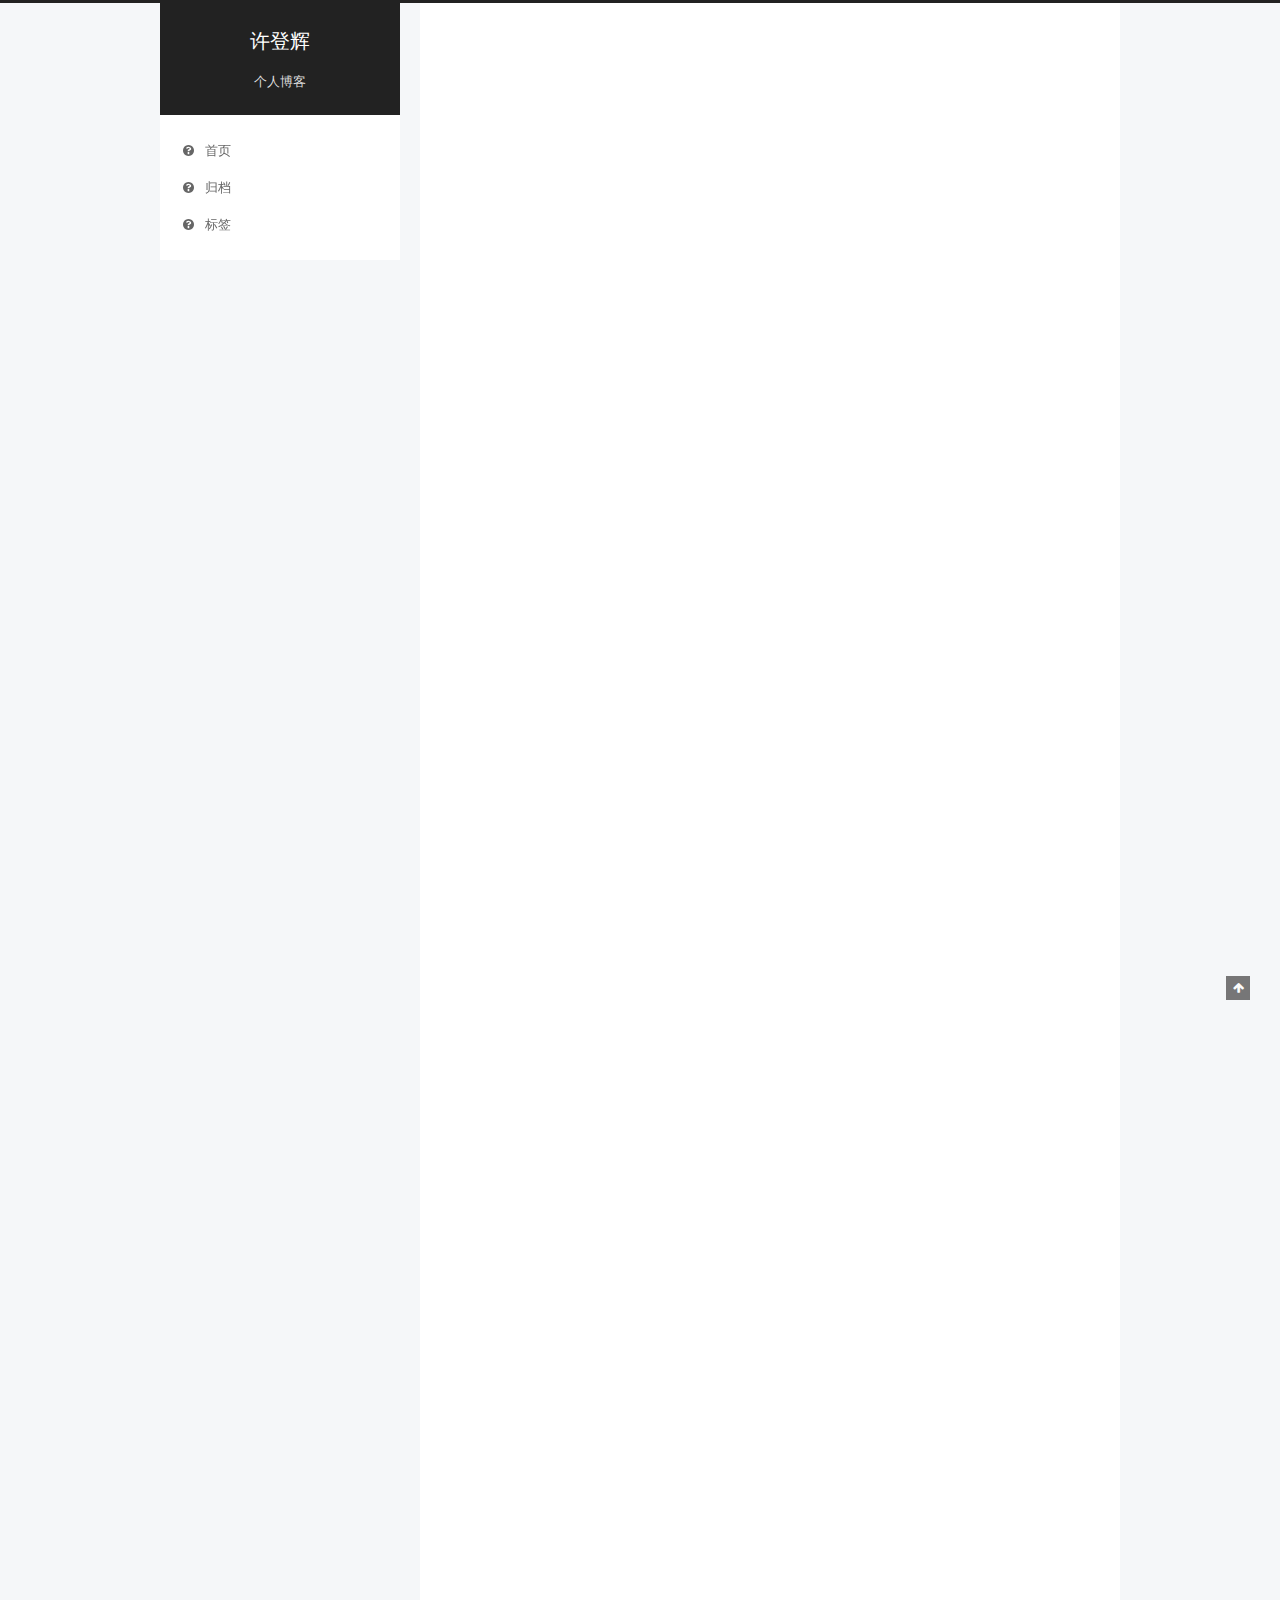
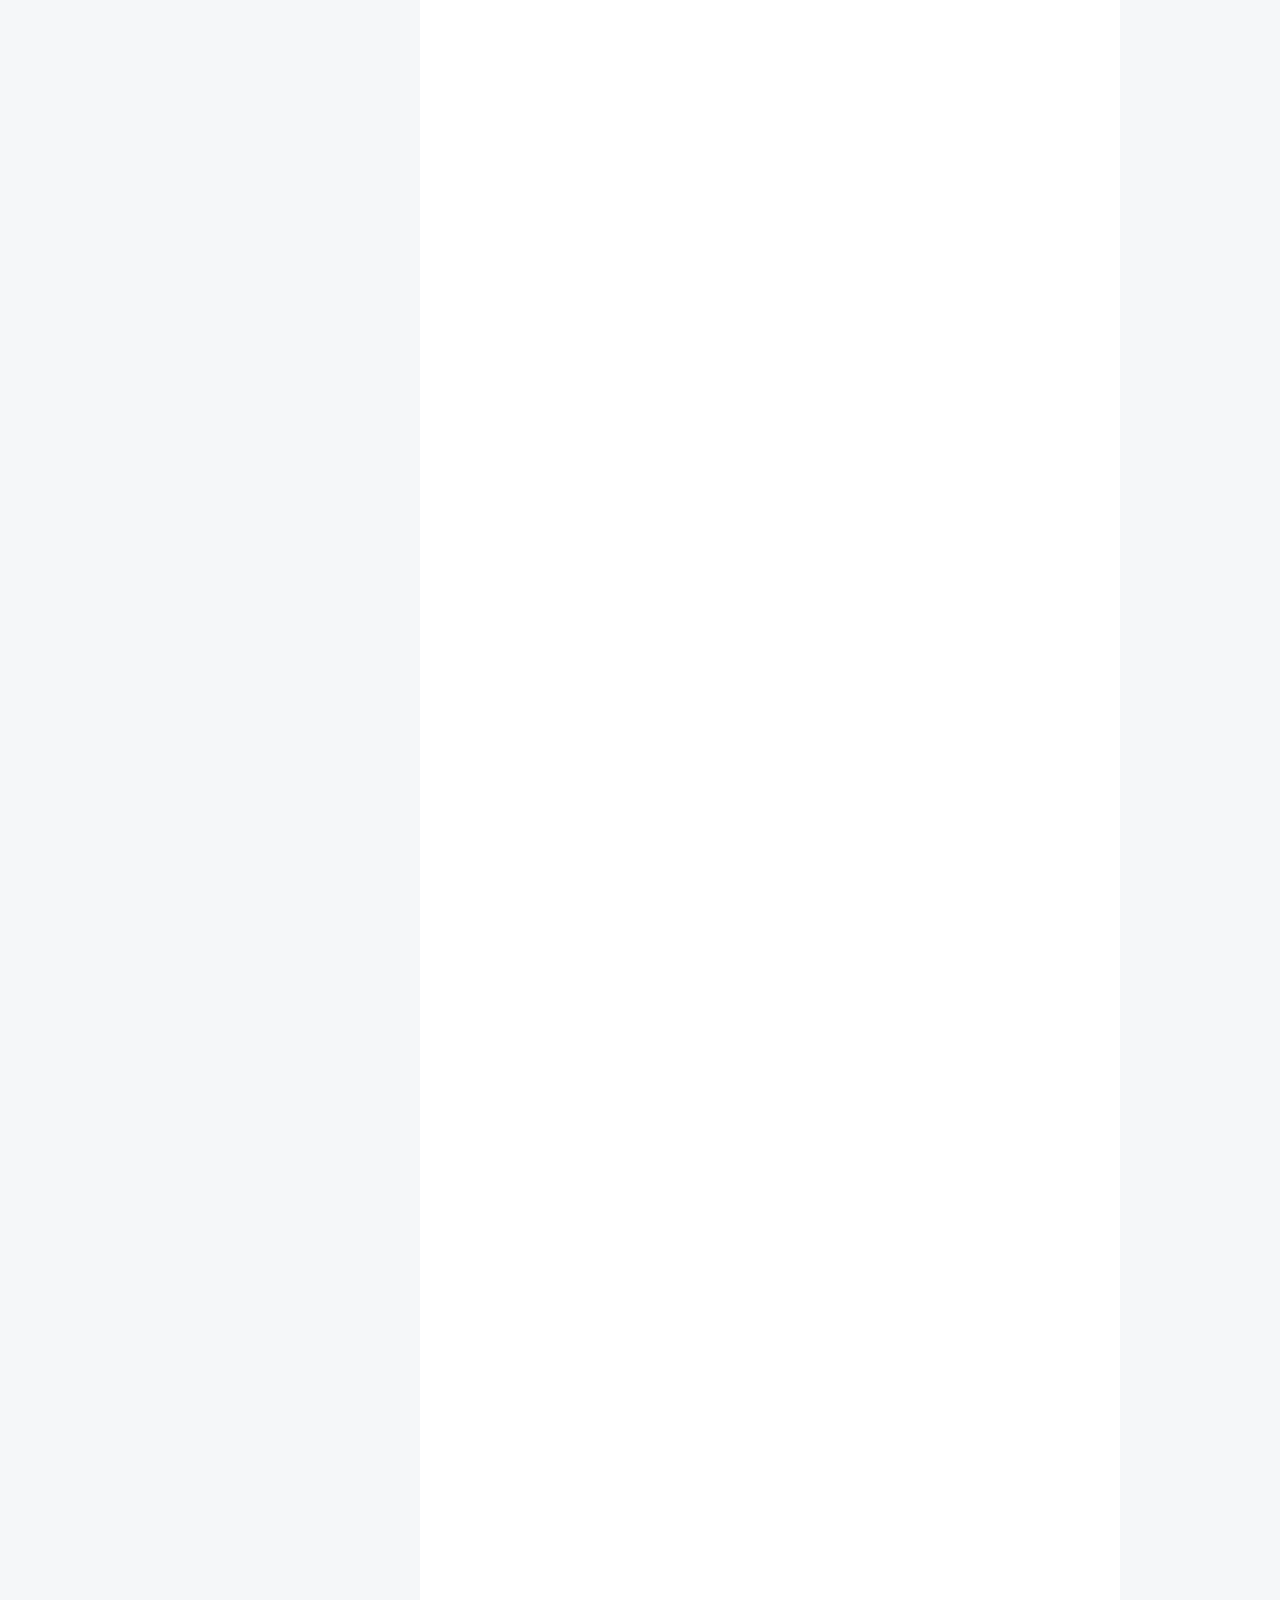
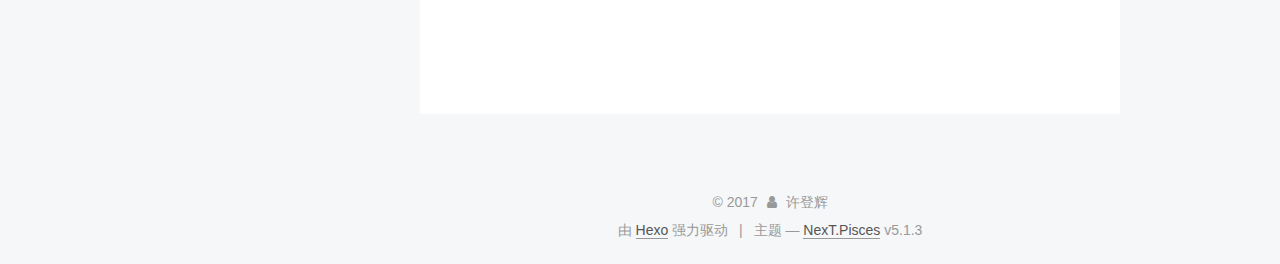
<file: index.html>
<!DOCTYPE html>



  


<html class="theme-next pisces use-motion" lang="zh-Hans">
<head>
  <meta charset="UTF-8"/>
<meta http-equiv="X-UA-Compatible" content="IE=edge" />
<meta name="viewport" content="width=device-width, initial-scale=1, maximum-scale=1"/>
<meta name="theme-color" content="#222">









<meta http-equiv="Cache-Control" content="no-transform" />
<meta http-equiv="Cache-Control" content="no-siteapp" />
















  
  
  <link href="/lib/fancybox/source/jquery.fancybox.css?v=2.1.5" rel="stylesheet" type="text/css" />







<link href="/lib/font-awesome/css/font-awesome.min.css?v=4.6.2" rel="stylesheet" type="text/css" />

<link href="/css/main.css?v=5.1.3" rel="stylesheet" type="text/css" />


  <link rel="apple-touch-icon" sizes="180x180" href="/images/apple-touch-icon-next.png?v=5.1.3">


  <link rel="icon" type="image/png" sizes="32x32" href="/images/favicon-32x32-next.png?v=5.1.3">


  <link rel="icon" type="image/png" sizes="16x16" href="/images/favicon-16x16-next.png?v=5.1.3">


  <link rel="mask-icon" href="/images/logo.svg?v=5.1.3" color="#222">





  <meta name="keywords" content="Hexo, NexT" />





  <link rel="alternate" href="/atom.xml" title="许登辉" type="application/atom+xml" />






<meta name="description" content="放弃幻想，轻装前进！">
<meta property="og:type" content="website">
<meta property="og:title" content="许登辉">
<meta property="og:url" content="http://yoursite.com/index.html">
<meta property="og:site_name" content="许登辉">
<meta property="og:description" content="放弃幻想，轻装前进！">
<meta property="og:locale" content="zh-Hans">
<meta name="twitter:card" content="summary">
<meta name="twitter:title" content="许登辉">
<meta name="twitter:description" content="放弃幻想，轻装前进！">



<script type="text/javascript" id="hexo.configurations">
  var NexT = window.NexT || {};
  var CONFIG = {
    root: '/',
    scheme: 'Pisces',
    version: '5.1.3',
    sidebar: {"position":"left","display":"post","offset":12,"b2t":false,"scrollpercent":false,"onmobile":false},
    fancybox: true,
    tabs: true,
    motion: {"enable":true,"async":false,"transition":{"post_block":"fadeIn","post_header":"slideDownIn","post_body":"slideDownIn","coll_header":"slideLeftIn","sidebar":"slideUpIn"}},
    duoshuo: {
      userId: '0',
      author: '博主'
    },
    algolia: {
      applicationID: '',
      apiKey: '',
      indexName: '',
      hits: {"per_page":10},
      labels: {"input_placeholder":"Search for Posts","hits_empty":"We didn't find any results for the search: ${query}","hits_stats":"${hits} results found in ${time} ms"}
    }
  };
</script>



  <link rel="canonical" href="http://yoursite.com/"/>





  <title>许登辉</title>
  








</head>

<body itemscope itemtype="http://schema.org/WebPage" lang="zh-Hans">

  
  
    
  

  <div class="container sidebar-position-left 
  page-home">
    <div class="headband"></div>

    <header id="header" class="header" itemscope itemtype="http://schema.org/WPHeader">
      <div class="header-inner"><div class="site-brand-wrapper">
  <div class="site-meta ">
    

    <div class="custom-logo-site-title">
      <a href="/"  class="brand" rel="start">
        <span class="logo-line-before"><i></i></span>
        <span class="site-title">许登辉</span>
        <span class="logo-line-after"><i></i></span>
      </a>
    </div>
      
        <p class="site-subtitle">个人博客</p>
      
  </div>

  <div class="site-nav-toggle">
    <button>
      <span class="btn-bar"></span>
      <span class="btn-bar"></span>
      <span class="btn-bar"></span>
    </button>
  </div>
</div>

<nav class="site-nav">
  

  
    <ul id="menu" class="menu">
      
        
        <li class="menu-item menu-item-home">
          <a href="/" rel="section">
            
              <i class="menu-item-icon fa fa-fw fa-question-circle"></i> <br />
            
            首页
          </a>
        </li>
      
        
        <li class="menu-item menu-item-archives">
          <a href="/archives" rel="section">
            
              <i class="menu-item-icon fa fa-fw fa-question-circle"></i> <br />
            
            归档
          </a>
        </li>
      
        
        <li class="menu-item menu-item-tags">
          <a href="/tags" rel="section">
            
              <i class="menu-item-icon fa fa-fw fa-question-circle"></i> <br />
            
            标签
          </a>
        </li>
      

      
    </ul>
  

  
</nav>



 </div>
    </header>

    <main id="main" class="main">
      <div class="main-inner">
        <div class="content-wrap">
          <div id="content" class="content">
            
  <section id="posts" class="posts-expand">
    
      

  

  
  
  

  <article class="post post-type-normal" itemscope itemtype="http://schema.org/Article">
  
  
  
  <div class="post-block">
    <link itemprop="mainEntityOfPage" href="http://yoursite.com/2017/11/29/gulp和webpack的区别/">

    <span hidden itemprop="author" itemscope itemtype="http://schema.org/Person">
      <meta itemprop="name" content="许登辉">
      <meta itemprop="description" content="">
      <meta itemprop="image" content="/images/avatar.jpg">
    </span>

    <span hidden itemprop="publisher" itemscope itemtype="http://schema.org/Organization">
      <meta itemprop="name" content="许登辉">
    </span>

    
      <header class="post-header">

        
        
          <h1 class="post-title" itemprop="name headline">
                
                <a class="post-title-link" href="/2017/11/29/gulp和webpack的区别/" itemprop="url">gulp和webpack的区别</a></h1>
        

        <div class="post-meta">
          <span class="post-time">
            
              <span class="post-meta-item-icon">
                <i class="fa fa-calendar-o"></i>
              </span>
              
                <span class="post-meta-item-text">发表于</span>
              
              <time title="创建于" itemprop="dateCreated datePublished" datetime="2017-11-29T16:52:25+08:00">
                2017-11-29
              </time>
            

            

            
          </span>

          

          
            
          

          
          

          

          

          

        </div>
      </header>
    

    
    
    
    <div class="post-body" itemprop="articleBody">

      
      

      
        
          
            <h2 id="gulp"><a href="#gulp" class="headerlink" title="gulp"></a>gulp</h2><p>强调的是前端开发的工作流程。主要通过配置一系列的task来对文件的压缩合并、雪碧图、启动server、版本控制</p>
<h2 id="webpack"><a href="#webpack" class="headerlink" title="webpack"></a>webpack</h2><p>一个前端模块化方案，更侧重模块打包。可以通过loader（加载器）和plugins（插件）对资源进行处理，把网页上几乎所有资源（图片、js、css）打包成一个js文件。</p>
<h2 id="区别"><a href="#区别" class="headerlink" title="区别"></a>区别</h2><p>gulp严格上讲，模块化不是他强调的东西，他旨在规范前端开发流程。<br>webpack更是明显强调模块化开发，而那些文件压缩合并、预处理等功能，不过是他附带的功能。</p>

          
        
      
    </div>
    
    
    

    

    

    

    <footer class="post-footer">
      

      

      

      
      
        <div class="post-eof"></div>
      
    </footer>
  </div>
  
  
  
  </article>


    
      

  

  
  
  

  <article class="post post-type-normal" itemscope itemtype="http://schema.org/Article">
  
  
  
  <div class="post-block">
    <link itemprop="mainEntityOfPage" href="http://yoursite.com/2017/11/28/hello-小许/">

    <span hidden itemprop="author" itemscope itemtype="http://schema.org/Person">
      <meta itemprop="name" content="许登辉">
      <meta itemprop="description" content="">
      <meta itemprop="image" content="/images/avatar.jpg">
    </span>

    <span hidden itemprop="publisher" itemscope itemtype="http://schema.org/Organization">
      <meta itemprop="name" content="许登辉">
    </span>

    
      <header class="post-header">

        
        
          <h1 class="post-title" itemprop="name headline">
                
                <a class="post-title-link" href="/2017/11/28/hello-小许/" itemprop="url">Hello World</a></h1>
        

        <div class="post-meta">
          <span class="post-time">
            
              <span class="post-meta-item-icon">
                <i class="fa fa-calendar-o"></i>
              </span>
              
                <span class="post-meta-item-text">发表于</span>
              
              <time title="创建于" itemprop="dateCreated datePublished" datetime="2017-11-28T01:42:15+08:00">
                2017-11-28
              </time>
            

            

            
          </span>

          

          
            
          

          
          

          

          

          

        </div>
      </header>
    

    
    
    
    <div class="post-body" itemprop="articleBody">

      
      

      
        
          
            <p>Welcome to <a href="https://hexo.io/" target="_blank" rel="external">Hexo</a>! This is your very first post. Check <a href="https://hexo.io/docs/" target="_blank" rel="external">documentation</a> for more info. If you get any problems when using Hexo, you can find the answer in <a href="https://hexo.io/docs/troubleshooting.html" target="_blank" rel="external">troubleshooting</a> or you can ask me on <a href="https://github.com/hexojs/hexo/issues" target="_blank" rel="external">GitHub</a>.</p>
<h2 id="Quick-Start"><a href="#Quick-Start" class="headerlink" title="Quick Start"></a>Quick Start</h2><h3 id="Create-a-new-post"><a href="#Create-a-new-post" class="headerlink" title="Create a new post"></a>Create a new post</h3><figure class="highlight bash"><table><tr><td class="gutter"><pre><div class="line">1</div></pre></td><td class="code"><pre><div class="line">$ hexo new <span class="string">"My New Post"</span></div></pre></td></tr></table></figure>
<p>More info: <a href="https://hexo.io/docs/writing.html" target="_blank" rel="external">Writing</a></p>
<h3 id="Run-server"><a href="#Run-server" class="headerlink" title="Run server"></a>Run server</h3><figure class="highlight bash"><table><tr><td class="gutter"><pre><div class="line">1</div></pre></td><td class="code"><pre><div class="line">$ hexo server</div></pre></td></tr></table></figure>
<p>More info: <a href="https://hexo.io/docs/server.html" target="_blank" rel="external">Server</a></p>
<h3 id="Generate-static-files"><a href="#Generate-static-files" class="headerlink" title="Generate static files"></a>Generate static files</h3><figure class="highlight bash"><table><tr><td class="gutter"><pre><div class="line">1</div></pre></td><td class="code"><pre><div class="line">$ hexo generate</div></pre></td></tr></table></figure>
<p>More info: <a href="https://hexo.io/docs/generating.html" target="_blank" rel="external">Generating</a></p>
<h3 id="Deploy-to-remote-sites"><a href="#Deploy-to-remote-sites" class="headerlink" title="Deploy to remote sites"></a>Deploy to remote sites</h3><figure class="highlight bash"><table><tr><td class="gutter"><pre><div class="line">1</div></pre></td><td class="code"><pre><div class="line">$ hexo deploy</div></pre></td></tr></table></figure>
<p>More info: <a href="https://hexo.io/docs/deployment.html" target="_blank" rel="external">Deployment</a></p>
<h1 id="Hello-黄婷！"><a href="#Hello-黄婷！" class="headerlink" title="Hello 黄婷！"></a>Hello 黄婷！</h1>
          
        
      
    </div>
    
    
    

    

    

    

    <footer class="post-footer">
      

      

      

      
      
        <div class="post-eof"></div>
      
    </footer>
  </div>
  
  
  
  </article>


    
      

  

  
  
  

  <article class="post post-type-normal" itemscope itemtype="http://schema.org/Article">
  
  
  
  <div class="post-block">
    <link itemprop="mainEntityOfPage" href="http://yoursite.com/2017/11/24/article-title/">

    <span hidden itemprop="author" itemscope itemtype="http://schema.org/Person">
      <meta itemprop="name" content="许登辉">
      <meta itemprop="description" content="">
      <meta itemprop="image" content="/images/avatar.jpg">
    </span>

    <span hidden itemprop="publisher" itemscope itemtype="http://schema.org/Organization">
      <meta itemprop="name" content="许登辉">
    </span>

    
      <header class="post-header">

        
        
          <h1 class="post-title" itemprop="name headline">
                
                <a class="post-title-link" href="/2017/11/24/article-title/" itemprop="url">article title</a></h1>
        

        <div class="post-meta">
          <span class="post-time">
            
              <span class="post-meta-item-icon">
                <i class="fa fa-calendar-o"></i>
              </span>
              
                <span class="post-meta-item-text">发表于</span>
              
              <time title="创建于" itemprop="dateCreated datePublished" datetime="2017-11-24T23:37:21+08:00">
                2017-11-24
              </time>
            

            

            
          </span>

          

          
            
          

          
          

          

          

          

        </div>
      </header>
    

    
    
    
    <div class="post-body" itemprop="articleBody">

      
      

      
        
          
            <h1 id="我的第一篇文章。test"><a href="#我的第一篇文章。test" class="headerlink" title="我的第一篇文章。test"></a>我的第一篇文章。test</h1>
          
        
      
    </div>
    
    
    

    

    

    

    <footer class="post-footer">
      

      

      

      
      
        <div class="post-eof"></div>
      
    </footer>
  </div>
  
  
  
  </article>


    
      

  

  
  
  

  <article class="post post-type-normal" itemscope itemtype="http://schema.org/Article">
  
  
  
  <div class="post-block">
    <link itemprop="mainEntityOfPage" href="http://yoursite.com/2017/10/27/“HelloWorld”/">

    <span hidden itemprop="author" itemscope itemtype="http://schema.org/Person">
      <meta itemprop="name" content="许登辉">
      <meta itemprop="description" content="">
      <meta itemprop="image" content="/images/avatar.jpg">
    </span>

    <span hidden itemprop="publisher" itemscope itemtype="http://schema.org/Organization">
      <meta itemprop="name" content="许登辉">
    </span>

    
      <header class="post-header">

        
        
          <h1 class="post-title" itemprop="name headline">
                
                <a class="post-title-link" href="/2017/10/27/“HelloWorld”/" itemprop="url">“HelloWorld”</a></h1>
        

        <div class="post-meta">
          <span class="post-time">
            
              <span class="post-meta-item-icon">
                <i class="fa fa-calendar-o"></i>
              </span>
              
                <span class="post-meta-item-text">发表于</span>
              
              <time title="创建于" itemprop="dateCreated datePublished" datetime="2017-10-27T09:01:59+08:00">
                2017-10-27
              </time>
            

            

            
          </span>

          

          
            
          

          
          

          

          

          

        </div>
      </header>
    

    
    
    
    <div class="post-body" itemprop="articleBody">

      
      

      
        
          
            
          
        
      
    </div>
    
    
    

    

    

    

    <footer class="post-footer">
      

      

      

      
      
        <div class="post-eof"></div>
      
    </footer>
  </div>
  
  
  
  </article>


    
      

  

  
  
  

  <article class="post post-type-normal" itemscope itemtype="http://schema.org/Article">
  
  
  
  <div class="post-block">
    <link itemprop="mainEntityOfPage" href="http://yoursite.com/2017/10/27/hello-world/">

    <span hidden itemprop="author" itemscope itemtype="http://schema.org/Person">
      <meta itemprop="name" content="许登辉">
      <meta itemprop="description" content="">
      <meta itemprop="image" content="/images/avatar.jpg">
    </span>

    <span hidden itemprop="publisher" itemscope itemtype="http://schema.org/Organization">
      <meta itemprop="name" content="许登辉">
    </span>

    
      <header class="post-header">

        
        
          <h1 class="post-title" itemprop="name headline">
                
                <a class="post-title-link" href="/2017/10/27/hello-world/" itemprop="url">Hello World</a></h1>
        

        <div class="post-meta">
          <span class="post-time">
            
              <span class="post-meta-item-icon">
                <i class="fa fa-calendar-o"></i>
              </span>
              
                <span class="post-meta-item-text">发表于</span>
              
              <time title="创建于" itemprop="dateCreated datePublished" datetime="2017-10-27T08:57:40+08:00">
                2017-10-27
              </time>
            

            

            
          </span>

          

          
            
          

          
          

          

          

          

        </div>
      </header>
    

    
    
    
    <div class="post-body" itemprop="articleBody">

      
      

      
        
          
            <p>Welcome to <a href="https://hexo.io/" target="_blank" rel="external">Hexo</a>! This is your very first post. Check <a href="https://hexo.io/docs/" target="_blank" rel="external">documentation</a> for more info. If you get any problems when using Hexo, you can find the answer in <a href="https://hexo.io/docs/troubleshooting.html" target="_blank" rel="external">troubleshooting</a> or you can ask me on <a href="https://github.com/hexojs/hexo/issues" target="_blank" rel="external">GitHub</a>.</p>
<h2 id="Quick-Start"><a href="#Quick-Start" class="headerlink" title="Quick Start"></a>Quick Start</h2><h3 id="Create-a-new-post"><a href="#Create-a-new-post" class="headerlink" title="Create a new post"></a>Create a new post</h3><figure class="highlight bash"><table><tr><td class="gutter"><pre><div class="line">1</div></pre></td><td class="code"><pre><div class="line">$ hexo new <span class="string">"My New Post"</span></div></pre></td></tr></table></figure>
<p>More info: <a href="https://hexo.io/docs/writing.html" target="_blank" rel="external">Writing</a></p>
<h3 id="Run-server"><a href="#Run-server" class="headerlink" title="Run server"></a>Run server</h3><figure class="highlight bash"><table><tr><td class="gutter"><pre><div class="line">1</div></pre></td><td class="code"><pre><div class="line">$ hexo server</div></pre></td></tr></table></figure>
<p>More info: <a href="https://hexo.io/docs/server.html" target="_blank" rel="external">Server</a></p>
<h3 id="Generate-static-files"><a href="#Generate-static-files" class="headerlink" title="Generate static files"></a>Generate static files</h3><figure class="highlight bash"><table><tr><td class="gutter"><pre><div class="line">1</div></pre></td><td class="code"><pre><div class="line">$ hexo generate</div></pre></td></tr></table></figure>
<p>More info: <a href="https://hexo.io/docs/generating.html" target="_blank" rel="external">Generating</a></p>
<h3 id="Deploy-to-remote-sites"><a href="#Deploy-to-remote-sites" class="headerlink" title="Deploy to remote sites"></a>Deploy to remote sites</h3><figure class="highlight bash"><table><tr><td class="gutter"><pre><div class="line">1</div></pre></td><td class="code"><pre><div class="line">$ hexo deploy</div></pre></td></tr></table></figure>
<p>More info: <a href="https://hexo.io/docs/deployment.html" target="_blank" rel="external">Deployment</a></p>

          
        
      
    </div>
    
    
    

    

    

    

    <footer class="post-footer">
      

      

      

      
      
        <div class="post-eof"></div>
      
    </footer>
  </div>
  
  
  
  </article>


    
  </section>

  


          </div>
          


          

        </div>
        
          
  
  <div class="sidebar-toggle">
    <div class="sidebar-toggle-line-wrap">
      <span class="sidebar-toggle-line sidebar-toggle-line-first"></span>
      <span class="sidebar-toggle-line sidebar-toggle-line-middle"></span>
      <span class="sidebar-toggle-line sidebar-toggle-line-last"></span>
    </div>
  </div>

  <aside id="sidebar" class="sidebar">
    
    <div class="sidebar-inner">

      

      

      <section class="site-overview-wrap sidebar-panel sidebar-panel-active">
        <div class="site-overview">
          <div class="site-author motion-element" itemprop="author" itemscope itemtype="http://schema.org/Person">
            
              <img class="site-author-image" itemprop="image"
                src="/images/avatar.jpg"
                alt="许登辉" />
            
              <p class="site-author-name" itemprop="name">许登辉</p>
              <p class="site-description motion-element" itemprop="description">放弃幻想，轻装前进！</p>
          </div>

          <nav class="site-state motion-element">

            
              <div class="site-state-item site-state-posts">
              
                <a href="/archives">
              
                  <span class="site-state-item-count">5</span>
                  <span class="site-state-item-name">日志</span>
                </a>
              </div>
            

            

            

          </nav>

          
            <div class="feed-link motion-element">
              <a href="/atom.xml" rel="alternate">
                <i class="fa fa-rss"></i>
                RSS
              </a>
            </div>
          

          <div class="links-of-author motion-element">
            
          </div>

          
          

          
          

          

        </div>
      </section>

      

      

    </div>
  </aside>


        
      </div>
    </main>

    <footer id="footer" class="footer">
      <div class="footer-inner">
        <div class="copyright">&copy; <span itemprop="copyrightYear">2017</span>
  <span class="with-love">
    <i class="fa fa-user"></i>
  </span>
  <span class="author" itemprop="copyrightHolder">许登辉</span>

  
</div>


  <div class="powered-by">由 <a class="theme-link" target="_blank" href="https://hexo.io">Hexo</a> 强力驱动</div>



  <span class="post-meta-divider">|</span>



  <div class="theme-info">主题 &mdash; <a class="theme-link" target="_blank" href="https://github.com/iissnan/hexo-theme-next">NexT.Pisces</a> v5.1.3</div>




        







        
      </div>
    </footer>

    
      <div class="back-to-top">
        <i class="fa fa-arrow-up"></i>
        
      </div>
    

    

  </div>

  

<script type="text/javascript">
  if (Object.prototype.toString.call(window.Promise) !== '[object Function]') {
    window.Promise = null;
  }
</script>









  












  
  
    <script type="text/javascript" src="/lib/jquery/index.js?v=2.1.3"></script>
  

  
  
    <script type="text/javascript" src="/lib/fastclick/lib/fastclick.min.js?v=1.0.6"></script>
  

  
  
    <script type="text/javascript" src="/lib/jquery_lazyload/jquery.lazyload.js?v=1.9.7"></script>
  

  
  
    <script type="text/javascript" src="/lib/velocity/velocity.min.js?v=1.2.1"></script>
  

  
  
    <script type="text/javascript" src="/lib/velocity/velocity.ui.min.js?v=1.2.1"></script>
  

  
  
    <script type="text/javascript" src="/lib/fancybox/source/jquery.fancybox.pack.js?v=2.1.5"></script>
  


  


  <script type="text/javascript" src="/js/src/utils.js?v=5.1.3"></script>

  <script type="text/javascript" src="/js/src/motion.js?v=5.1.3"></script>



  
  


  <script type="text/javascript" src="/js/src/affix.js?v=5.1.3"></script>

  <script type="text/javascript" src="/js/src/schemes/pisces.js?v=5.1.3"></script>



  

  


  <script type="text/javascript" src="/js/src/bootstrap.js?v=5.1.3"></script>



  


  




	





  





  












  





  

  

  

  
  

  

  

  

</body>
</html>
</file>
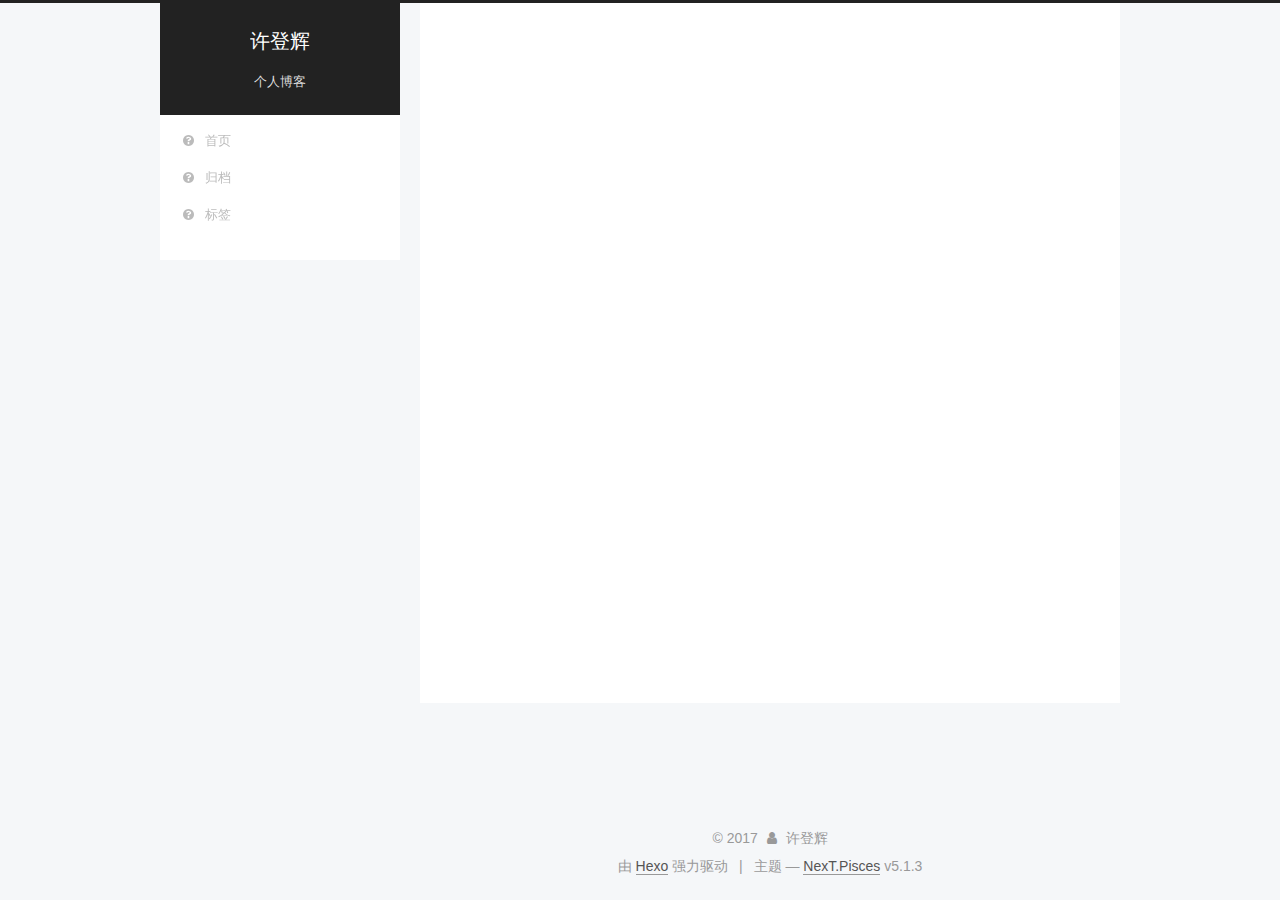
<file: archives/index.html>
<!DOCTYPE html>



  


<html class="theme-next pisces use-motion" lang="zh-Hans">
<head>
  <meta charset="UTF-8"/>
<meta http-equiv="X-UA-Compatible" content="IE=edge" />
<meta name="viewport" content="width=device-width, initial-scale=1, maximum-scale=1"/>
<meta name="theme-color" content="#222">









<meta http-equiv="Cache-Control" content="no-transform" />
<meta http-equiv="Cache-Control" content="no-siteapp" />
















  
  
  <link href="/lib/fancybox/source/jquery.fancybox.css?v=2.1.5" rel="stylesheet" type="text/css" />







<link href="/lib/font-awesome/css/font-awesome.min.css?v=4.6.2" rel="stylesheet" type="text/css" />

<link href="/css/main.css?v=5.1.3" rel="stylesheet" type="text/css" />


  <link rel="apple-touch-icon" sizes="180x180" href="/images/apple-touch-icon-next.png?v=5.1.3">


  <link rel="icon" type="image/png" sizes="32x32" href="/images/favicon-32x32-next.png?v=5.1.3">


  <link rel="icon" type="image/png" sizes="16x16" href="/images/favicon-16x16-next.png?v=5.1.3">


  <link rel="mask-icon" href="/images/logo.svg?v=5.1.3" color="#222">





  <meta name="keywords" content="Hexo, NexT" />





  <link rel="alternate" href="/atom.xml" title="许登辉" type="application/atom+xml" />






<meta name="description" content="放弃幻想，轻装前进！">
<meta property="og:type" content="website">
<meta property="og:title" content="许登辉">
<meta property="og:url" content="http://yoursite.com/archives/index.html">
<meta property="og:site_name" content="许登辉">
<meta property="og:description" content="放弃幻想，轻装前进！">
<meta property="og:locale" content="zh-Hans">
<meta name="twitter:card" content="summary">
<meta name="twitter:title" content="许登辉">
<meta name="twitter:description" content="放弃幻想，轻装前进！">



<script type="text/javascript" id="hexo.configurations">
  var NexT = window.NexT || {};
  var CONFIG = {
    root: '/',
    scheme: 'Pisces',
    version: '5.1.3',
    sidebar: {"position":"left","display":"post","offset":12,"b2t":false,"scrollpercent":false,"onmobile":false},
    fancybox: true,
    tabs: true,
    motion: {"enable":true,"async":false,"transition":{"post_block":"fadeIn","post_header":"slideDownIn","post_body":"slideDownIn","coll_header":"slideLeftIn","sidebar":"slideUpIn"}},
    duoshuo: {
      userId: '0',
      author: '博主'
    },
    algolia: {
      applicationID: '',
      apiKey: '',
      indexName: '',
      hits: {"per_page":10},
      labels: {"input_placeholder":"Search for Posts","hits_empty":"We didn't find any results for the search: ${query}","hits_stats":"${hits} results found in ${time} ms"}
    }
  };
</script>



  <link rel="canonical" href="http://yoursite.com/archives/"/>





  <title>归档 | 许登辉</title>
  








</head>

<body itemscope itemtype="http://schema.org/WebPage" lang="zh-Hans">

  
  
    
  

  <div class="container sidebar-position-left page-archive">
    <div class="headband"></div>

    <header id="header" class="header" itemscope itemtype="http://schema.org/WPHeader">
      <div class="header-inner"><div class="site-brand-wrapper">
  <div class="site-meta ">
    

    <div class="custom-logo-site-title">
      <a href="/"  class="brand" rel="start">
        <span class="logo-line-before"><i></i></span>
        <span class="site-title">许登辉</span>
        <span class="logo-line-after"><i></i></span>
      </a>
    </div>
      
        <p class="site-subtitle">个人博客</p>
      
  </div>

  <div class="site-nav-toggle">
    <button>
      <span class="btn-bar"></span>
      <span class="btn-bar"></span>
      <span class="btn-bar"></span>
    </button>
  </div>
</div>

<nav class="site-nav">
  

  
    <ul id="menu" class="menu">
      
        
        <li class="menu-item menu-item-home">
          <a href="/" rel="section">
            
              <i class="menu-item-icon fa fa-fw fa-question-circle"></i> <br />
            
            首页
          </a>
        </li>
      
        
        <li class="menu-item menu-item-archives">
          <a href="/archives" rel="section">
            
              <i class="menu-item-icon fa fa-fw fa-question-circle"></i> <br />
            
            归档
          </a>
        </li>
      
        
        <li class="menu-item menu-item-tags">
          <a href="/tags" rel="section">
            
              <i class="menu-item-icon fa fa-fw fa-question-circle"></i> <br />
            
            标签
          </a>
        </li>
      

      
    </ul>
  

  
</nav>



 </div>
    </header>

    <main id="main" class="main">
      <div class="main-inner">
        <div class="content-wrap">
          <div id="content" class="content">
            

  
  
  
  <div class="post-block archive">
    <div id="posts" class="posts-collapse">
      <span class="archive-move-on"></span>

      <span class="archive-page-counter">
        
        
        
          
        
        嗯..! 目前共计 5 篇日志。 继续努力。
      </span>

      

        
        
        

        
          
          <div class="collection-title">
            <h1 class="archive-year" id="archive-year-2017">2017</h1>
          </div>
        
        

        

  <article class="post post-type-normal" itemscope itemtype="http://schema.org/Article">
    <header class="post-header">

      <h2 class="post-title">
        
            <a class="post-title-link" href="/2017/11/29/gulp和webpack的区别/" itemprop="url">
              
                <span itemprop="name">gulp和webpack的区别</span>
              
            </a>
        
      </h2>

      <div class="post-meta">
        <time class="post-time" itemprop="dateCreated"
              datetime="2017-11-29T16:52:25+08:00"
              content="2017-11-29" >
          11-29
        </time>
      </div>

    </header>
  </article>



      

        
        
        

        
        

        

  <article class="post post-type-normal" itemscope itemtype="http://schema.org/Article">
    <header class="post-header">

      <h2 class="post-title">
        
            <a class="post-title-link" href="/2017/11/28/hello-小许/" itemprop="url">
              
                <span itemprop="name">Hello World</span>
              
            </a>
        
      </h2>

      <div class="post-meta">
        <time class="post-time" itemprop="dateCreated"
              datetime="2017-11-28T01:42:15+08:00"
              content="2017-11-28" >
          11-28
        </time>
      </div>

    </header>
  </article>



      

        
        
        

        
        

        

  <article class="post post-type-normal" itemscope itemtype="http://schema.org/Article">
    <header class="post-header">

      <h2 class="post-title">
        
            <a class="post-title-link" href="/2017/11/24/article-title/" itemprop="url">
              
                <span itemprop="name">article title</span>
              
            </a>
        
      </h2>

      <div class="post-meta">
        <time class="post-time" itemprop="dateCreated"
              datetime="2017-11-24T23:37:21+08:00"
              content="2017-11-24" >
          11-24
        </time>
      </div>

    </header>
  </article>



      

        
        
        

        
        

        

  <article class="post post-type-normal" itemscope itemtype="http://schema.org/Article">
    <header class="post-header">

      <h2 class="post-title">
        
            <a class="post-title-link" href="/2017/10/27/“HelloWorld”/" itemprop="url">
              
                <span itemprop="name">“HelloWorld”</span>
              
            </a>
        
      </h2>

      <div class="post-meta">
        <time class="post-time" itemprop="dateCreated"
              datetime="2017-10-27T09:01:59+08:00"
              content="2017-10-27" >
          10-27
        </time>
      </div>

    </header>
  </article>



      

        
        
        

        
        

        

  <article class="post post-type-normal" itemscope itemtype="http://schema.org/Article">
    <header class="post-header">

      <h2 class="post-title">
        
            <a class="post-title-link" href="/2017/10/27/hello-world/" itemprop="url">
              
                <span itemprop="name">Hello World</span>
              
            </a>
        
      </h2>

      <div class="post-meta">
        <time class="post-time" itemprop="dateCreated"
              datetime="2017-10-27T08:57:40+08:00"
              content="2017-10-27" >
          10-27
        </time>
      </div>

    </header>
  </article>



      

    </div>
  </div>
  
  
  

  



          </div>
          


          

        </div>
        
          
  
  <div class="sidebar-toggle">
    <div class="sidebar-toggle-line-wrap">
      <span class="sidebar-toggle-line sidebar-toggle-line-first"></span>
      <span class="sidebar-toggle-line sidebar-toggle-line-middle"></span>
      <span class="sidebar-toggle-line sidebar-toggle-line-last"></span>
    </div>
  </div>

  <aside id="sidebar" class="sidebar">
    
    <div class="sidebar-inner">

      

      

      <section class="site-overview-wrap sidebar-panel sidebar-panel-active">
        <div class="site-overview">
          <div class="site-author motion-element" itemprop="author" itemscope itemtype="http://schema.org/Person">
            
              <img class="site-author-image" itemprop="image"
                src="/images/avatar.jpg"
                alt="许登辉" />
            
              <p class="site-author-name" itemprop="name">许登辉</p>
              <p class="site-description motion-element" itemprop="description">放弃幻想，轻装前进！</p>
          </div>

          <nav class="site-state motion-element">

            
              <div class="site-state-item site-state-posts">
              
                <a href="/archives">
              
                  <span class="site-state-item-count">5</span>
                  <span class="site-state-item-name">日志</span>
                </a>
              </div>
            

            

            

          </nav>

          
            <div class="feed-link motion-element">
              <a href="/atom.xml" rel="alternate">
                <i class="fa fa-rss"></i>
                RSS
              </a>
            </div>
          

          <div class="links-of-author motion-element">
            
          </div>

          
          

          
          

          

        </div>
      </section>

      

      

    </div>
  </aside>


        
      </div>
    </main>

    <footer id="footer" class="footer">
      <div class="footer-inner">
        <div class="copyright">&copy; <span itemprop="copyrightYear">2017</span>
  <span class="with-love">
    <i class="fa fa-user"></i>
  </span>
  <span class="author" itemprop="copyrightHolder">许登辉</span>

  
</div>


  <div class="powered-by">由 <a class="theme-link" target="_blank" href="https://hexo.io">Hexo</a> 强力驱动</div>



  <span class="post-meta-divider">|</span>



  <div class="theme-info">主题 &mdash; <a class="theme-link" target="_blank" href="https://github.com/iissnan/hexo-theme-next">NexT.Pisces</a> v5.1.3</div>




        







        
      </div>
    </footer>

    
      <div class="back-to-top">
        <i class="fa fa-arrow-up"></i>
        
      </div>
    

    

  </div>

  

<script type="text/javascript">
  if (Object.prototype.toString.call(window.Promise) !== '[object Function]') {
    window.Promise = null;
  }
</script>









  












  
  
    <script type="text/javascript" src="/lib/jquery/index.js?v=2.1.3"></script>
  

  
  
    <script type="text/javascript" src="/lib/fastclick/lib/fastclick.min.js?v=1.0.6"></script>
  

  
  
    <script type="text/javascript" src="/lib/jquery_lazyload/jquery.lazyload.js?v=1.9.7"></script>
  

  
  
    <script type="text/javascript" src="/lib/velocity/velocity.min.js?v=1.2.1"></script>
  

  
  
    <script type="text/javascript" src="/lib/velocity/velocity.ui.min.js?v=1.2.1"></script>
  

  
  
    <script type="text/javascript" src="/lib/fancybox/source/jquery.fancybox.pack.js?v=2.1.5"></script>
  


  


  <script type="text/javascript" src="/js/src/utils.js?v=5.1.3"></script>

  <script type="text/javascript" src="/js/src/motion.js?v=5.1.3"></script>



  
  


  <script type="text/javascript" src="/js/src/affix.js?v=5.1.3"></script>

  <script type="text/javascript" src="/js/src/schemes/pisces.js?v=5.1.3"></script>



  

  


  <script type="text/javascript" src="/js/src/bootstrap.js?v=5.1.3"></script>



  


  




	





  





  












  





  

  

  

  
  

  

  

  

</body>
</html>
</file>
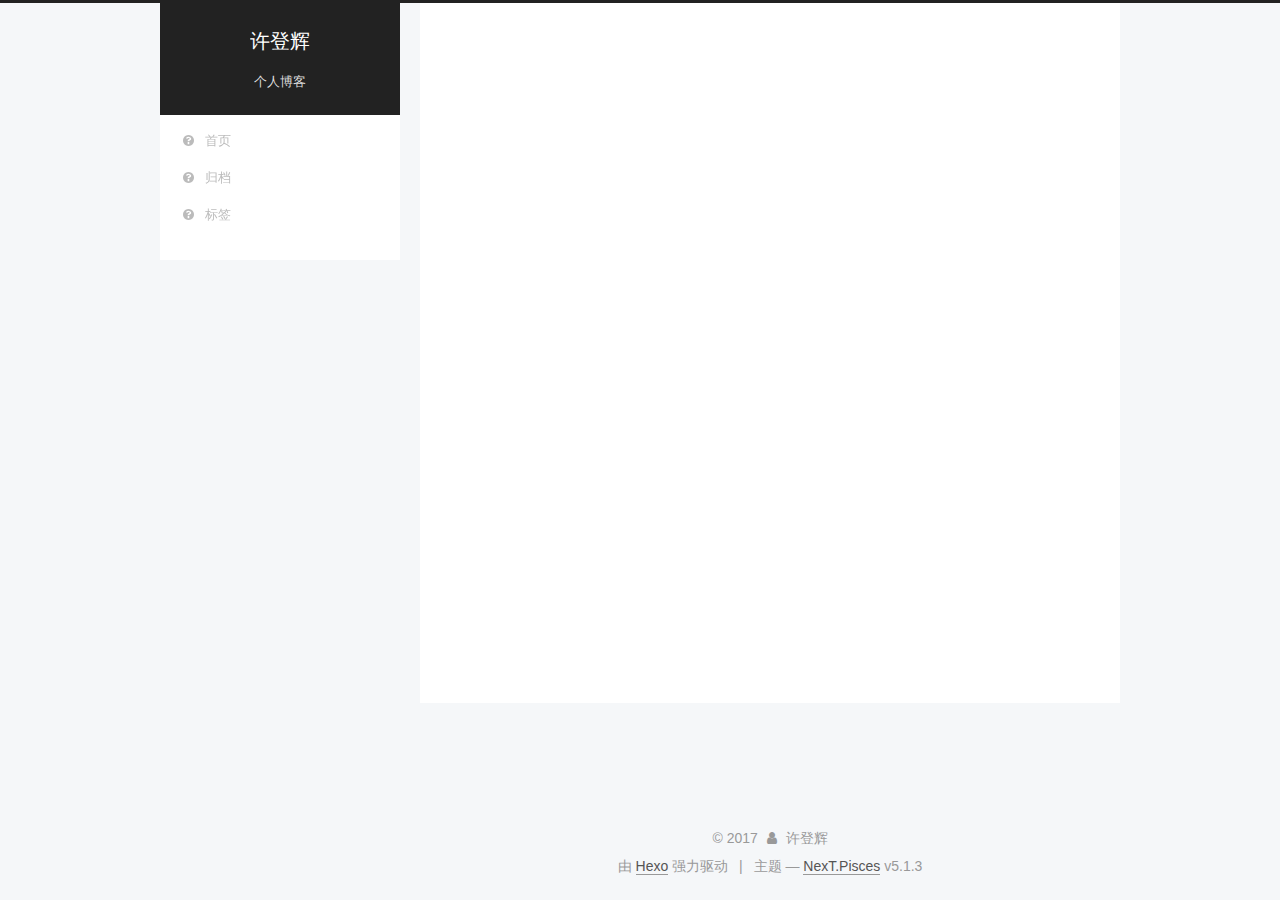
<file: archives/2017/index.html>
<!DOCTYPE html>



  


<html class="theme-next pisces use-motion" lang="zh-Hans">
<head>
  <meta charset="UTF-8"/>
<meta http-equiv="X-UA-Compatible" content="IE=edge" />
<meta name="viewport" content="width=device-width, initial-scale=1, maximum-scale=1"/>
<meta name="theme-color" content="#222">









<meta http-equiv="Cache-Control" content="no-transform" />
<meta http-equiv="Cache-Control" content="no-siteapp" />
















  
  
  <link href="/lib/fancybox/source/jquery.fancybox.css?v=2.1.5" rel="stylesheet" type="text/css" />







<link href="/lib/font-awesome/css/font-awesome.min.css?v=4.6.2" rel="stylesheet" type="text/css" />

<link href="/css/main.css?v=5.1.3" rel="stylesheet" type="text/css" />


  <link rel="apple-touch-icon" sizes="180x180" href="/images/apple-touch-icon-next.png?v=5.1.3">


  <link rel="icon" type="image/png" sizes="32x32" href="/images/favicon-32x32-next.png?v=5.1.3">


  <link rel="icon" type="image/png" sizes="16x16" href="/images/favicon-16x16-next.png?v=5.1.3">


  <link rel="mask-icon" href="/images/logo.svg?v=5.1.3" color="#222">





  <meta name="keywords" content="Hexo, NexT" />





  <link rel="alternate" href="/atom.xml" title="许登辉" type="application/atom+xml" />






<meta name="description" content="放弃幻想，轻装前进！">
<meta property="og:type" content="website">
<meta property="og:title" content="许登辉">
<meta property="og:url" content="http://yoursite.com/archives/2017/index.html">
<meta property="og:site_name" content="许登辉">
<meta property="og:description" content="放弃幻想，轻装前进！">
<meta property="og:locale" content="zh-Hans">
<meta name="twitter:card" content="summary">
<meta name="twitter:title" content="许登辉">
<meta name="twitter:description" content="放弃幻想，轻装前进！">



<script type="text/javascript" id="hexo.configurations">
  var NexT = window.NexT || {};
  var CONFIG = {
    root: '/',
    scheme: 'Pisces',
    version: '5.1.3',
    sidebar: {"position":"left","display":"post","offset":12,"b2t":false,"scrollpercent":false,"onmobile":false},
    fancybox: true,
    tabs: true,
    motion: {"enable":true,"async":false,"transition":{"post_block":"fadeIn","post_header":"slideDownIn","post_body":"slideDownIn","coll_header":"slideLeftIn","sidebar":"slideUpIn"}},
    duoshuo: {
      userId: '0',
      author: '博主'
    },
    algolia: {
      applicationID: '',
      apiKey: '',
      indexName: '',
      hits: {"per_page":10},
      labels: {"input_placeholder":"Search for Posts","hits_empty":"We didn't find any results for the search: ${query}","hits_stats":"${hits} results found in ${time} ms"}
    }
  };
</script>



  <link rel="canonical" href="http://yoursite.com/archives/2017/"/>





  <title>归档 | 许登辉</title>
  








</head>

<body itemscope itemtype="http://schema.org/WebPage" lang="zh-Hans">

  
  
    
  

  <div class="container sidebar-position-left page-archive">
    <div class="headband"></div>

    <header id="header" class="header" itemscope itemtype="http://schema.org/WPHeader">
      <div class="header-inner"><div class="site-brand-wrapper">
  <div class="site-meta ">
    

    <div class="custom-logo-site-title">
      <a href="/"  class="brand" rel="start">
        <span class="logo-line-before"><i></i></span>
        <span class="site-title">许登辉</span>
        <span class="logo-line-after"><i></i></span>
      </a>
    </div>
      
        <p class="site-subtitle">个人博客</p>
      
  </div>

  <div class="site-nav-toggle">
    <button>
      <span class="btn-bar"></span>
      <span class="btn-bar"></span>
      <span class="btn-bar"></span>
    </button>
  </div>
</div>

<nav class="site-nav">
  

  
    <ul id="menu" class="menu">
      
        
        <li class="menu-item menu-item-home">
          <a href="/" rel="section">
            
              <i class="menu-item-icon fa fa-fw fa-question-circle"></i> <br />
            
            首页
          </a>
        </li>
      
        
        <li class="menu-item menu-item-archives">
          <a href="/archives" rel="section">
            
              <i class="menu-item-icon fa fa-fw fa-question-circle"></i> <br />
            
            归档
          </a>
        </li>
      
        
        <li class="menu-item menu-item-tags">
          <a href="/tags" rel="section">
            
              <i class="menu-item-icon fa fa-fw fa-question-circle"></i> <br />
            
            标签
          </a>
        </li>
      

      
    </ul>
  

  
</nav>



 </div>
    </header>

    <main id="main" class="main">
      <div class="main-inner">
        <div class="content-wrap">
          <div id="content" class="content">
            

  
  
  
  <div class="post-block archive">
    <div id="posts" class="posts-collapse">
      <span class="archive-move-on"></span>

      <span class="archive-page-counter">
        
        
        
          
        
        嗯..! 目前共计 5 篇日志。 继续努力。
      </span>

      

        
        
        

        
          
          <div class="collection-title">
            <h1 class="archive-year" id="archive-year-2017">2017</h1>
          </div>
        
        

        

  <article class="post post-type-normal" itemscope itemtype="http://schema.org/Article">
    <header class="post-header">

      <h2 class="post-title">
        
            <a class="post-title-link" href="/2017/11/29/gulp和webpack的区别/" itemprop="url">
              
                <span itemprop="name">gulp和webpack的区别</span>
              
            </a>
        
      </h2>

      <div class="post-meta">
        <time class="post-time" itemprop="dateCreated"
              datetime="2017-11-29T16:52:25+08:00"
              content="2017-11-29" >
          11-29
        </time>
      </div>

    </header>
  </article>



      

        
        
        

        
        

        

  <article class="post post-type-normal" itemscope itemtype="http://schema.org/Article">
    <header class="post-header">

      <h2 class="post-title">
        
            <a class="post-title-link" href="/2017/11/28/hello-小许/" itemprop="url">
              
                <span itemprop="name">Hello World</span>
              
            </a>
        
      </h2>

      <div class="post-meta">
        <time class="post-time" itemprop="dateCreated"
              datetime="2017-11-28T01:42:15+08:00"
              content="2017-11-28" >
          11-28
        </time>
      </div>

    </header>
  </article>



      

        
        
        

        
        

        

  <article class="post post-type-normal" itemscope itemtype="http://schema.org/Article">
    <header class="post-header">

      <h2 class="post-title">
        
            <a class="post-title-link" href="/2017/11/24/article-title/" itemprop="url">
              
                <span itemprop="name">article title</span>
              
            </a>
        
      </h2>

      <div class="post-meta">
        <time class="post-time" itemprop="dateCreated"
              datetime="2017-11-24T23:37:21+08:00"
              content="2017-11-24" >
          11-24
        </time>
      </div>

    </header>
  </article>



      

        
        
        

        
        

        

  <article class="post post-type-normal" itemscope itemtype="http://schema.org/Article">
    <header class="post-header">

      <h2 class="post-title">
        
            <a class="post-title-link" href="/2017/10/27/“HelloWorld”/" itemprop="url">
              
                <span itemprop="name">“HelloWorld”</span>
              
            </a>
        
      </h2>

      <div class="post-meta">
        <time class="post-time" itemprop="dateCreated"
              datetime="2017-10-27T09:01:59+08:00"
              content="2017-10-27" >
          10-27
        </time>
      </div>

    </header>
  </article>



      

        
        
        

        
        

        

  <article class="post post-type-normal" itemscope itemtype="http://schema.org/Article">
    <header class="post-header">

      <h2 class="post-title">
        
            <a class="post-title-link" href="/2017/10/27/hello-world/" itemprop="url">
              
                <span itemprop="name">Hello World</span>
              
            </a>
        
      </h2>

      <div class="post-meta">
        <time class="post-time" itemprop="dateCreated"
              datetime="2017-10-27T08:57:40+08:00"
              content="2017-10-27" >
          10-27
        </time>
      </div>

    </header>
  </article>



      

    </div>
  </div>
  
  
  

  



          </div>
          


          

        </div>
        
          
  
  <div class="sidebar-toggle">
    <div class="sidebar-toggle-line-wrap">
      <span class="sidebar-toggle-line sidebar-toggle-line-first"></span>
      <span class="sidebar-toggle-line sidebar-toggle-line-middle"></span>
      <span class="sidebar-toggle-line sidebar-toggle-line-last"></span>
    </div>
  </div>

  <aside id="sidebar" class="sidebar">
    
    <div class="sidebar-inner">

      

      

      <section class="site-overview-wrap sidebar-panel sidebar-panel-active">
        <div class="site-overview">
          <div class="site-author motion-element" itemprop="author" itemscope itemtype="http://schema.org/Person">
            
              <img class="site-author-image" itemprop="image"
                src="/images/avatar.jpg"
                alt="许登辉" />
            
              <p class="site-author-name" itemprop="name">许登辉</p>
              <p class="site-description motion-element" itemprop="description">放弃幻想，轻装前进！</p>
          </div>

          <nav class="site-state motion-element">

            
              <div class="site-state-item site-state-posts">
              
                <a href="/archives">
              
                  <span class="site-state-item-count">5</span>
                  <span class="site-state-item-name">日志</span>
                </a>
              </div>
            

            

            

          </nav>

          
            <div class="feed-link motion-element">
              <a href="/atom.xml" rel="alternate">
                <i class="fa fa-rss"></i>
                RSS
              </a>
            </div>
          

          <div class="links-of-author motion-element">
            
          </div>

          
          

          
          

          

        </div>
      </section>

      

      

    </div>
  </aside>


        
      </div>
    </main>

    <footer id="footer" class="footer">
      <div class="footer-inner">
        <div class="copyright">&copy; <span itemprop="copyrightYear">2017</span>
  <span class="with-love">
    <i class="fa fa-user"></i>
  </span>
  <span class="author" itemprop="copyrightHolder">许登辉</span>

  
</div>


  <div class="powered-by">由 <a class="theme-link" target="_blank" href="https://hexo.io">Hexo</a> 强力驱动</div>



  <span class="post-meta-divider">|</span>



  <div class="theme-info">主题 &mdash; <a class="theme-link" target="_blank" href="https://github.com/iissnan/hexo-theme-next">NexT.Pisces</a> v5.1.3</div>




        







        
      </div>
    </footer>

    
      <div class="back-to-top">
        <i class="fa fa-arrow-up"></i>
        
      </div>
    

    

  </div>

  

<script type="text/javascript">
  if (Object.prototype.toString.call(window.Promise) !== '[object Function]') {
    window.Promise = null;
  }
</script>









  












  
  
    <script type="text/javascript" src="/lib/jquery/index.js?v=2.1.3"></script>
  

  
  
    <script type="text/javascript" src="/lib/fastclick/lib/fastclick.min.js?v=1.0.6"></script>
  

  
  
    <script type="text/javascript" src="/lib/jquery_lazyload/jquery.lazyload.js?v=1.9.7"></script>
  

  
  
    <script type="text/javascript" src="/lib/velocity/velocity.min.js?v=1.2.1"></script>
  

  
  
    <script type="text/javascript" src="/lib/velocity/velocity.ui.min.js?v=1.2.1"></script>
  

  
  
    <script type="text/javascript" src="/lib/fancybox/source/jquery.fancybox.pack.js?v=2.1.5"></script>
  


  


  <script type="text/javascript" src="/js/src/utils.js?v=5.1.3"></script>

  <script type="text/javascript" src="/js/src/motion.js?v=5.1.3"></script>



  
  


  <script type="text/javascript" src="/js/src/affix.js?v=5.1.3"></script>

  <script type="text/javascript" src="/js/src/schemes/pisces.js?v=5.1.3"></script>



  

  


  <script type="text/javascript" src="/js/src/bootstrap.js?v=5.1.3"></script>



  


  




	





  





  












  





  

  

  

  
  

  

  

  

</body>
</html>
</file>
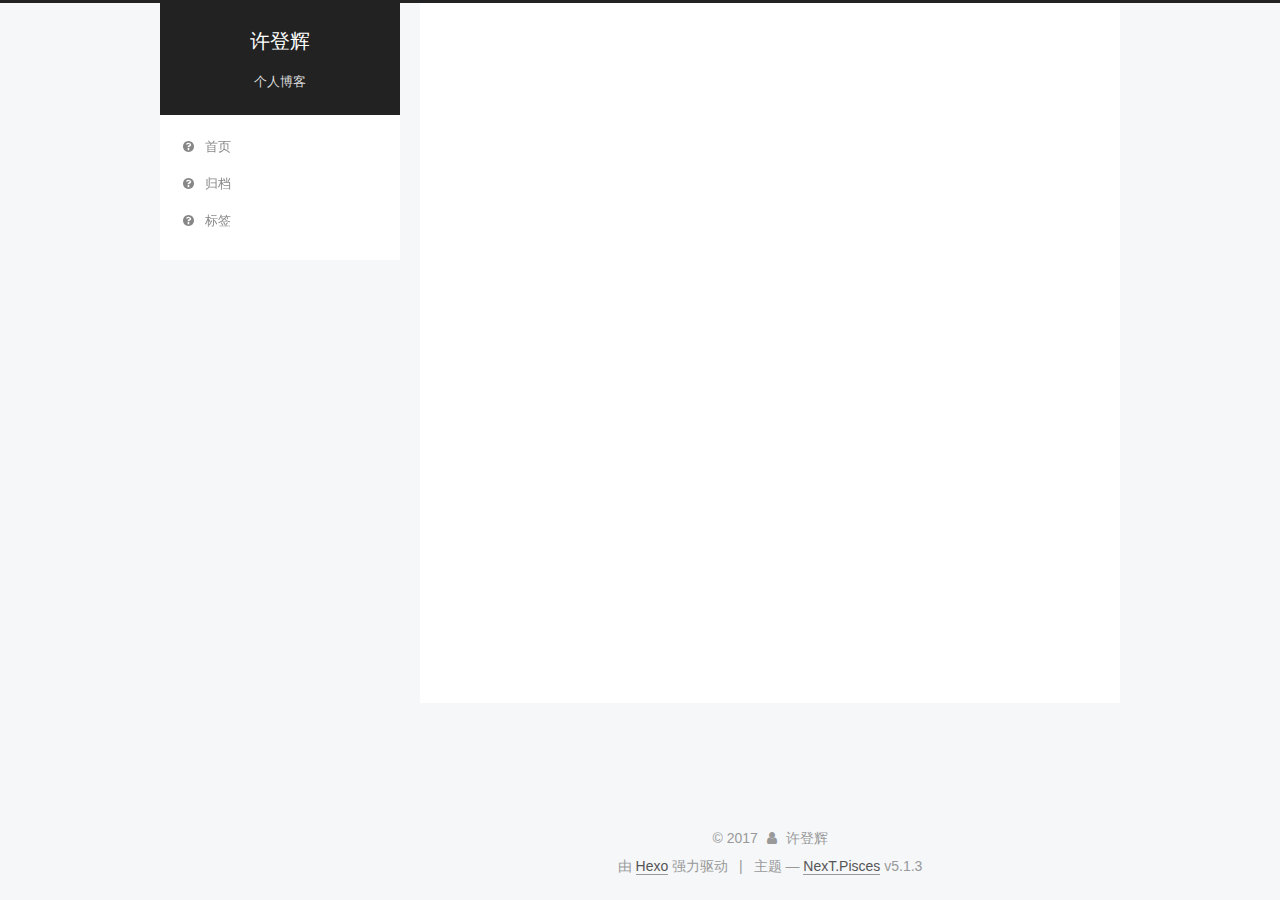
<file: archives/2017/10/index.html>
<!DOCTYPE html>



  


<html class="theme-next pisces use-motion" lang="zh-Hans">
<head>
  <meta charset="UTF-8"/>
<meta http-equiv="X-UA-Compatible" content="IE=edge" />
<meta name="viewport" content="width=device-width, initial-scale=1, maximum-scale=1"/>
<meta name="theme-color" content="#222">









<meta http-equiv="Cache-Control" content="no-transform" />
<meta http-equiv="Cache-Control" content="no-siteapp" />
















  
  
  <link href="/lib/fancybox/source/jquery.fancybox.css?v=2.1.5" rel="stylesheet" type="text/css" />







<link href="/lib/font-awesome/css/font-awesome.min.css?v=4.6.2" rel="stylesheet" type="text/css" />

<link href="/css/main.css?v=5.1.3" rel="stylesheet" type="text/css" />


  <link rel="apple-touch-icon" sizes="180x180" href="/images/apple-touch-icon-next.png?v=5.1.3">


  <link rel="icon" type="image/png" sizes="32x32" href="/images/favicon-32x32-next.png?v=5.1.3">


  <link rel="icon" type="image/png" sizes="16x16" href="/images/favicon-16x16-next.png?v=5.1.3">


  <link rel="mask-icon" href="/images/logo.svg?v=5.1.3" color="#222">





  <meta name="keywords" content="Hexo, NexT" />





  <link rel="alternate" href="/atom.xml" title="许登辉" type="application/atom+xml" />






<meta name="description" content="放弃幻想，轻装前进！">
<meta property="og:type" content="website">
<meta property="og:title" content="许登辉">
<meta property="og:url" content="http://yoursite.com/archives/2017/10/index.html">
<meta property="og:site_name" content="许登辉">
<meta property="og:description" content="放弃幻想，轻装前进！">
<meta property="og:locale" content="zh-Hans">
<meta name="twitter:card" content="summary">
<meta name="twitter:title" content="许登辉">
<meta name="twitter:description" content="放弃幻想，轻装前进！">



<script type="text/javascript" id="hexo.configurations">
  var NexT = window.NexT || {};
  var CONFIG = {
    root: '/',
    scheme: 'Pisces',
    version: '5.1.3',
    sidebar: {"position":"left","display":"post","offset":12,"b2t":false,"scrollpercent":false,"onmobile":false},
    fancybox: true,
    tabs: true,
    motion: {"enable":true,"async":false,"transition":{"post_block":"fadeIn","post_header":"slideDownIn","post_body":"slideDownIn","coll_header":"slideLeftIn","sidebar":"slideUpIn"}},
    duoshuo: {
      userId: '0',
      author: '博主'
    },
    algolia: {
      applicationID: '',
      apiKey: '',
      indexName: '',
      hits: {"per_page":10},
      labels: {"input_placeholder":"Search for Posts","hits_empty":"We didn't find any results for the search: ${query}","hits_stats":"${hits} results found in ${time} ms"}
    }
  };
</script>



  <link rel="canonical" href="http://yoursite.com/archives/2017/10/"/>





  <title>归档 | 许登辉</title>
  








</head>

<body itemscope itemtype="http://schema.org/WebPage" lang="zh-Hans">

  
  
    
  

  <div class="container sidebar-position-left page-archive">
    <div class="headband"></div>

    <header id="header" class="header" itemscope itemtype="http://schema.org/WPHeader">
      <div class="header-inner"><div class="site-brand-wrapper">
  <div class="site-meta ">
    

    <div class="custom-logo-site-title">
      <a href="/"  class="brand" rel="start">
        <span class="logo-line-before"><i></i></span>
        <span class="site-title">许登辉</span>
        <span class="logo-line-after"><i></i></span>
      </a>
    </div>
      
        <p class="site-subtitle">个人博客</p>
      
  </div>

  <div class="site-nav-toggle">
    <button>
      <span class="btn-bar"></span>
      <span class="btn-bar"></span>
      <span class="btn-bar"></span>
    </button>
  </div>
</div>

<nav class="site-nav">
  

  
    <ul id="menu" class="menu">
      
        
        <li class="menu-item menu-item-home">
          <a href="/" rel="section">
            
              <i class="menu-item-icon fa fa-fw fa-question-circle"></i> <br />
            
            首页
          </a>
        </li>
      
        
        <li class="menu-item menu-item-archives">
          <a href="/archives" rel="section">
            
              <i class="menu-item-icon fa fa-fw fa-question-circle"></i> <br />
            
            归档
          </a>
        </li>
      
        
        <li class="menu-item menu-item-tags">
          <a href="/tags" rel="section">
            
              <i class="menu-item-icon fa fa-fw fa-question-circle"></i> <br />
            
            标签
          </a>
        </li>
      

      
    </ul>
  

  
</nav>



 </div>
    </header>

    <main id="main" class="main">
      <div class="main-inner">
        <div class="content-wrap">
          <div id="content" class="content">
            

  
  
  
  <div class="post-block archive">
    <div id="posts" class="posts-collapse">
      <span class="archive-move-on"></span>

      <span class="archive-page-counter">
        
        
        
          
        
        嗯..! 目前共计 5 篇日志。 继续努力。
      </span>

      

        
        
        

        
          
          <div class="collection-title">
            <h1 class="archive-year" id="archive-year-2017">2017</h1>
          </div>
        
        

        

  <article class="post post-type-normal" itemscope itemtype="http://schema.org/Article">
    <header class="post-header">

      <h2 class="post-title">
        
            <a class="post-title-link" href="/2017/10/27/“HelloWorld”/" itemprop="url">
              
                <span itemprop="name">“HelloWorld”</span>
              
            </a>
        
      </h2>

      <div class="post-meta">
        <time class="post-time" itemprop="dateCreated"
              datetime="2017-10-27T09:01:59+08:00"
              content="2017-10-27" >
          10-27
        </time>
      </div>

    </header>
  </article>



      

        
        
        

        
        

        

  <article class="post post-type-normal" itemscope itemtype="http://schema.org/Article">
    <header class="post-header">

      <h2 class="post-title">
        
            <a class="post-title-link" href="/2017/10/27/hello-world/" itemprop="url">
              
                <span itemprop="name">Hello World</span>
              
            </a>
        
      </h2>

      <div class="post-meta">
        <time class="post-time" itemprop="dateCreated"
              datetime="2017-10-27T08:57:40+08:00"
              content="2017-10-27" >
          10-27
        </time>
      </div>

    </header>
  </article>



      

    </div>
  </div>
  
  
  

  



          </div>
          


          

        </div>
        
          
  
  <div class="sidebar-toggle">
    <div class="sidebar-toggle-line-wrap">
      <span class="sidebar-toggle-line sidebar-toggle-line-first"></span>
      <span class="sidebar-toggle-line sidebar-toggle-line-middle"></span>
      <span class="sidebar-toggle-line sidebar-toggle-line-last"></span>
    </div>
  </div>

  <aside id="sidebar" class="sidebar">
    
    <div class="sidebar-inner">

      

      

      <section class="site-overview-wrap sidebar-panel sidebar-panel-active">
        <div class="site-overview">
          <div class="site-author motion-element" itemprop="author" itemscope itemtype="http://schema.org/Person">
            
              <img class="site-author-image" itemprop="image"
                src="/images/avatar.jpg"
                alt="许登辉" />
            
              <p class="site-author-name" itemprop="name">许登辉</p>
              <p class="site-description motion-element" itemprop="description">放弃幻想，轻装前进！</p>
          </div>

          <nav class="site-state motion-element">

            
              <div class="site-state-item site-state-posts">
              
                <a href="/archives">
              
                  <span class="site-state-item-count">5</span>
                  <span class="site-state-item-name">日志</span>
                </a>
              </div>
            

            

            

          </nav>

          
            <div class="feed-link motion-element">
              <a href="/atom.xml" rel="alternate">
                <i class="fa fa-rss"></i>
                RSS
              </a>
            </div>
          

          <div class="links-of-author motion-element">
            
          </div>

          
          

          
          

          

        </div>
      </section>

      

      

    </div>
  </aside>


        
      </div>
    </main>

    <footer id="footer" class="footer">
      <div class="footer-inner">
        <div class="copyright">&copy; <span itemprop="copyrightYear">2017</span>
  <span class="with-love">
    <i class="fa fa-user"></i>
  </span>
  <span class="author" itemprop="copyrightHolder">许登辉</span>

  
</div>


  <div class="powered-by">由 <a class="theme-link" target="_blank" href="https://hexo.io">Hexo</a> 强力驱动</div>



  <span class="post-meta-divider">|</span>



  <div class="theme-info">主题 &mdash; <a class="theme-link" target="_blank" href="https://github.com/iissnan/hexo-theme-next">NexT.Pisces</a> v5.1.3</div>




        







        
      </div>
    </footer>

    
      <div class="back-to-top">
        <i class="fa fa-arrow-up"></i>
        
      </div>
    

    

  </div>

  

<script type="text/javascript">
  if (Object.prototype.toString.call(window.Promise) !== '[object Function]') {
    window.Promise = null;
  }
</script>









  












  
  
    <script type="text/javascript" src="/lib/jquery/index.js?v=2.1.3"></script>
  

  
  
    <script type="text/javascript" src="/lib/fastclick/lib/fastclick.min.js?v=1.0.6"></script>
  

  
  
    <script type="text/javascript" src="/lib/jquery_lazyload/jquery.lazyload.js?v=1.9.7"></script>
  

  
  
    <script type="text/javascript" src="/lib/velocity/velocity.min.js?v=1.2.1"></script>
  

  
  
    <script type="text/javascript" src="/lib/velocity/velocity.ui.min.js?v=1.2.1"></script>
  

  
  
    <script type="text/javascript" src="/lib/fancybox/source/jquery.fancybox.pack.js?v=2.1.5"></script>
  


  


  <script type="text/javascript" src="/js/src/utils.js?v=5.1.3"></script>

  <script type="text/javascript" src="/js/src/motion.js?v=5.1.3"></script>



  
  


  <script type="text/javascript" src="/js/src/affix.js?v=5.1.3"></script>

  <script type="text/javascript" src="/js/src/schemes/pisces.js?v=5.1.3"></script>



  

  


  <script type="text/javascript" src="/js/src/bootstrap.js?v=5.1.3"></script>



  


  




	





  





  












  





  

  

  

  
  

  

  

  

</body>
</html>
</file>
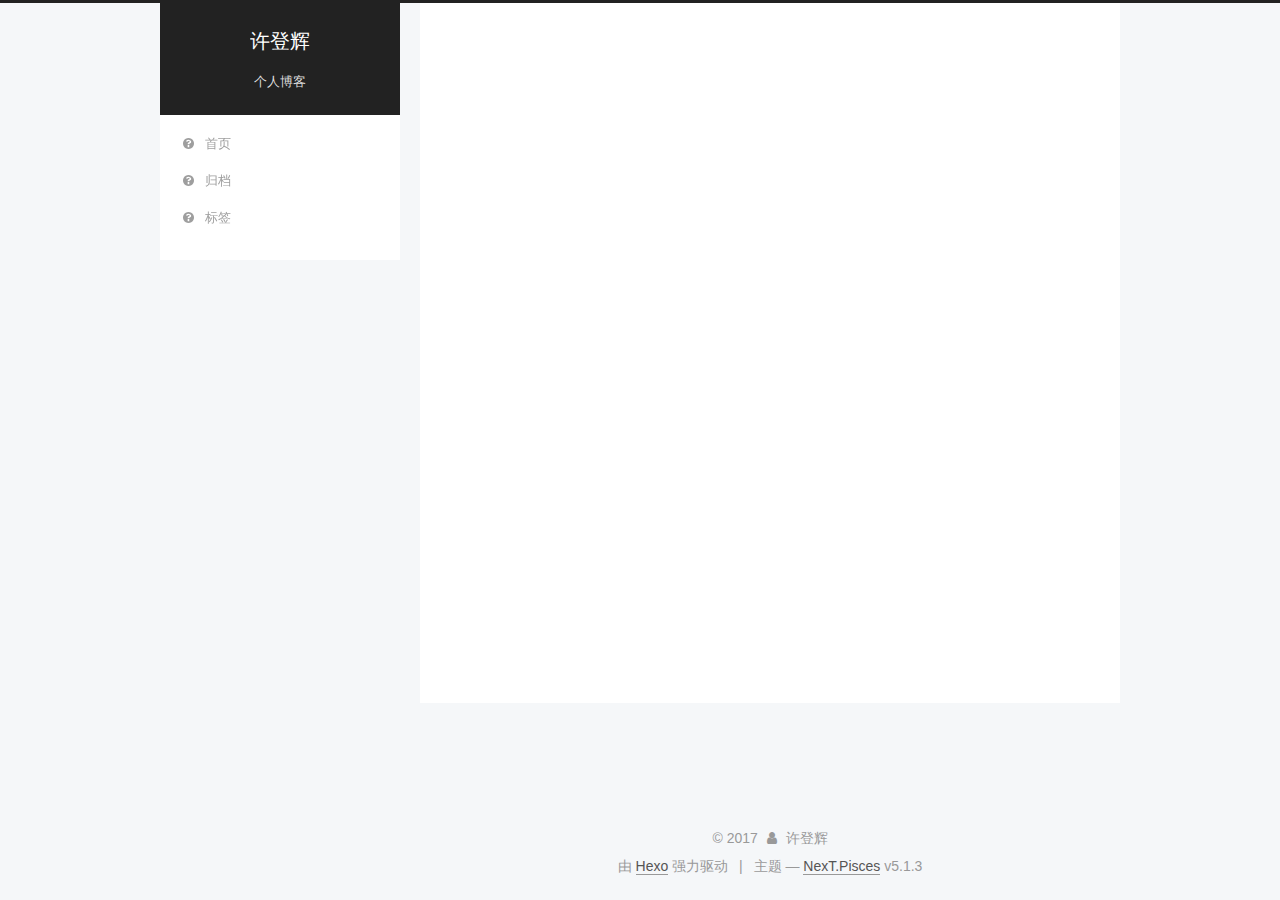
<file: archives/2017/11/index.html>
<!DOCTYPE html>



  


<html class="theme-next pisces use-motion" lang="zh-Hans">
<head>
  <meta charset="UTF-8"/>
<meta http-equiv="X-UA-Compatible" content="IE=edge" />
<meta name="viewport" content="width=device-width, initial-scale=1, maximum-scale=1"/>
<meta name="theme-color" content="#222">









<meta http-equiv="Cache-Control" content="no-transform" />
<meta http-equiv="Cache-Control" content="no-siteapp" />
















  
  
  <link href="/lib/fancybox/source/jquery.fancybox.css?v=2.1.5" rel="stylesheet" type="text/css" />







<link href="/lib/font-awesome/css/font-awesome.min.css?v=4.6.2" rel="stylesheet" type="text/css" />

<link href="/css/main.css?v=5.1.3" rel="stylesheet" type="text/css" />


  <link rel="apple-touch-icon" sizes="180x180" href="/images/apple-touch-icon-next.png?v=5.1.3">


  <link rel="icon" type="image/png" sizes="32x32" href="/images/favicon-32x32-next.png?v=5.1.3">


  <link rel="icon" type="image/png" sizes="16x16" href="/images/favicon-16x16-next.png?v=5.1.3">


  <link rel="mask-icon" href="/images/logo.svg?v=5.1.3" color="#222">





  <meta name="keywords" content="Hexo, NexT" />





  <link rel="alternate" href="/atom.xml" title="许登辉" type="application/atom+xml" />






<meta name="description" content="放弃幻想，轻装前进！">
<meta property="og:type" content="website">
<meta property="og:title" content="许登辉">
<meta property="og:url" content="http://yoursite.com/archives/2017/11/index.html">
<meta property="og:site_name" content="许登辉">
<meta property="og:description" content="放弃幻想，轻装前进！">
<meta property="og:locale" content="zh-Hans">
<meta name="twitter:card" content="summary">
<meta name="twitter:title" content="许登辉">
<meta name="twitter:description" content="放弃幻想，轻装前进！">



<script type="text/javascript" id="hexo.configurations">
  var NexT = window.NexT || {};
  var CONFIG = {
    root: '/',
    scheme: 'Pisces',
    version: '5.1.3',
    sidebar: {"position":"left","display":"post","offset":12,"b2t":false,"scrollpercent":false,"onmobile":false},
    fancybox: true,
    tabs: true,
    motion: {"enable":true,"async":false,"transition":{"post_block":"fadeIn","post_header":"slideDownIn","post_body":"slideDownIn","coll_header":"slideLeftIn","sidebar":"slideUpIn"}},
    duoshuo: {
      userId: '0',
      author: '博主'
    },
    algolia: {
      applicationID: '',
      apiKey: '',
      indexName: '',
      hits: {"per_page":10},
      labels: {"input_placeholder":"Search for Posts","hits_empty":"We didn't find any results for the search: ${query}","hits_stats":"${hits} results found in ${time} ms"}
    }
  };
</script>



  <link rel="canonical" href="http://yoursite.com/archives/2017/11/"/>





  <title>归档 | 许登辉</title>
  








</head>

<body itemscope itemtype="http://schema.org/WebPage" lang="zh-Hans">

  
  
    
  

  <div class="container sidebar-position-left page-archive">
    <div class="headband"></div>

    <header id="header" class="header" itemscope itemtype="http://schema.org/WPHeader">
      <div class="header-inner"><div class="site-brand-wrapper">
  <div class="site-meta ">
    

    <div class="custom-logo-site-title">
      <a href="/"  class="brand" rel="start">
        <span class="logo-line-before"><i></i></span>
        <span class="site-title">许登辉</span>
        <span class="logo-line-after"><i></i></span>
      </a>
    </div>
      
        <p class="site-subtitle">个人博客</p>
      
  </div>

  <div class="site-nav-toggle">
    <button>
      <span class="btn-bar"></span>
      <span class="btn-bar"></span>
      <span class="btn-bar"></span>
    </button>
  </div>
</div>

<nav class="site-nav">
  

  
    <ul id="menu" class="menu">
      
        
        <li class="menu-item menu-item-home">
          <a href="/" rel="section">
            
              <i class="menu-item-icon fa fa-fw fa-question-circle"></i> <br />
            
            首页
          </a>
        </li>
      
        
        <li class="menu-item menu-item-archives">
          <a href="/archives" rel="section">
            
              <i class="menu-item-icon fa fa-fw fa-question-circle"></i> <br />
            
            归档
          </a>
        </li>
      
        
        <li class="menu-item menu-item-tags">
          <a href="/tags" rel="section">
            
              <i class="menu-item-icon fa fa-fw fa-question-circle"></i> <br />
            
            标签
          </a>
        </li>
      

      
    </ul>
  

  
</nav>



 </div>
    </header>

    <main id="main" class="main">
      <div class="main-inner">
        <div class="content-wrap">
          <div id="content" class="content">
            

  
  
  
  <div class="post-block archive">
    <div id="posts" class="posts-collapse">
      <span class="archive-move-on"></span>

      <span class="archive-page-counter">
        
        
        
          
        
        嗯..! 目前共计 5 篇日志。 继续努力。
      </span>

      

        
        
        

        
          
          <div class="collection-title">
            <h1 class="archive-year" id="archive-year-2017">2017</h1>
          </div>
        
        

        

  <article class="post post-type-normal" itemscope itemtype="http://schema.org/Article">
    <header class="post-header">

      <h2 class="post-title">
        
            <a class="post-title-link" href="/2017/11/29/gulp和webpack的区别/" itemprop="url">
              
                <span itemprop="name">gulp和webpack的区别</span>
              
            </a>
        
      </h2>

      <div class="post-meta">
        <time class="post-time" itemprop="dateCreated"
              datetime="2017-11-29T16:52:25+08:00"
              content="2017-11-29" >
          11-29
        </time>
      </div>

    </header>
  </article>



      

        
        
        

        
        

        

  <article class="post post-type-normal" itemscope itemtype="http://schema.org/Article">
    <header class="post-header">

      <h2 class="post-title">
        
            <a class="post-title-link" href="/2017/11/28/hello-小许/" itemprop="url">
              
                <span itemprop="name">Hello World</span>
              
            </a>
        
      </h2>

      <div class="post-meta">
        <time class="post-time" itemprop="dateCreated"
              datetime="2017-11-28T01:42:15+08:00"
              content="2017-11-28" >
          11-28
        </time>
      </div>

    </header>
  </article>



      

        
        
        

        
        

        

  <article class="post post-type-normal" itemscope itemtype="http://schema.org/Article">
    <header class="post-header">

      <h2 class="post-title">
        
            <a class="post-title-link" href="/2017/11/24/article-title/" itemprop="url">
              
                <span itemprop="name">article title</span>
              
            </a>
        
      </h2>

      <div class="post-meta">
        <time class="post-time" itemprop="dateCreated"
              datetime="2017-11-24T23:37:21+08:00"
              content="2017-11-24" >
          11-24
        </time>
      </div>

    </header>
  </article>



      

    </div>
  </div>
  
  
  

  



          </div>
          


          

        </div>
        
          
  
  <div class="sidebar-toggle">
    <div class="sidebar-toggle-line-wrap">
      <span class="sidebar-toggle-line sidebar-toggle-line-first"></span>
      <span class="sidebar-toggle-line sidebar-toggle-line-middle"></span>
      <span class="sidebar-toggle-line sidebar-toggle-line-last"></span>
    </div>
  </div>

  <aside id="sidebar" class="sidebar">
    
    <div class="sidebar-inner">

      

      

      <section class="site-overview-wrap sidebar-panel sidebar-panel-active">
        <div class="site-overview">
          <div class="site-author motion-element" itemprop="author" itemscope itemtype="http://schema.org/Person">
            
              <img class="site-author-image" itemprop="image"
                src="/images/avatar.jpg"
                alt="许登辉" />
            
              <p class="site-author-name" itemprop="name">许登辉</p>
              <p class="site-description motion-element" itemprop="description">放弃幻想，轻装前进！</p>
          </div>

          <nav class="site-state motion-element">

            
              <div class="site-state-item site-state-posts">
              
                <a href="/archives">
              
                  <span class="site-state-item-count">5</span>
                  <span class="site-state-item-name">日志</span>
                </a>
              </div>
            

            

            

          </nav>

          
            <div class="feed-link motion-element">
              <a href="/atom.xml" rel="alternate">
                <i class="fa fa-rss"></i>
                RSS
              </a>
            </div>
          

          <div class="links-of-author motion-element">
            
          </div>

          
          

          
          

          

        </div>
      </section>

      

      

    </div>
  </aside>


        
      </div>
    </main>

    <footer id="footer" class="footer">
      <div class="footer-inner">
        <div class="copyright">&copy; <span itemprop="copyrightYear">2017</span>
  <span class="with-love">
    <i class="fa fa-user"></i>
  </span>
  <span class="author" itemprop="copyrightHolder">许登辉</span>

  
</div>


  <div class="powered-by">由 <a class="theme-link" target="_blank" href="https://hexo.io">Hexo</a> 强力驱动</div>



  <span class="post-meta-divider">|</span>



  <div class="theme-info">主题 &mdash; <a class="theme-link" target="_blank" href="https://github.com/iissnan/hexo-theme-next">NexT.Pisces</a> v5.1.3</div>




        







        
      </div>
    </footer>

    
      <div class="back-to-top">
        <i class="fa fa-arrow-up"></i>
        
      </div>
    

    

  </div>

  

<script type="text/javascript">
  if (Object.prototype.toString.call(window.Promise) !== '[object Function]') {
    window.Promise = null;
  }
</script>









  












  
  
    <script type="text/javascript" src="/lib/jquery/index.js?v=2.1.3"></script>
  

  
  
    <script type="text/javascript" src="/lib/fastclick/lib/fastclick.min.js?v=1.0.6"></script>
  

  
  
    <script type="text/javascript" src="/lib/jquery_lazyload/jquery.lazyload.js?v=1.9.7"></script>
  

  
  
    <script type="text/javascript" src="/lib/velocity/velocity.min.js?v=1.2.1"></script>
  

  
  
    <script type="text/javascript" src="/lib/velocity/velocity.ui.min.js?v=1.2.1"></script>
  

  
  
    <script type="text/javascript" src="/lib/fancybox/source/jquery.fancybox.pack.js?v=2.1.5"></script>
  


  


  <script type="text/javascript" src="/js/src/utils.js?v=5.1.3"></script>

  <script type="text/javascript" src="/js/src/motion.js?v=5.1.3"></script>



  
  


  <script type="text/javascript" src="/js/src/affix.js?v=5.1.3"></script>

  <script type="text/javascript" src="/js/src/schemes/pisces.js?v=5.1.3"></script>



  

  


  <script type="text/javascript" src="/js/src/bootstrap.js?v=5.1.3"></script>



  


  




	





  





  












  





  

  

  

  
  

  

  

  

</body>
</html>
</file>
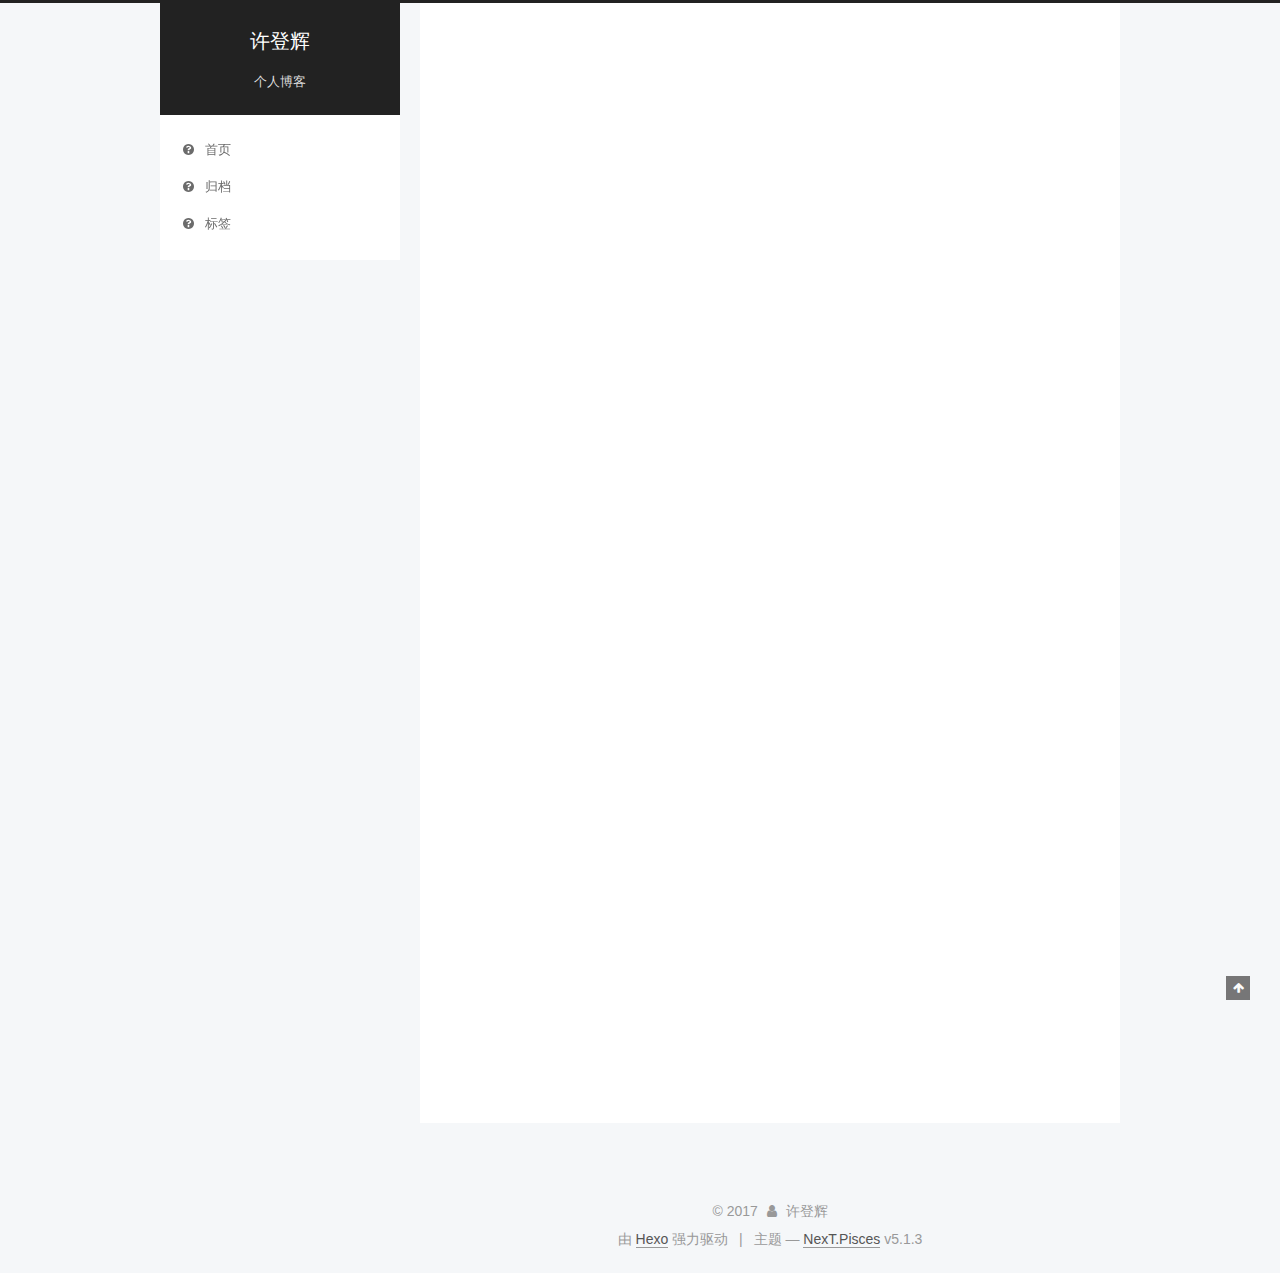
<file: 2017/10/27/hello-world/index.html>
<!DOCTYPE html>



  


<html class="theme-next pisces use-motion" lang="zh-Hans">
<head>
  <meta charset="UTF-8"/>
<meta http-equiv="X-UA-Compatible" content="IE=edge" />
<meta name="viewport" content="width=device-width, initial-scale=1, maximum-scale=1"/>
<meta name="theme-color" content="#222">









<meta http-equiv="Cache-Control" content="no-transform" />
<meta http-equiv="Cache-Control" content="no-siteapp" />
















  
  
  <link href="/lib/fancybox/source/jquery.fancybox.css?v=2.1.5" rel="stylesheet" type="text/css" />







<link href="/lib/font-awesome/css/font-awesome.min.css?v=4.6.2" rel="stylesheet" type="text/css" />

<link href="/css/main.css?v=5.1.3" rel="stylesheet" type="text/css" />


  <link rel="apple-touch-icon" sizes="180x180" href="/images/apple-touch-icon-next.png?v=5.1.3">


  <link rel="icon" type="image/png" sizes="32x32" href="/images/favicon-32x32-next.png?v=5.1.3">


  <link rel="icon" type="image/png" sizes="16x16" href="/images/favicon-16x16-next.png?v=5.1.3">


  <link rel="mask-icon" href="/images/logo.svg?v=5.1.3" color="#222">





  <meta name="keywords" content="Hexo, NexT" />





  <link rel="alternate" href="/atom.xml" title="许登辉" type="application/atom+xml" />






<meta name="description" content="Welcome to Hexo! This is your very first post. Check documentation for more info. If you get any problems when using Hexo, you can find the answer in troubleshooting or you can ask me on GitHub. Quick">
<meta property="og:type" content="article">
<meta property="og:title" content="Hello World">
<meta property="og:url" content="http://yoursite.com/2017/10/27/hello-world/index.html">
<meta property="og:site_name" content="许登辉">
<meta property="og:description" content="Welcome to Hexo! This is your very first post. Check documentation for more info. If you get any problems when using Hexo, you can find the answer in troubleshooting or you can ask me on GitHub. Quick">
<meta property="og:locale" content="zh-Hans">
<meta property="og:updated_time" content="2017-10-27T00:57:40.935Z">
<meta name="twitter:card" content="summary">
<meta name="twitter:title" content="Hello World">
<meta name="twitter:description" content="Welcome to Hexo! This is your very first post. Check documentation for more info. If you get any problems when using Hexo, you can find the answer in troubleshooting or you can ask me on GitHub. Quick">



<script type="text/javascript" id="hexo.configurations">
  var NexT = window.NexT || {};
  var CONFIG = {
    root: '/',
    scheme: 'Pisces',
    version: '5.1.3',
    sidebar: {"position":"left","display":"post","offset":12,"b2t":false,"scrollpercent":false,"onmobile":false},
    fancybox: true,
    tabs: true,
    motion: {"enable":true,"async":false,"transition":{"post_block":"fadeIn","post_header":"slideDownIn","post_body":"slideDownIn","coll_header":"slideLeftIn","sidebar":"slideUpIn"}},
    duoshuo: {
      userId: '0',
      author: '博主'
    },
    algolia: {
      applicationID: '',
      apiKey: '',
      indexName: '',
      hits: {"per_page":10},
      labels: {"input_placeholder":"Search for Posts","hits_empty":"We didn't find any results for the search: ${query}","hits_stats":"${hits} results found in ${time} ms"}
    }
  };
</script>



  <link rel="canonical" href="http://yoursite.com/2017/10/27/hello-world/"/>





  <title>Hello World | 许登辉</title>
  








</head>

<body itemscope itemtype="http://schema.org/WebPage" lang="zh-Hans">

  
  
    
  

  <div class="container sidebar-position-left page-post-detail">
    <div class="headband"></div>

    <header id="header" class="header" itemscope itemtype="http://schema.org/WPHeader">
      <div class="header-inner"><div class="site-brand-wrapper">
  <div class="site-meta ">
    

    <div class="custom-logo-site-title">
      <a href="/"  class="brand" rel="start">
        <span class="logo-line-before"><i></i></span>
        <span class="site-title">许登辉</span>
        <span class="logo-line-after"><i></i></span>
      </a>
    </div>
      
        <p class="site-subtitle">个人博客</p>
      
  </div>

  <div class="site-nav-toggle">
    <button>
      <span class="btn-bar"></span>
      <span class="btn-bar"></span>
      <span class="btn-bar"></span>
    </button>
  </div>
</div>

<nav class="site-nav">
  

  
    <ul id="menu" class="menu">
      
        
        <li class="menu-item menu-item-home">
          <a href="/" rel="section">
            
              <i class="menu-item-icon fa fa-fw fa-question-circle"></i> <br />
            
            首页
          </a>
        </li>
      
        
        <li class="menu-item menu-item-archives">
          <a href="/archives" rel="section">
            
              <i class="menu-item-icon fa fa-fw fa-question-circle"></i> <br />
            
            归档
          </a>
        </li>
      
        
        <li class="menu-item menu-item-tags">
          <a href="/tags" rel="section">
            
              <i class="menu-item-icon fa fa-fw fa-question-circle"></i> <br />
            
            标签
          </a>
        </li>
      

      
    </ul>
  

  
</nav>



 </div>
    </header>

    <main id="main" class="main">
      <div class="main-inner">
        <div class="content-wrap">
          <div id="content" class="content">
            

  <div id="posts" class="posts-expand">
    

  

  
  
  

  <article class="post post-type-normal" itemscope itemtype="http://schema.org/Article">
  
  
  
  <div class="post-block">
    <link itemprop="mainEntityOfPage" href="http://yoursite.com/2017/10/27/hello-world/">

    <span hidden itemprop="author" itemscope itemtype="http://schema.org/Person">
      <meta itemprop="name" content="许登辉">
      <meta itemprop="description" content="">
      <meta itemprop="image" content="/images/avatar.jpg">
    </span>

    <span hidden itemprop="publisher" itemscope itemtype="http://schema.org/Organization">
      <meta itemprop="name" content="许登辉">
    </span>

    
      <header class="post-header">

        
        
          <h1 class="post-title" itemprop="name headline">Hello World</h1>
        

        <div class="post-meta">
          <span class="post-time">
            
              <span class="post-meta-item-icon">
                <i class="fa fa-calendar-o"></i>
              </span>
              
                <span class="post-meta-item-text">发表于</span>
              
              <time title="创建于" itemprop="dateCreated datePublished" datetime="2017-10-27T08:57:40+08:00">
                2017-10-27
              </time>
            

            

            
          </span>

          

          
            
          

          
          

          

          

          

        </div>
      </header>
    

    
    
    
    <div class="post-body" itemprop="articleBody">

      
      

      
        <p>Welcome to <a href="https://hexo.io/" target="_blank" rel="external">Hexo</a>! This is your very first post. Check <a href="https://hexo.io/docs/" target="_blank" rel="external">documentation</a> for more info. If you get any problems when using Hexo, you can find the answer in <a href="https://hexo.io/docs/troubleshooting.html" target="_blank" rel="external">troubleshooting</a> or you can ask me on <a href="https://github.com/hexojs/hexo/issues" target="_blank" rel="external">GitHub</a>.</p>
<h2 id="Quick-Start"><a href="#Quick-Start" class="headerlink" title="Quick Start"></a>Quick Start</h2><h3 id="Create-a-new-post"><a href="#Create-a-new-post" class="headerlink" title="Create a new post"></a>Create a new post</h3><figure class="highlight bash"><table><tr><td class="gutter"><pre><div class="line">1</div></pre></td><td class="code"><pre><div class="line">$ hexo new <span class="string">"My New Post"</span></div></pre></td></tr></table></figure>
<p>More info: <a href="https://hexo.io/docs/writing.html" target="_blank" rel="external">Writing</a></p>
<h3 id="Run-server"><a href="#Run-server" class="headerlink" title="Run server"></a>Run server</h3><figure class="highlight bash"><table><tr><td class="gutter"><pre><div class="line">1</div></pre></td><td class="code"><pre><div class="line">$ hexo server</div></pre></td></tr></table></figure>
<p>More info: <a href="https://hexo.io/docs/server.html" target="_blank" rel="external">Server</a></p>
<h3 id="Generate-static-files"><a href="#Generate-static-files" class="headerlink" title="Generate static files"></a>Generate static files</h3><figure class="highlight bash"><table><tr><td class="gutter"><pre><div class="line">1</div></pre></td><td class="code"><pre><div class="line">$ hexo generate</div></pre></td></tr></table></figure>
<p>More info: <a href="https://hexo.io/docs/generating.html" target="_blank" rel="external">Generating</a></p>
<h3 id="Deploy-to-remote-sites"><a href="#Deploy-to-remote-sites" class="headerlink" title="Deploy to remote sites"></a>Deploy to remote sites</h3><figure class="highlight bash"><table><tr><td class="gutter"><pre><div class="line">1</div></pre></td><td class="code"><pre><div class="line">$ hexo deploy</div></pre></td></tr></table></figure>
<p>More info: <a href="https://hexo.io/docs/deployment.html" target="_blank" rel="external">Deployment</a></p>

      
    </div>
    
    
    

    

    

    

    <footer class="post-footer">
      

      
      
      

      
        <div class="post-nav">
          <div class="post-nav-next post-nav-item">
            
          </div>

          <span class="post-nav-divider"></span>

          <div class="post-nav-prev post-nav-item">
            
              <a href="/2017/10/27/“HelloWorld”/" rel="prev" title="“HelloWorld”">
                “HelloWorld” <i class="fa fa-chevron-right"></i>
              </a>
            
          </div>
        </div>
      

      
      
    </footer>
  </div>
  
  
  
  </article>



    <div class="post-spread">
      
    </div>
  </div>


          </div>
          


          

  



        </div>
        
          
  
  <div class="sidebar-toggle">
    <div class="sidebar-toggle-line-wrap">
      <span class="sidebar-toggle-line sidebar-toggle-line-first"></span>
      <span class="sidebar-toggle-line sidebar-toggle-line-middle"></span>
      <span class="sidebar-toggle-line sidebar-toggle-line-last"></span>
    </div>
  </div>

  <aside id="sidebar" class="sidebar">
    
    <div class="sidebar-inner">

      

      
        <ul class="sidebar-nav motion-element">
          <li class="sidebar-nav-toc sidebar-nav-active" data-target="post-toc-wrap">
            文章目录
          </li>
          <li class="sidebar-nav-overview" data-target="site-overview-wrap">
            站点概览
          </li>
        </ul>
      

      <section class="site-overview-wrap sidebar-panel">
        <div class="site-overview">
          <div class="site-author motion-element" itemprop="author" itemscope itemtype="http://schema.org/Person">
            
              <img class="site-author-image" itemprop="image"
                src="/images/avatar.jpg"
                alt="许登辉" />
            
              <p class="site-author-name" itemprop="name">许登辉</p>
              <p class="site-description motion-element" itemprop="description">放弃幻想，轻装前进！</p>
          </div>

          <nav class="site-state motion-element">

            
              <div class="site-state-item site-state-posts">
              
                <a href="/archives">
              
                  <span class="site-state-item-count">5</span>
                  <span class="site-state-item-name">日志</span>
                </a>
              </div>
            

            

            

          </nav>

          
            <div class="feed-link motion-element">
              <a href="/atom.xml" rel="alternate">
                <i class="fa fa-rss"></i>
                RSS
              </a>
            </div>
          

          <div class="links-of-author motion-element">
            
          </div>

          
          

          
          

          

        </div>
      </section>

      
      <!--noindex-->
        <section class="post-toc-wrap motion-element sidebar-panel sidebar-panel-active">
          <div class="post-toc">

            
              
            

            
              <div class="post-toc-content"><ol class="nav"><li class="nav-item nav-level-2"><a class="nav-link" href="#Quick-Start"><span class="nav-number">1.</span> <span class="nav-text">Quick Start</span></a><ol class="nav-child"><li class="nav-item nav-level-3"><a class="nav-link" href="#Create-a-new-post"><span class="nav-number">1.1.</span> <span class="nav-text">Create a new post</span></a></li><li class="nav-item nav-level-3"><a class="nav-link" href="#Run-server"><span class="nav-number">1.2.</span> <span class="nav-text">Run server</span></a></li><li class="nav-item nav-level-3"><a class="nav-link" href="#Generate-static-files"><span class="nav-number">1.3.</span> <span class="nav-text">Generate static files</span></a></li><li class="nav-item nav-level-3"><a class="nav-link" href="#Deploy-to-remote-sites"><span class="nav-number">1.4.</span> <span class="nav-text">Deploy to remote sites</span></a></li></ol></li></ol></div>
            

          </div>
        </section>
      <!--/noindex-->
      

      

    </div>
  </aside>


        
      </div>
    </main>

    <footer id="footer" class="footer">
      <div class="footer-inner">
        <div class="copyright">&copy; <span itemprop="copyrightYear">2017</span>
  <span class="with-love">
    <i class="fa fa-user"></i>
  </span>
  <span class="author" itemprop="copyrightHolder">许登辉</span>

  
</div>


  <div class="powered-by">由 <a class="theme-link" target="_blank" href="https://hexo.io">Hexo</a> 强力驱动</div>



  <span class="post-meta-divider">|</span>



  <div class="theme-info">主题 &mdash; <a class="theme-link" target="_blank" href="https://github.com/iissnan/hexo-theme-next">NexT.Pisces</a> v5.1.3</div>




        







        
      </div>
    </footer>

    
      <div class="back-to-top">
        <i class="fa fa-arrow-up"></i>
        
      </div>
    

    

  </div>

  

<script type="text/javascript">
  if (Object.prototype.toString.call(window.Promise) !== '[object Function]') {
    window.Promise = null;
  }
</script>









  












  
  
    <script type="text/javascript" src="/lib/jquery/index.js?v=2.1.3"></script>
  

  
  
    <script type="text/javascript" src="/lib/fastclick/lib/fastclick.min.js?v=1.0.6"></script>
  

  
  
    <script type="text/javascript" src="/lib/jquery_lazyload/jquery.lazyload.js?v=1.9.7"></script>
  

  
  
    <script type="text/javascript" src="/lib/velocity/velocity.min.js?v=1.2.1"></script>
  

  
  
    <script type="text/javascript" src="/lib/velocity/velocity.ui.min.js?v=1.2.1"></script>
  

  
  
    <script type="text/javascript" src="/lib/fancybox/source/jquery.fancybox.pack.js?v=2.1.5"></script>
  


  


  <script type="text/javascript" src="/js/src/utils.js?v=5.1.3"></script>

  <script type="text/javascript" src="/js/src/motion.js?v=5.1.3"></script>



  
  


  <script type="text/javascript" src="/js/src/affix.js?v=5.1.3"></script>

  <script type="text/javascript" src="/js/src/schemes/pisces.js?v=5.1.3"></script>



  
  <script type="text/javascript" src="/js/src/scrollspy.js?v=5.1.3"></script>
<script type="text/javascript" src="/js/src/post-details.js?v=5.1.3"></script>



  


  <script type="text/javascript" src="/js/src/bootstrap.js?v=5.1.3"></script>



  


  




	





  





  












  





  

  

  

  
  

  

  

  

</body>
</html>
</file>
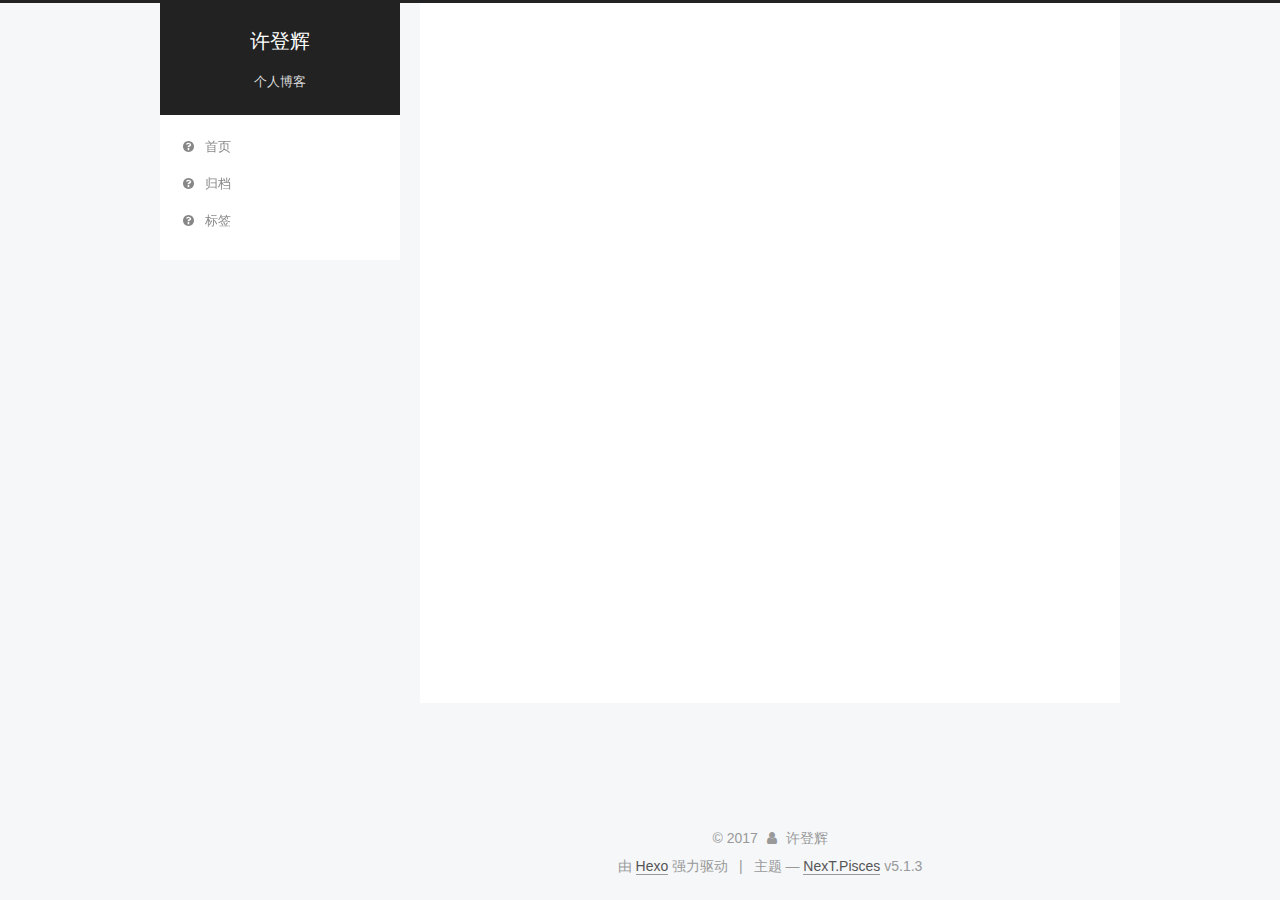
<file: 2017/10/27/“HelloWorld”/index.html>
<!DOCTYPE html>



  


<html class="theme-next pisces use-motion" lang="zh-Hans">
<head>
  <meta charset="UTF-8"/>
<meta http-equiv="X-UA-Compatible" content="IE=edge" />
<meta name="viewport" content="width=device-width, initial-scale=1, maximum-scale=1"/>
<meta name="theme-color" content="#222">









<meta http-equiv="Cache-Control" content="no-transform" />
<meta http-equiv="Cache-Control" content="no-siteapp" />
















  
  
  <link href="/lib/fancybox/source/jquery.fancybox.css?v=2.1.5" rel="stylesheet" type="text/css" />







<link href="/lib/font-awesome/css/font-awesome.min.css?v=4.6.2" rel="stylesheet" type="text/css" />

<link href="/css/main.css?v=5.1.3" rel="stylesheet" type="text/css" />


  <link rel="apple-touch-icon" sizes="180x180" href="/images/apple-touch-icon-next.png?v=5.1.3">


  <link rel="icon" type="image/png" sizes="32x32" href="/images/favicon-32x32-next.png?v=5.1.3">


  <link rel="icon" type="image/png" sizes="16x16" href="/images/favicon-16x16-next.png?v=5.1.3">


  <link rel="mask-icon" href="/images/logo.svg?v=5.1.3" color="#222">





  <meta name="keywords" content="Hexo, NexT" />





  <link rel="alternate" href="/atom.xml" title="许登辉" type="application/atom+xml" />






<meta name="description" content="放弃幻想，轻装前进！">
<meta property="og:type" content="article">
<meta property="og:title" content="“HelloWorld”">
<meta property="og:url" content="http://yoursite.com/2017/10/27/“HelloWorld”/index.html">
<meta property="og:site_name" content="许登辉">
<meta property="og:description" content="放弃幻想，轻装前进！">
<meta property="og:locale" content="zh-Hans">
<meta property="og:updated_time" content="2017-10-27T01:01:59.465Z">
<meta name="twitter:card" content="summary">
<meta name="twitter:title" content="“HelloWorld”">
<meta name="twitter:description" content="放弃幻想，轻装前进！">



<script type="text/javascript" id="hexo.configurations">
  var NexT = window.NexT || {};
  var CONFIG = {
    root: '/',
    scheme: 'Pisces',
    version: '5.1.3',
    sidebar: {"position":"left","display":"post","offset":12,"b2t":false,"scrollpercent":false,"onmobile":false},
    fancybox: true,
    tabs: true,
    motion: {"enable":true,"async":false,"transition":{"post_block":"fadeIn","post_header":"slideDownIn","post_body":"slideDownIn","coll_header":"slideLeftIn","sidebar":"slideUpIn"}},
    duoshuo: {
      userId: '0',
      author: '博主'
    },
    algolia: {
      applicationID: '',
      apiKey: '',
      indexName: '',
      hits: {"per_page":10},
      labels: {"input_placeholder":"Search for Posts","hits_empty":"We didn't find any results for the search: ${query}","hits_stats":"${hits} results found in ${time} ms"}
    }
  };
</script>



  <link rel="canonical" href="http://yoursite.com/2017/10/27/“HelloWorld”/"/>





  <title>“HelloWorld” | 许登辉</title>
  








</head>

<body itemscope itemtype="http://schema.org/WebPage" lang="zh-Hans">

  
  
    
  

  <div class="container sidebar-position-left page-post-detail">
    <div class="headband"></div>

    <header id="header" class="header" itemscope itemtype="http://schema.org/WPHeader">
      <div class="header-inner"><div class="site-brand-wrapper">
  <div class="site-meta ">
    

    <div class="custom-logo-site-title">
      <a href="/"  class="brand" rel="start">
        <span class="logo-line-before"><i></i></span>
        <span class="site-title">许登辉</span>
        <span class="logo-line-after"><i></i></span>
      </a>
    </div>
      
        <p class="site-subtitle">个人博客</p>
      
  </div>

  <div class="site-nav-toggle">
    <button>
      <span class="btn-bar"></span>
      <span class="btn-bar"></span>
      <span class="btn-bar"></span>
    </button>
  </div>
</div>

<nav class="site-nav">
  

  
    <ul id="menu" class="menu">
      
        
        <li class="menu-item menu-item-home">
          <a href="/" rel="section">
            
              <i class="menu-item-icon fa fa-fw fa-question-circle"></i> <br />
            
            首页
          </a>
        </li>
      
        
        <li class="menu-item menu-item-archives">
          <a href="/archives" rel="section">
            
              <i class="menu-item-icon fa fa-fw fa-question-circle"></i> <br />
            
            归档
          </a>
        </li>
      
        
        <li class="menu-item menu-item-tags">
          <a href="/tags" rel="section">
            
              <i class="menu-item-icon fa fa-fw fa-question-circle"></i> <br />
            
            标签
          </a>
        </li>
      

      
    </ul>
  

  
</nav>



 </div>
    </header>

    <main id="main" class="main">
      <div class="main-inner">
        <div class="content-wrap">
          <div id="content" class="content">
            

  <div id="posts" class="posts-expand">
    

  

  
  
  

  <article class="post post-type-normal" itemscope itemtype="http://schema.org/Article">
  
  
  
  <div class="post-block">
    <link itemprop="mainEntityOfPage" href="http://yoursite.com/2017/10/27/“HelloWorld”/">

    <span hidden itemprop="author" itemscope itemtype="http://schema.org/Person">
      <meta itemprop="name" content="许登辉">
      <meta itemprop="description" content="">
      <meta itemprop="image" content="/images/avatar.jpg">
    </span>

    <span hidden itemprop="publisher" itemscope itemtype="http://schema.org/Organization">
      <meta itemprop="name" content="许登辉">
    </span>

    
      <header class="post-header">

        
        
          <h1 class="post-title" itemprop="name headline">“HelloWorld”</h1>
        

        <div class="post-meta">
          <span class="post-time">
            
              <span class="post-meta-item-icon">
                <i class="fa fa-calendar-o"></i>
              </span>
              
                <span class="post-meta-item-text">发表于</span>
              
              <time title="创建于" itemprop="dateCreated datePublished" datetime="2017-10-27T09:01:59+08:00">
                2017-10-27
              </time>
            

            

            
          </span>

          

          
            
          

          
          

          

          

          

        </div>
      </header>
    

    
    
    
    <div class="post-body" itemprop="articleBody">

      
      

      
        
      
    </div>
    
    
    

    

    

    

    <footer class="post-footer">
      

      
      
      

      
        <div class="post-nav">
          <div class="post-nav-next post-nav-item">
            
              <a href="/2017/10/27/hello-world/" rel="next" title="Hello World">
                <i class="fa fa-chevron-left"></i> Hello World
              </a>
            
          </div>

          <span class="post-nav-divider"></span>

          <div class="post-nav-prev post-nav-item">
            
              <a href="/2017/11/24/article-title/" rel="prev" title="article title">
                article title <i class="fa fa-chevron-right"></i>
              </a>
            
          </div>
        </div>
      

      
      
    </footer>
  </div>
  
  
  
  </article>



    <div class="post-spread">
      
    </div>
  </div>


          </div>
          


          

  



        </div>
        
          
  
  <div class="sidebar-toggle">
    <div class="sidebar-toggle-line-wrap">
      <span class="sidebar-toggle-line sidebar-toggle-line-first"></span>
      <span class="sidebar-toggle-line sidebar-toggle-line-middle"></span>
      <span class="sidebar-toggle-line sidebar-toggle-line-last"></span>
    </div>
  </div>

  <aside id="sidebar" class="sidebar">
    
    <div class="sidebar-inner">

      

      

      <section class="site-overview-wrap sidebar-panel sidebar-panel-active">
        <div class="site-overview">
          <div class="site-author motion-element" itemprop="author" itemscope itemtype="http://schema.org/Person">
            
              <img class="site-author-image" itemprop="image"
                src="/images/avatar.jpg"
                alt="许登辉" />
            
              <p class="site-author-name" itemprop="name">许登辉</p>
              <p class="site-description motion-element" itemprop="description">放弃幻想，轻装前进！</p>
          </div>

          <nav class="site-state motion-element">

            
              <div class="site-state-item site-state-posts">
              
                <a href="/archives">
              
                  <span class="site-state-item-count">5</span>
                  <span class="site-state-item-name">日志</span>
                </a>
              </div>
            

            

            

          </nav>

          
            <div class="feed-link motion-element">
              <a href="/atom.xml" rel="alternate">
                <i class="fa fa-rss"></i>
                RSS
              </a>
            </div>
          

          <div class="links-of-author motion-element">
            
          </div>

          
          

          
          

          

        </div>
      </section>

      

      

    </div>
  </aside>


        
      </div>
    </main>

    <footer id="footer" class="footer">
      <div class="footer-inner">
        <div class="copyright">&copy; <span itemprop="copyrightYear">2017</span>
  <span class="with-love">
    <i class="fa fa-user"></i>
  </span>
  <span class="author" itemprop="copyrightHolder">许登辉</span>

  
</div>


  <div class="powered-by">由 <a class="theme-link" target="_blank" href="https://hexo.io">Hexo</a> 强力驱动</div>



  <span class="post-meta-divider">|</span>



  <div class="theme-info">主题 &mdash; <a class="theme-link" target="_blank" href="https://github.com/iissnan/hexo-theme-next">NexT.Pisces</a> v5.1.3</div>




        







        
      </div>
    </footer>

    
      <div class="back-to-top">
        <i class="fa fa-arrow-up"></i>
        
      </div>
    

    

  </div>

  

<script type="text/javascript">
  if (Object.prototype.toString.call(window.Promise) !== '[object Function]') {
    window.Promise = null;
  }
</script>









  












  
  
    <script type="text/javascript" src="/lib/jquery/index.js?v=2.1.3"></script>
  

  
  
    <script type="text/javascript" src="/lib/fastclick/lib/fastclick.min.js?v=1.0.6"></script>
  

  
  
    <script type="text/javascript" src="/lib/jquery_lazyload/jquery.lazyload.js?v=1.9.7"></script>
  

  
  
    <script type="text/javascript" src="/lib/velocity/velocity.min.js?v=1.2.1"></script>
  

  
  
    <script type="text/javascript" src="/lib/velocity/velocity.ui.min.js?v=1.2.1"></script>
  

  
  
    <script type="text/javascript" src="/lib/fancybox/source/jquery.fancybox.pack.js?v=2.1.5"></script>
  


  


  <script type="text/javascript" src="/js/src/utils.js?v=5.1.3"></script>

  <script type="text/javascript" src="/js/src/motion.js?v=5.1.3"></script>



  
  


  <script type="text/javascript" src="/js/src/affix.js?v=5.1.3"></script>

  <script type="text/javascript" src="/js/src/schemes/pisces.js?v=5.1.3"></script>



  
  <script type="text/javascript" src="/js/src/scrollspy.js?v=5.1.3"></script>
<script type="text/javascript" src="/js/src/post-details.js?v=5.1.3"></script>



  


  <script type="text/javascript" src="/js/src/bootstrap.js?v=5.1.3"></script>



  


  




	





  





  












  





  

  

  

  
  

  

  

  

</body>
</html>
</file>
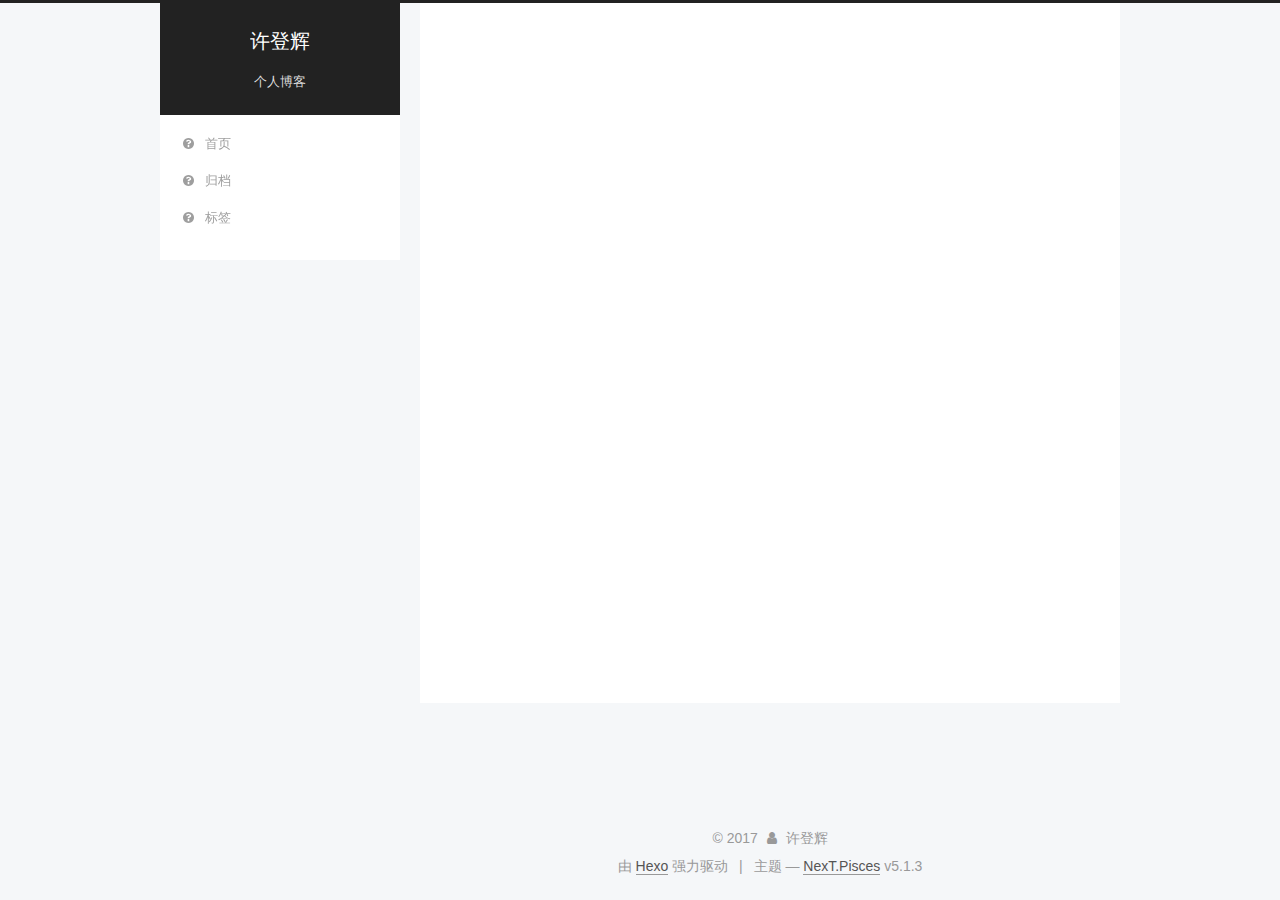
<file: 2017/11/24/article-title/index.html>
<!DOCTYPE html>



  


<html class="theme-next pisces use-motion" lang="zh-Hans">
<head>
  <meta charset="UTF-8"/>
<meta http-equiv="X-UA-Compatible" content="IE=edge" />
<meta name="viewport" content="width=device-width, initial-scale=1, maximum-scale=1"/>
<meta name="theme-color" content="#222">









<meta http-equiv="Cache-Control" content="no-transform" />
<meta http-equiv="Cache-Control" content="no-siteapp" />
















  
  
  <link href="/lib/fancybox/source/jquery.fancybox.css?v=2.1.5" rel="stylesheet" type="text/css" />







<link href="/lib/font-awesome/css/font-awesome.min.css?v=4.6.2" rel="stylesheet" type="text/css" />

<link href="/css/main.css?v=5.1.3" rel="stylesheet" type="text/css" />


  <link rel="apple-touch-icon" sizes="180x180" href="/images/apple-touch-icon-next.png?v=5.1.3">


  <link rel="icon" type="image/png" sizes="32x32" href="/images/favicon-32x32-next.png?v=5.1.3">


  <link rel="icon" type="image/png" sizes="16x16" href="/images/favicon-16x16-next.png?v=5.1.3">


  <link rel="mask-icon" href="/images/logo.svg?v=5.1.3" color="#222">





  <meta name="keywords" content="Hexo, NexT" />





  <link rel="alternate" href="/atom.xml" title="许登辉" type="application/atom+xml" />






<meta name="description" content="我的第一篇文章。test">
<meta property="og:type" content="article">
<meta property="og:title" content="article title">
<meta property="og:url" content="http://yoursite.com/2017/11/24/article-title/index.html">
<meta property="og:site_name" content="许登辉">
<meta property="og:description" content="我的第一篇文章。test">
<meta property="og:locale" content="zh-Hans">
<meta property="og:updated_time" content="2017-11-27T17:48:02.039Z">
<meta name="twitter:card" content="summary">
<meta name="twitter:title" content="article title">
<meta name="twitter:description" content="我的第一篇文章。test">



<script type="text/javascript" id="hexo.configurations">
  var NexT = window.NexT || {};
  var CONFIG = {
    root: '/',
    scheme: 'Pisces',
    version: '5.1.3',
    sidebar: {"position":"left","display":"post","offset":12,"b2t":false,"scrollpercent":false,"onmobile":false},
    fancybox: true,
    tabs: true,
    motion: {"enable":true,"async":false,"transition":{"post_block":"fadeIn","post_header":"slideDownIn","post_body":"slideDownIn","coll_header":"slideLeftIn","sidebar":"slideUpIn"}},
    duoshuo: {
      userId: '0',
      author: '博主'
    },
    algolia: {
      applicationID: '',
      apiKey: '',
      indexName: '',
      hits: {"per_page":10},
      labels: {"input_placeholder":"Search for Posts","hits_empty":"We didn't find any results for the search: ${query}","hits_stats":"${hits} results found in ${time} ms"}
    }
  };
</script>



  <link rel="canonical" href="http://yoursite.com/2017/11/24/article-title/"/>





  <title>article title | 许登辉</title>
  








</head>

<body itemscope itemtype="http://schema.org/WebPage" lang="zh-Hans">

  
  
    
  

  <div class="container sidebar-position-left page-post-detail">
    <div class="headband"></div>

    <header id="header" class="header" itemscope itemtype="http://schema.org/WPHeader">
      <div class="header-inner"><div class="site-brand-wrapper">
  <div class="site-meta ">
    

    <div class="custom-logo-site-title">
      <a href="/"  class="brand" rel="start">
        <span class="logo-line-before"><i></i></span>
        <span class="site-title">许登辉</span>
        <span class="logo-line-after"><i></i></span>
      </a>
    </div>
      
        <p class="site-subtitle">个人博客</p>
      
  </div>

  <div class="site-nav-toggle">
    <button>
      <span class="btn-bar"></span>
      <span class="btn-bar"></span>
      <span class="btn-bar"></span>
    </button>
  </div>
</div>

<nav class="site-nav">
  

  
    <ul id="menu" class="menu">
      
        
        <li class="menu-item menu-item-home">
          <a href="/" rel="section">
            
              <i class="menu-item-icon fa fa-fw fa-question-circle"></i> <br />
            
            首页
          </a>
        </li>
      
        
        <li class="menu-item menu-item-archives">
          <a href="/archives" rel="section">
            
              <i class="menu-item-icon fa fa-fw fa-question-circle"></i> <br />
            
            归档
          </a>
        </li>
      
        
        <li class="menu-item menu-item-tags">
          <a href="/tags" rel="section">
            
              <i class="menu-item-icon fa fa-fw fa-question-circle"></i> <br />
            
            标签
          </a>
        </li>
      

      
    </ul>
  

  
</nav>



 </div>
    </header>

    <main id="main" class="main">
      <div class="main-inner">
        <div class="content-wrap">
          <div id="content" class="content">
            

  <div id="posts" class="posts-expand">
    

  

  
  
  

  <article class="post post-type-normal" itemscope itemtype="http://schema.org/Article">
  
  
  
  <div class="post-block">
    <link itemprop="mainEntityOfPage" href="http://yoursite.com/2017/11/24/article-title/">

    <span hidden itemprop="author" itemscope itemtype="http://schema.org/Person">
      <meta itemprop="name" content="许登辉">
      <meta itemprop="description" content="">
      <meta itemprop="image" content="/images/avatar.jpg">
    </span>

    <span hidden itemprop="publisher" itemscope itemtype="http://schema.org/Organization">
      <meta itemprop="name" content="许登辉">
    </span>

    
      <header class="post-header">

        
        
          <h1 class="post-title" itemprop="name headline">article title</h1>
        

        <div class="post-meta">
          <span class="post-time">
            
              <span class="post-meta-item-icon">
                <i class="fa fa-calendar-o"></i>
              </span>
              
                <span class="post-meta-item-text">发表于</span>
              
              <time title="创建于" itemprop="dateCreated datePublished" datetime="2017-11-24T23:37:21+08:00">
                2017-11-24
              </time>
            

            

            
          </span>

          

          
            
          

          
          

          

          

          

        </div>
      </header>
    

    
    
    
    <div class="post-body" itemprop="articleBody">

      
      

      
        <h1 id="我的第一篇文章。test"><a href="#我的第一篇文章。test" class="headerlink" title="我的第一篇文章。test"></a>我的第一篇文章。test</h1>
      
    </div>
    
    
    

    

    

    

    <footer class="post-footer">
      

      
      
      

      
        <div class="post-nav">
          <div class="post-nav-next post-nav-item">
            
              <a href="/2017/10/27/“HelloWorld”/" rel="next" title="“HelloWorld”">
                <i class="fa fa-chevron-left"></i> “HelloWorld”
              </a>
            
          </div>

          <span class="post-nav-divider"></span>

          <div class="post-nav-prev post-nav-item">
            
              <a href="/2017/11/28/hello-小许/" rel="prev" title="Hello World">
                Hello World <i class="fa fa-chevron-right"></i>
              </a>
            
          </div>
        </div>
      

      
      
    </footer>
  </div>
  
  
  
  </article>



    <div class="post-spread">
      
    </div>
  </div>


          </div>
          


          

  



        </div>
        
          
  
  <div class="sidebar-toggle">
    <div class="sidebar-toggle-line-wrap">
      <span class="sidebar-toggle-line sidebar-toggle-line-first"></span>
      <span class="sidebar-toggle-line sidebar-toggle-line-middle"></span>
      <span class="sidebar-toggle-line sidebar-toggle-line-last"></span>
    </div>
  </div>

  <aside id="sidebar" class="sidebar">
    
    <div class="sidebar-inner">

      

      
        <ul class="sidebar-nav motion-element">
          <li class="sidebar-nav-toc sidebar-nav-active" data-target="post-toc-wrap">
            文章目录
          </li>
          <li class="sidebar-nav-overview" data-target="site-overview-wrap">
            站点概览
          </li>
        </ul>
      

      <section class="site-overview-wrap sidebar-panel">
        <div class="site-overview">
          <div class="site-author motion-element" itemprop="author" itemscope itemtype="http://schema.org/Person">
            
              <img class="site-author-image" itemprop="image"
                src="/images/avatar.jpg"
                alt="许登辉" />
            
              <p class="site-author-name" itemprop="name">许登辉</p>
              <p class="site-description motion-element" itemprop="description">放弃幻想，轻装前进！</p>
          </div>

          <nav class="site-state motion-element">

            
              <div class="site-state-item site-state-posts">
              
                <a href="/archives">
              
                  <span class="site-state-item-count">5</span>
                  <span class="site-state-item-name">日志</span>
                </a>
              </div>
            

            

            

          </nav>

          
            <div class="feed-link motion-element">
              <a href="/atom.xml" rel="alternate">
                <i class="fa fa-rss"></i>
                RSS
              </a>
            </div>
          

          <div class="links-of-author motion-element">
            
          </div>

          
          

          
          

          

        </div>
      </section>

      
      <!--noindex-->
        <section class="post-toc-wrap motion-element sidebar-panel sidebar-panel-active">
          <div class="post-toc">

            
              
            

            
              <div class="post-toc-content"><ol class="nav"><li class="nav-item nav-level-1"><a class="nav-link" href="#我的第一篇文章。test"><span class="nav-number">1.</span> <span class="nav-text">我的第一篇文章。test</span></a></li></ol></div>
            

          </div>
        </section>
      <!--/noindex-->
      

      

    </div>
  </aside>


        
      </div>
    </main>

    <footer id="footer" class="footer">
      <div class="footer-inner">
        <div class="copyright">&copy; <span itemprop="copyrightYear">2017</span>
  <span class="with-love">
    <i class="fa fa-user"></i>
  </span>
  <span class="author" itemprop="copyrightHolder">许登辉</span>

  
</div>


  <div class="powered-by">由 <a class="theme-link" target="_blank" href="https://hexo.io">Hexo</a> 强力驱动</div>



  <span class="post-meta-divider">|</span>



  <div class="theme-info">主题 &mdash; <a class="theme-link" target="_blank" href="https://github.com/iissnan/hexo-theme-next">NexT.Pisces</a> v5.1.3</div>




        







        
      </div>
    </footer>

    
      <div class="back-to-top">
        <i class="fa fa-arrow-up"></i>
        
      </div>
    

    

  </div>

  

<script type="text/javascript">
  if (Object.prototype.toString.call(window.Promise) !== '[object Function]') {
    window.Promise = null;
  }
</script>









  












  
  
    <script type="text/javascript" src="/lib/jquery/index.js?v=2.1.3"></script>
  

  
  
    <script type="text/javascript" src="/lib/fastclick/lib/fastclick.min.js?v=1.0.6"></script>
  

  
  
    <script type="text/javascript" src="/lib/jquery_lazyload/jquery.lazyload.js?v=1.9.7"></script>
  

  
  
    <script type="text/javascript" src="/lib/velocity/velocity.min.js?v=1.2.1"></script>
  

  
  
    <script type="text/javascript" src="/lib/velocity/velocity.ui.min.js?v=1.2.1"></script>
  

  
  
    <script type="text/javascript" src="/lib/fancybox/source/jquery.fancybox.pack.js?v=2.1.5"></script>
  


  


  <script type="text/javascript" src="/js/src/utils.js?v=5.1.3"></script>

  <script type="text/javascript" src="/js/src/motion.js?v=5.1.3"></script>



  
  


  <script type="text/javascript" src="/js/src/affix.js?v=5.1.3"></script>

  <script type="text/javascript" src="/js/src/schemes/pisces.js?v=5.1.3"></script>



  
  <script type="text/javascript" src="/js/src/scrollspy.js?v=5.1.3"></script>
<script type="text/javascript" src="/js/src/post-details.js?v=5.1.3"></script>



  


  <script type="text/javascript" src="/js/src/bootstrap.js?v=5.1.3"></script>



  


  




	





  





  












  





  

  

  

  
  

  

  

  

</body>
</html>
</file>
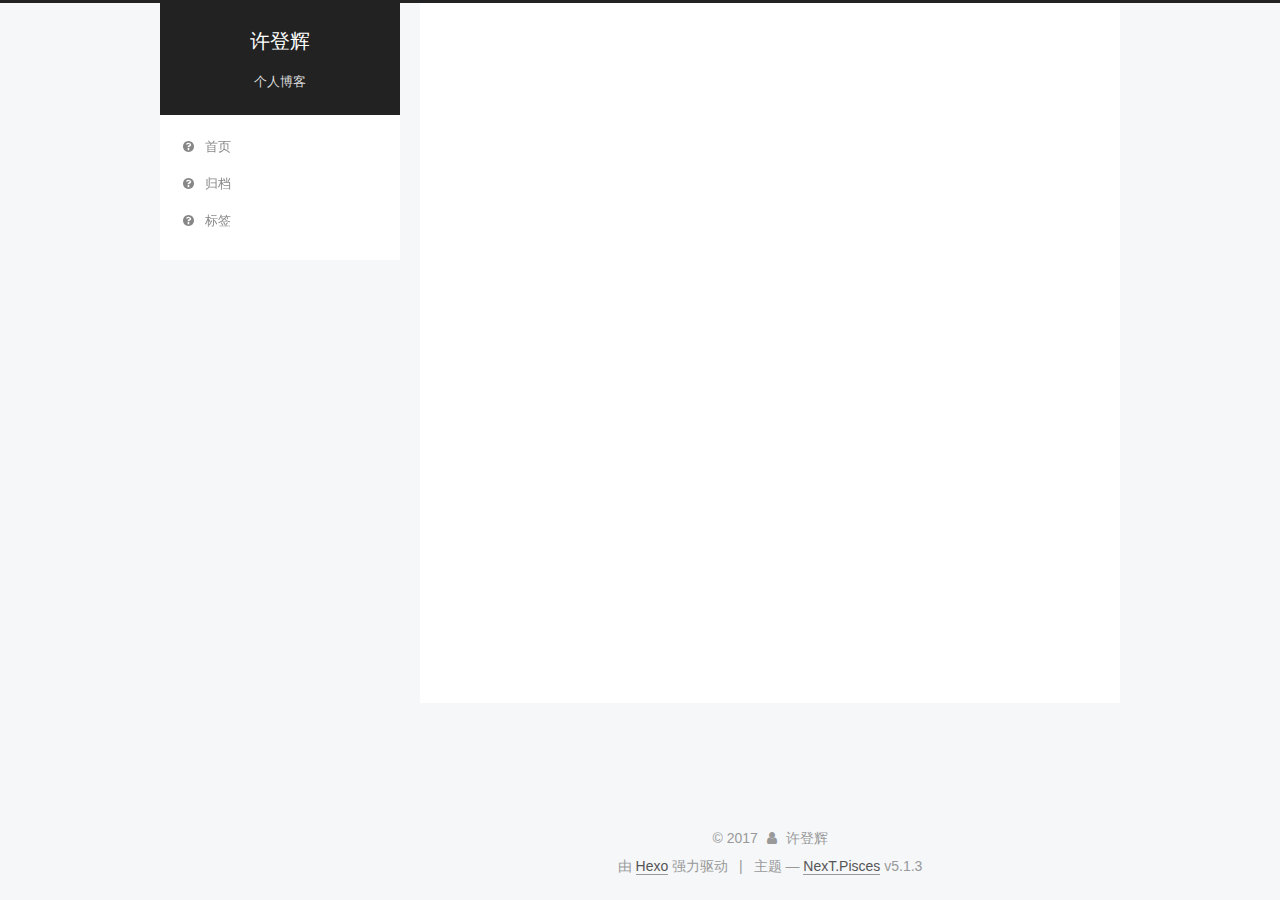
<file: 2017/11/24/gulp和webpack的区别/index.html>
<!DOCTYPE html>



  


<html class="theme-next pisces use-motion" lang="zh-Hans">
<head>
  <meta charset="UTF-8"/>
<meta http-equiv="X-UA-Compatible" content="IE=edge" />
<meta name="viewport" content="width=device-width, initial-scale=1, maximum-scale=1"/>
<meta name="theme-color" content="#222">









<meta http-equiv="Cache-Control" content="no-transform" />
<meta http-equiv="Cache-Control" content="no-siteapp" />
















  
  
  <link href="/lib/fancybox/source/jquery.fancybox.css?v=2.1.5" rel="stylesheet" type="text/css" />







<link href="/lib/font-awesome/css/font-awesome.min.css?v=4.6.2" rel="stylesheet" type="text/css" />

<link href="/css/main.css?v=5.1.3" rel="stylesheet" type="text/css" />


  <link rel="apple-touch-icon" sizes="180x180" href="/images/apple-touch-icon-next.png?v=5.1.3">


  <link rel="icon" type="image/png" sizes="32x32" href="/images/favicon-32x32-next.png?v=5.1.3">


  <link rel="icon" type="image/png" sizes="16x16" href="/images/favicon-16x16-next.png?v=5.1.3">


  <link rel="mask-icon" href="/images/logo.svg?v=5.1.3" color="#222">





  <meta name="keywords" content="Hexo, NexT" />





  <link rel="alternate" href="/atom.xml" title="许登辉" type="application/atom+xml" />






<meta name="description" content="gulp强调的是前端开发的工作流程。主要通过配置一系列的task来对文件的压缩合并、雪碧图、启动server、版本控制 webpack一个前端模块化方案，更侧重模块打包。可以通过loader（加载器）和plugins（插件）对资源进行处理，把网页上几乎所有资源（图片、js、css）打包成一个js文件。 区别gulp严格上讲，模块化不是他强调的东西，他旨在规范前端开发流程。webpack更是明显强调">
<meta property="og:type" content="article">
<meta property="og:title" content="gulp和webpack的区别">
<meta property="og:url" content="http://yoursite.com/2017/11/24/gulp和webpack的区别/index.html">
<meta property="og:site_name" content="许登辉">
<meta property="og:description" content="gulp强调的是前端开发的工作流程。主要通过配置一系列的task来对文件的压缩合并、雪碧图、启动server、版本控制 webpack一个前端模块化方案，更侧重模块打包。可以通过loader（加载器）和plugins（插件）对资源进行处理，把网页上几乎所有资源（图片、js、css）打包成一个js文件。 区别gulp严格上讲，模块化不是他强调的东西，他旨在规范前端开发流程。webpack更是明显强调">
<meta property="og:locale" content="zh-Hans">
<meta property="og:updated_time" content="2017-11-29T12:12:18.057Z">
<meta name="twitter:card" content="summary">
<meta name="twitter:title" content="gulp和webpack的区别">
<meta name="twitter:description" content="gulp强调的是前端开发的工作流程。主要通过配置一系列的task来对文件的压缩合并、雪碧图、启动server、版本控制 webpack一个前端模块化方案，更侧重模块打包。可以通过loader（加载器）和plugins（插件）对资源进行处理，把网页上几乎所有资源（图片、js、css）打包成一个js文件。 区别gulp严格上讲，模块化不是他强调的东西，他旨在规范前端开发流程。webpack更是明显强调">



<script type="text/javascript" id="hexo.configurations">
  var NexT = window.NexT || {};
  var CONFIG = {
    root: '/',
    scheme: 'Pisces',
    version: '5.1.3',
    sidebar: {"position":"left","display":"post","offset":12,"b2t":false,"scrollpercent":false,"onmobile":false},
    fancybox: true,
    tabs: true,
    motion: {"enable":true,"async":false,"transition":{"post_block":"fadeIn","post_header":"slideDownIn","post_body":"slideDownIn","coll_header":"slideLeftIn","sidebar":"slideUpIn"}},
    duoshuo: {
      userId: '0',
      author: '博主'
    },
    algolia: {
      applicationID: '',
      apiKey: '',
      indexName: '',
      hits: {"per_page":10},
      labels: {"input_placeholder":"Search for Posts","hits_empty":"We didn't find any results for the search: ${query}","hits_stats":"${hits} results found in ${time} ms"}
    }
  };
</script>



  <link rel="canonical" href="http://yoursite.com/2017/11/24/gulp和webpack的区别/"/>





  <title>gulp和webpack的区别 | 许登辉</title>
  








</head>

<body itemscope itemtype="http://schema.org/WebPage" lang="zh-Hans">

  
  
    
  

  <div class="container sidebar-position-left page-post-detail">
    <div class="headband"></div>

    <header id="header" class="header" itemscope itemtype="http://schema.org/WPHeader">
      <div class="header-inner"><div class="site-brand-wrapper">
  <div class="site-meta ">
    

    <div class="custom-logo-site-title">
      <a href="/"  class="brand" rel="start">
        <span class="logo-line-before"><i></i></span>
        <span class="site-title">许登辉</span>
        <span class="logo-line-after"><i></i></span>
      </a>
    </div>
      
        <p class="site-subtitle">个人博客</p>
      
  </div>

  <div class="site-nav-toggle">
    <button>
      <span class="btn-bar"></span>
      <span class="btn-bar"></span>
      <span class="btn-bar"></span>
    </button>
  </div>
</div>

<nav class="site-nav">
  

  
    <ul id="menu" class="menu">
      
        
        <li class="menu-item menu-item-home">
          <a href="/" rel="section">
            
              <i class="menu-item-icon fa fa-fw fa-question-circle"></i> <br />
            
            首页
          </a>
        </li>
      
        
        <li class="menu-item menu-item-archives">
          <a href="/archives" rel="section">
            
              <i class="menu-item-icon fa fa-fw fa-question-circle"></i> <br />
            
            归档
          </a>
        </li>
      
        
        <li class="menu-item menu-item-tags">
          <a href="/tags" rel="section">
            
              <i class="menu-item-icon fa fa-fw fa-question-circle"></i> <br />
            
            标签
          </a>
        </li>
      

      
    </ul>
  

  
</nav>



 </div>
    </header>

    <main id="main" class="main">
      <div class="main-inner">
        <div class="content-wrap">
          <div id="content" class="content">
            

  <div id="posts" class="posts-expand">
    

  

  
  
  

  <article class="post post-type-normal" itemscope itemtype="http://schema.org/Article">
  
  
  
  <div class="post-block">
    <link itemprop="mainEntityOfPage" href="http://yoursite.com/2017/11/24/gulp和webpack的区别/">

    <span hidden itemprop="author" itemscope itemtype="http://schema.org/Person">
      <meta itemprop="name" content="许登辉">
      <meta itemprop="description" content="">
      <meta itemprop="image" content="/images/avatar.jpg">
    </span>

    <span hidden itemprop="publisher" itemscope itemtype="http://schema.org/Organization">
      <meta itemprop="name" content="许登辉">
    </span>

    
      <header class="post-header">

        
        
          <h1 class="post-title" itemprop="name headline">gulp和webpack的区别</h1>
        

        <div class="post-meta">
          <span class="post-time">
            
              <span class="post-meta-item-icon">
                <i class="fa fa-calendar-o"></i>
              </span>
              
                <span class="post-meta-item-text">发表于</span>
              
              <time title="创建于" itemprop="dateCreated datePublished" datetime="2017-11-24T23:37:21+08:00">
                2017-11-24
              </time>
            

            

            
          </span>

          

          
            
          

          
          

          

          

          

        </div>
      </header>
    

    
    
    
    <div class="post-body" itemprop="articleBody">

      
      

      
        <h2 id="gulp"><a href="#gulp" class="headerlink" title="gulp"></a>gulp</h2><p>强调的是前端开发的工作流程。主要通过配置一系列的task来对文件的压缩合并、雪碧图、启动server、版本控制</p>
<h2 id="webpack"><a href="#webpack" class="headerlink" title="webpack"></a>webpack</h2><p>一个前端模块化方案，更侧重模块打包。可以通过loader（加载器）和plugins（插件）对资源进行处理，把网页上几乎所有资源（图片、js、css）打包成一个js文件。</p>
<h2 id="区别"><a href="#区别" class="headerlink" title="区别"></a>区别</h2><p>gulp严格上讲，模块化不是他强调的东西，他旨在规范前端开发流程。<br>webpack更是明显强调模块化开发，而那些文件压缩合并、预处理等功能，不过是他附带的功能。</p>

      
    </div>
    
    
    

    

    

    

    <footer class="post-footer">
      

      
      
      

      
        <div class="post-nav">
          <div class="post-nav-next post-nav-item">
            
              <a href="/2017/10/27/“HelloWorld”/" rel="next" title="“HelloWorld”">
                <i class="fa fa-chevron-left"></i> “HelloWorld”
              </a>
            
          </div>

          <span class="post-nav-divider"></span>

          <div class="post-nav-prev post-nav-item">
            
              <a href="/2017/11/24/article-title/" rel="prev" title="article title">
                article title <i class="fa fa-chevron-right"></i>
              </a>
            
          </div>
        </div>
      

      
      
    </footer>
  </div>
  
  
  
  </article>



    <div class="post-spread">
      
    </div>
  </div>


          </div>
          


          

  



        </div>
        
          
  
  <div class="sidebar-toggle">
    <div class="sidebar-toggle-line-wrap">
      <span class="sidebar-toggle-line sidebar-toggle-line-first"></span>
      <span class="sidebar-toggle-line sidebar-toggle-line-middle"></span>
      <span class="sidebar-toggle-line sidebar-toggle-line-last"></span>
    </div>
  </div>

  <aside id="sidebar" class="sidebar">
    
    <div class="sidebar-inner">

      

      
        <ul class="sidebar-nav motion-element">
          <li class="sidebar-nav-toc sidebar-nav-active" data-target="post-toc-wrap">
            文章目录
          </li>
          <li class="sidebar-nav-overview" data-target="site-overview-wrap">
            站点概览
          </li>
        </ul>
      

      <section class="site-overview-wrap sidebar-panel">
        <div class="site-overview">
          <div class="site-author motion-element" itemprop="author" itemscope itemtype="http://schema.org/Person">
            
              <img class="site-author-image" itemprop="image"
                src="/images/avatar.jpg"
                alt="许登辉" />
            
              <p class="site-author-name" itemprop="name">许登辉</p>
              <p class="site-description motion-element" itemprop="description">放弃幻想，轻装前进！</p>
          </div>

          <nav class="site-state motion-element">

            
              <div class="site-state-item site-state-posts">
              
                <a href="/archives">
              
                  <span class="site-state-item-count">5</span>
                  <span class="site-state-item-name">日志</span>
                </a>
              </div>
            

            

            

          </nav>

          
            <div class="feed-link motion-element">
              <a href="/atom.xml" rel="alternate">
                <i class="fa fa-rss"></i>
                RSS
              </a>
            </div>
          

          <div class="links-of-author motion-element">
            
          </div>

          
          

          
          

          

        </div>
      </section>

      
      <!--noindex-->
        <section class="post-toc-wrap motion-element sidebar-panel sidebar-panel-active">
          <div class="post-toc">

            
              
            

            
              <div class="post-toc-content"><ol class="nav"><li class="nav-item nav-level-2"><a class="nav-link" href="#gulp"><span class="nav-number">1.</span> <span class="nav-text">gulp</span></a></li><li class="nav-item nav-level-2"><a class="nav-link" href="#webpack"><span class="nav-number">2.</span> <span class="nav-text">webpack</span></a></li><li class="nav-item nav-level-2"><a class="nav-link" href="#区别"><span class="nav-number">3.</span> <span class="nav-text">区别</span></a></li></ol></div>
            

          </div>
        </section>
      <!--/noindex-->
      

      

    </div>
  </aside>


        
      </div>
    </main>

    <footer id="footer" class="footer">
      <div class="footer-inner">
        <div class="copyright">&copy; <span itemprop="copyrightYear">2017</span>
  <span class="with-love">
    <i class="fa fa-user"></i>
  </span>
  <span class="author" itemprop="copyrightHolder">许登辉</span>

  
</div>


  <div class="powered-by">由 <a class="theme-link" target="_blank" href="https://hexo.io">Hexo</a> 强力驱动</div>



  <span class="post-meta-divider">|</span>



  <div class="theme-info">主题 &mdash; <a class="theme-link" target="_blank" href="https://github.com/iissnan/hexo-theme-next">NexT.Pisces</a> v5.1.3</div>




        







        
      </div>
    </footer>

    
      <div class="back-to-top">
        <i class="fa fa-arrow-up"></i>
        
      </div>
    

    

  </div>

  

<script type="text/javascript">
  if (Object.prototype.toString.call(window.Promise) !== '[object Function]') {
    window.Promise = null;
  }
</script>









  












  
  
    <script type="text/javascript" src="/lib/jquery/index.js?v=2.1.3"></script>
  

  
  
    <script type="text/javascript" src="/lib/fastclick/lib/fastclick.min.js?v=1.0.6"></script>
  

  
  
    <script type="text/javascript" src="/lib/jquery_lazyload/jquery.lazyload.js?v=1.9.7"></script>
  

  
  
    <script type="text/javascript" src="/lib/velocity/velocity.min.js?v=1.2.1"></script>
  

  
  
    <script type="text/javascript" src="/lib/velocity/velocity.ui.min.js?v=1.2.1"></script>
  

  
  
    <script type="text/javascript" src="/lib/fancybox/source/jquery.fancybox.pack.js?v=2.1.5"></script>
  


  


  <script type="text/javascript" src="/js/src/utils.js?v=5.1.3"></script>

  <script type="text/javascript" src="/js/src/motion.js?v=5.1.3"></script>



  
  


  <script type="text/javascript" src="/js/src/affix.js?v=5.1.3"></script>

  <script type="text/javascript" src="/js/src/schemes/pisces.js?v=5.1.3"></script>



  
  <script type="text/javascript" src="/js/src/scrollspy.js?v=5.1.3"></script>
<script type="text/javascript" src="/js/src/post-details.js?v=5.1.3"></script>



  


  <script type="text/javascript" src="/js/src/bootstrap.js?v=5.1.3"></script>



  


  




	





  





  












  





  

  

  

  
  

  

  

  

</body>
</html>
</file>
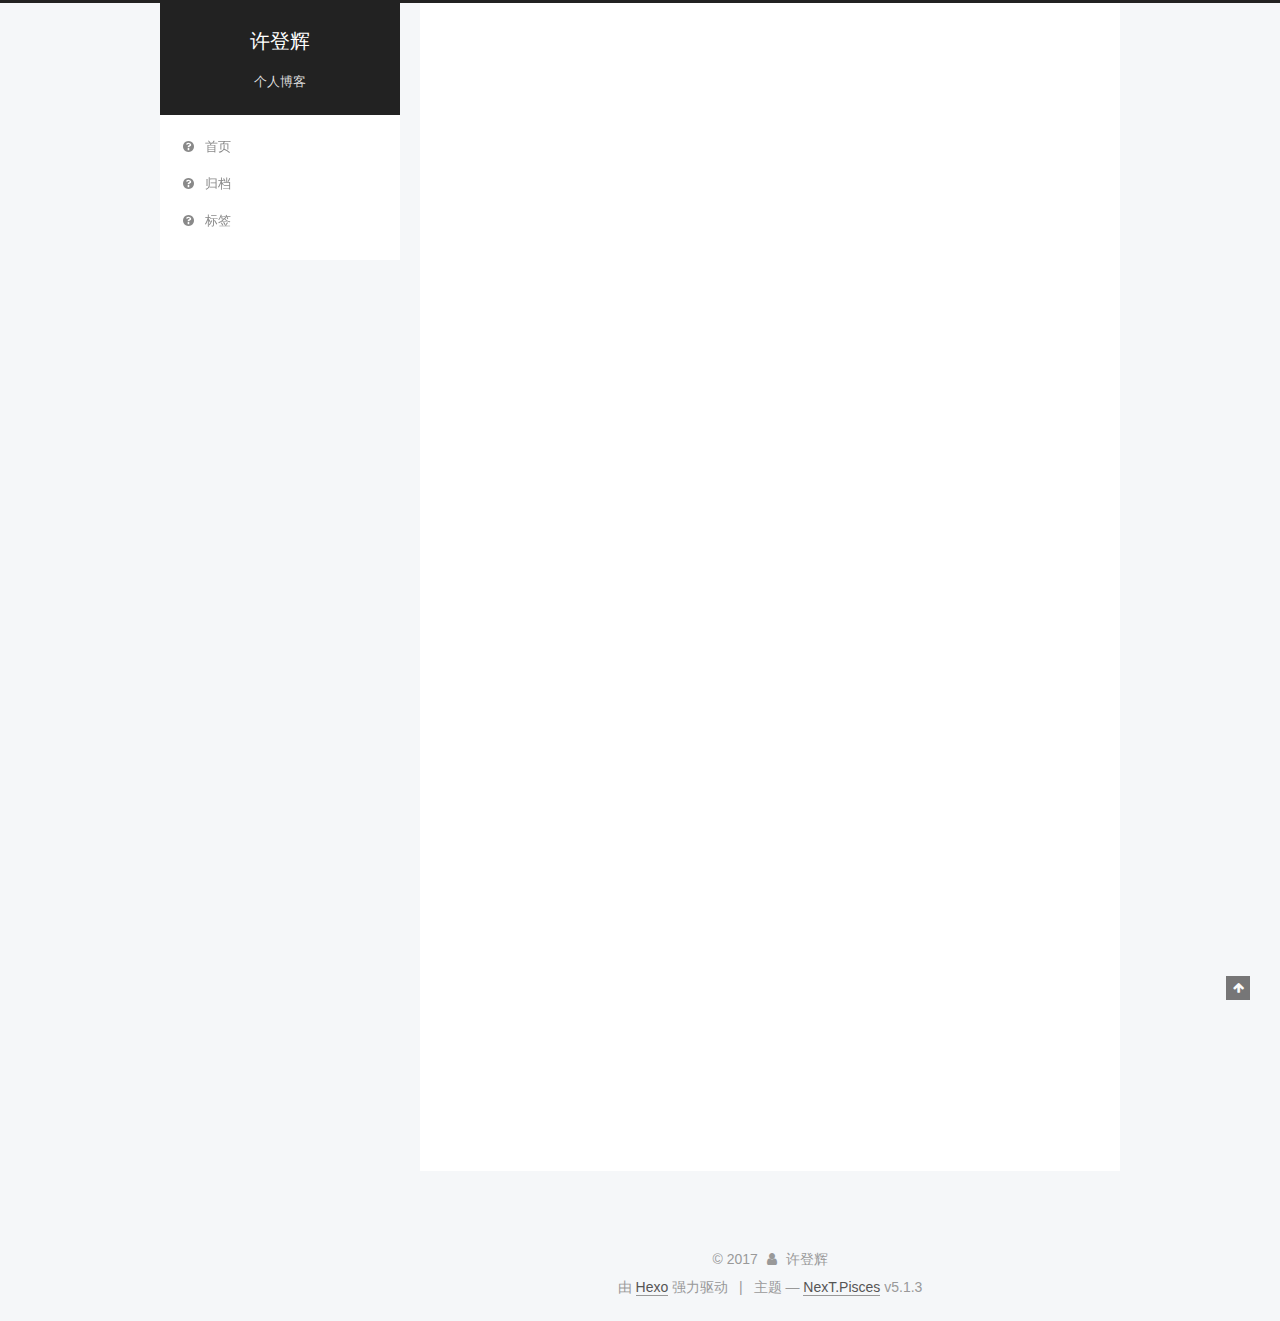
<file: 2017/11/28/hello-小许/index.html>
<!DOCTYPE html>



  


<html class="theme-next pisces use-motion" lang="zh-Hans">
<head>
  <meta charset="UTF-8"/>
<meta http-equiv="X-UA-Compatible" content="IE=edge" />
<meta name="viewport" content="width=device-width, initial-scale=1, maximum-scale=1"/>
<meta name="theme-color" content="#222">









<meta http-equiv="Cache-Control" content="no-transform" />
<meta http-equiv="Cache-Control" content="no-siteapp" />
















  
  
  <link href="/lib/fancybox/source/jquery.fancybox.css?v=2.1.5" rel="stylesheet" type="text/css" />







<link href="/lib/font-awesome/css/font-awesome.min.css?v=4.6.2" rel="stylesheet" type="text/css" />

<link href="/css/main.css?v=5.1.3" rel="stylesheet" type="text/css" />


  <link rel="apple-touch-icon" sizes="180x180" href="/images/apple-touch-icon-next.png?v=5.1.3">


  <link rel="icon" type="image/png" sizes="32x32" href="/images/favicon-32x32-next.png?v=5.1.3">


  <link rel="icon" type="image/png" sizes="16x16" href="/images/favicon-16x16-next.png?v=5.1.3">


  <link rel="mask-icon" href="/images/logo.svg?v=5.1.3" color="#222">





  <meta name="keywords" content="Hexo, NexT" />




  


  <link rel="alternate" href="/atom.xml" title="许登辉" type="application/atom+xml" />






<meta name="description" content="Welcome to Hexo! This is your very first post. Check documentation for more info. If you get any problems when using Hexo, you can find the answer in troubleshooting or you can ask me on GitHub. Quick">
<meta property="og:type" content="article">
<meta property="og:title" content="Hello World">
<meta property="og:url" content="http://yoursite.com/2017/11/28/hello-小许/index.html">
<meta property="og:site_name" content="许登辉">
<meta property="og:description" content="Welcome to Hexo! This is your very first post. Check documentation for more info. If you get any problems when using Hexo, you can find the answer in troubleshooting or you can ask me on GitHub. Quick">
<meta property="og:locale" content="zh-Hans">
<meta property="og:updated_time" content="2017-11-27T17:47:40.127Z">
<meta name="twitter:card" content="summary">
<meta name="twitter:title" content="Hello World">
<meta name="twitter:description" content="Welcome to Hexo! This is your very first post. Check documentation for more info. If you get any problems when using Hexo, you can find the answer in troubleshooting or you can ask me on GitHub. Quick">



<script type="text/javascript" id="hexo.configurations">
  var NexT = window.NexT || {};
  var CONFIG = {
    root: '/',
    scheme: 'Pisces',
    version: '5.1.3',
    sidebar: {"position":"left","display":"post","offset":12,"b2t":false,"scrollpercent":false,"onmobile":false},
    fancybox: true,
    tabs: true,
    motion: {"enable":true,"async":false,"transition":{"post_block":"fadeIn","post_header":"slideDownIn","post_body":"slideDownIn","coll_header":"slideLeftIn","sidebar":"slideUpIn"}},
    duoshuo: {
      userId: '0',
      author: '博主'
    },
    algolia: {
      applicationID: '',
      apiKey: '',
      indexName: '',
      hits: {"per_page":10},
      labels: {"input_placeholder":"Search for Posts","hits_empty":"We didn't find any results for the search: ${query}","hits_stats":"${hits} results found in ${time} ms"}
    }
  };
</script>



  <link rel="canonical" href="http://yoursite.com/2017/11/28/hello-小许/"/>





  <title>Hello World | 许登辉</title>
  








</head>

<body itemscope itemtype="http://schema.org/WebPage" lang="zh-Hans">

  
  
    
  

  <div class="container sidebar-position-left page-post-detail">
    <div class="headband"></div>

    <header id="header" class="header" itemscope itemtype="http://schema.org/WPHeader">
      <div class="header-inner"><div class="site-brand-wrapper">
  <div class="site-meta ">
    

    <div class="custom-logo-site-title">
      <a href="/"  class="brand" rel="start">
        <span class="logo-line-before"><i></i></span>
        <span class="site-title">许登辉</span>
        <span class="logo-line-after"><i></i></span>
      </a>
    </div>
      
        <p class="site-subtitle">个人博客</p>
      
  </div>

  <div class="site-nav-toggle">
    <button>
      <span class="btn-bar"></span>
      <span class="btn-bar"></span>
      <span class="btn-bar"></span>
    </button>
  </div>
</div>

<nav class="site-nav">
  

  
    <ul id="menu" class="menu">
      
        
        <li class="menu-item menu-item-home">
          <a href="/" rel="section">
            
              <i class="menu-item-icon fa fa-fw fa-question-circle"></i> <br />
            
            首页
          </a>
        </li>
      
        
        <li class="menu-item menu-item-archives">
          <a href="/archives" rel="section">
            
              <i class="menu-item-icon fa fa-fw fa-question-circle"></i> <br />
            
            归档
          </a>
        </li>
      
        
        <li class="menu-item menu-item-tags">
          <a href="/tags" rel="section">
            
              <i class="menu-item-icon fa fa-fw fa-question-circle"></i> <br />
            
            标签
          </a>
        </li>
      

      
    </ul>
  

  
</nav>



 </div>
    </header>

    <main id="main" class="main">
      <div class="main-inner">
        <div class="content-wrap">
          <div id="content" class="content">
            

  <div id="posts" class="posts-expand">
    

  

  
  
  

  <article class="post post-type-normal" itemscope itemtype="http://schema.org/Article">
  
  
  
  <div class="post-block">
    <link itemprop="mainEntityOfPage" href="http://yoursite.com/2017/11/28/hello-小许/">

    <span hidden itemprop="author" itemscope itemtype="http://schema.org/Person">
      <meta itemprop="name" content="许登辉">
      <meta itemprop="description" content="">
      <meta itemprop="image" content="/images/avatar.jpg">
    </span>

    <span hidden itemprop="publisher" itemscope itemtype="http://schema.org/Organization">
      <meta itemprop="name" content="许登辉">
    </span>

    
      <header class="post-header">

        
        
          <h1 class="post-title" itemprop="name headline">Hello World</h1>
        

        <div class="post-meta">
          <span class="post-time">
            
              <span class="post-meta-item-icon">
                <i class="fa fa-calendar-o"></i>
              </span>
              
                <span class="post-meta-item-text">发表于</span>
              
              <time title="创建于" itemprop="dateCreated datePublished" datetime="2017-11-28T01:42:15+08:00">
                2017-11-28
              </time>
            

            

            
          </span>

          

          
            
          

          
          

          

          

          

        </div>
      </header>
    

    
    
    
    <div class="post-body" itemprop="articleBody">

      
      

      
        <p>Welcome to <a href="https://hexo.io/" target="_blank" rel="external">Hexo</a>! This is your very first post. Check <a href="https://hexo.io/docs/" target="_blank" rel="external">documentation</a> for more info. If you get any problems when using Hexo, you can find the answer in <a href="https://hexo.io/docs/troubleshooting.html" target="_blank" rel="external">troubleshooting</a> or you can ask me on <a href="https://github.com/hexojs/hexo/issues" target="_blank" rel="external">GitHub</a>.</p>
<h2 id="Quick-Start"><a href="#Quick-Start" class="headerlink" title="Quick Start"></a>Quick Start</h2><h3 id="Create-a-new-post"><a href="#Create-a-new-post" class="headerlink" title="Create a new post"></a>Create a new post</h3><figure class="highlight bash"><table><tr><td class="gutter"><pre><div class="line">1</div></pre></td><td class="code"><pre><div class="line">$ hexo new <span class="string">"My New Post"</span></div></pre></td></tr></table></figure>
<p>More info: <a href="https://hexo.io/docs/writing.html" target="_blank" rel="external">Writing</a></p>
<h3 id="Run-server"><a href="#Run-server" class="headerlink" title="Run server"></a>Run server</h3><figure class="highlight bash"><table><tr><td class="gutter"><pre><div class="line">1</div></pre></td><td class="code"><pre><div class="line">$ hexo server</div></pre></td></tr></table></figure>
<p>More info: <a href="https://hexo.io/docs/server.html" target="_blank" rel="external">Server</a></p>
<h3 id="Generate-static-files"><a href="#Generate-static-files" class="headerlink" title="Generate static files"></a>Generate static files</h3><figure class="highlight bash"><table><tr><td class="gutter"><pre><div class="line">1</div></pre></td><td class="code"><pre><div class="line">$ hexo generate</div></pre></td></tr></table></figure>
<p>More info: <a href="https://hexo.io/docs/generating.html" target="_blank" rel="external">Generating</a></p>
<h3 id="Deploy-to-remote-sites"><a href="#Deploy-to-remote-sites" class="headerlink" title="Deploy to remote sites"></a>Deploy to remote sites</h3><figure class="highlight bash"><table><tr><td class="gutter"><pre><div class="line">1</div></pre></td><td class="code"><pre><div class="line">$ hexo deploy</div></pre></td></tr></table></figure>
<p>More info: <a href="https://hexo.io/docs/deployment.html" target="_blank" rel="external">Deployment</a></p>
<h1 id="Hello-黄婷！"><a href="#Hello-黄婷！" class="headerlink" title="Hello 黄婷！"></a>Hello 黄婷！</h1>
      
    </div>
    
    
    

    

    

    

    <footer class="post-footer">
      

      
      
      

      
        <div class="post-nav">
          <div class="post-nav-next post-nav-item">
            
              <a href="/2017/11/24/article-title/" rel="next" title="article title">
                <i class="fa fa-chevron-left"></i> article title
              </a>
            
          </div>

          <span class="post-nav-divider"></span>

          <div class="post-nav-prev post-nav-item">
            
              <a href="/2017/11/29/gulp和webpack的区别/" rel="prev" title="gulp和webpack的区别">
                gulp和webpack的区别 <i class="fa fa-chevron-right"></i>
              </a>
            
          </div>
        </div>
      

      
      
    </footer>
  </div>
  
  
  
  </article>



    <div class="post-spread">
      
    </div>
  </div>


          </div>
          


          

  



        </div>
        
          
  
  <div class="sidebar-toggle">
    <div class="sidebar-toggle-line-wrap">
      <span class="sidebar-toggle-line sidebar-toggle-line-first"></span>
      <span class="sidebar-toggle-line sidebar-toggle-line-middle"></span>
      <span class="sidebar-toggle-line sidebar-toggle-line-last"></span>
    </div>
  </div>

  <aside id="sidebar" class="sidebar">
    
    <div class="sidebar-inner">

      

      
        <ul class="sidebar-nav motion-element">
          <li class="sidebar-nav-toc sidebar-nav-active" data-target="post-toc-wrap">
            文章目录
          </li>
          <li class="sidebar-nav-overview" data-target="site-overview-wrap">
            站点概览
          </li>
        </ul>
      

      <section class="site-overview-wrap sidebar-panel">
        <div class="site-overview">
          <div class="site-author motion-element" itemprop="author" itemscope itemtype="http://schema.org/Person">
            
              <img class="site-author-image" itemprop="image"
                src="/images/avatar.jpg"
                alt="许登辉" />
            
              <p class="site-author-name" itemprop="name">许登辉</p>
              <p class="site-description motion-element" itemprop="description">放弃幻想，轻装前进！</p>
          </div>

          <nav class="site-state motion-element">

            
              <div class="site-state-item site-state-posts">
              
                <a href="/archives">
              
                  <span class="site-state-item-count">5</span>
                  <span class="site-state-item-name">日志</span>
                </a>
              </div>
            

            

            

          </nav>

          
            <div class="feed-link motion-element">
              <a href="/atom.xml" rel="alternate">
                <i class="fa fa-rss"></i>
                RSS
              </a>
            </div>
          

          <div class="links-of-author motion-element">
            
          </div>

          
          

          
          

          

        </div>
      </section>

      
      <!--noindex-->
        <section class="post-toc-wrap motion-element sidebar-panel sidebar-panel-active">
          <div class="post-toc">

            
              
            

            
              <div class="post-toc-content"><ol class="nav"><li class="nav-item nav-level-2"><a class="nav-link" href="#Quick-Start"><span class="nav-number">1.</span> <span class="nav-text">Quick Start</span></a><ol class="nav-child"><li class="nav-item nav-level-3"><a class="nav-link" href="#Create-a-new-post"><span class="nav-number">1.1.</span> <span class="nav-text">Create a new post</span></a></li><li class="nav-item nav-level-3"><a class="nav-link" href="#Run-server"><span class="nav-number">1.2.</span> <span class="nav-text">Run server</span></a></li><li class="nav-item nav-level-3"><a class="nav-link" href="#Generate-static-files"><span class="nav-number">1.3.</span> <span class="nav-text">Generate static files</span></a></li><li class="nav-item nav-level-3"><a class="nav-link" href="#Deploy-to-remote-sites"><span class="nav-number">1.4.</span> <span class="nav-text">Deploy to remote sites</span></a></li></ol></li></ol></li><li class="nav-item nav-level-1"><a class="nav-link" href="#Hello-黄婷！"><span class="nav-number"></span> <span class="nav-text">Hello 黄婷！</span></a></div>
            

          </div>
        </section>
      <!--/noindex-->
      

      

    </div>
  </aside>


        
      </div>
    </main>

    <footer id="footer" class="footer">
      <div class="footer-inner">
        <div class="copyright">&copy; <span itemprop="copyrightYear">2017</span>
  <span class="with-love">
    <i class="fa fa-user"></i>
  </span>
  <span class="author" itemprop="copyrightHolder">许登辉</span>

  
</div>


  <div class="powered-by">由 <a class="theme-link" target="_blank" href="https://hexo.io">Hexo</a> 强力驱动</div>



  <span class="post-meta-divider">|</span>



  <div class="theme-info">主题 &mdash; <a class="theme-link" target="_blank" href="https://github.com/iissnan/hexo-theme-next">NexT.Pisces</a> v5.1.3</div>




        







        
      </div>
    </footer>

    
      <div class="back-to-top">
        <i class="fa fa-arrow-up"></i>
        
      </div>
    

    

  </div>

  

<script type="text/javascript">
  if (Object.prototype.toString.call(window.Promise) !== '[object Function]') {
    window.Promise = null;
  }
</script>









  












  
  
    <script type="text/javascript" src="/lib/jquery/index.js?v=2.1.3"></script>
  

  
  
    <script type="text/javascript" src="/lib/fastclick/lib/fastclick.min.js?v=1.0.6"></script>
  

  
  
    <script type="text/javascript" src="/lib/jquery_lazyload/jquery.lazyload.js?v=1.9.7"></script>
  

  
  
    <script type="text/javascript" src="/lib/velocity/velocity.min.js?v=1.2.1"></script>
  

  
  
    <script type="text/javascript" src="/lib/velocity/velocity.ui.min.js?v=1.2.1"></script>
  

  
  
    <script type="text/javascript" src="/lib/fancybox/source/jquery.fancybox.pack.js?v=2.1.5"></script>
  


  


  <script type="text/javascript" src="/js/src/utils.js?v=5.1.3"></script>

  <script type="text/javascript" src="/js/src/motion.js?v=5.1.3"></script>



  
  


  <script type="text/javascript" src="/js/src/affix.js?v=5.1.3"></script>

  <script type="text/javascript" src="/js/src/schemes/pisces.js?v=5.1.3"></script>



  
  <script type="text/javascript" src="/js/src/scrollspy.js?v=5.1.3"></script>
<script type="text/javascript" src="/js/src/post-details.js?v=5.1.3"></script>



  


  <script type="text/javascript" src="/js/src/bootstrap.js?v=5.1.3"></script>



  


  




	





  





  












  





  

  

  

  
  

  

  

  

</body>
</html>
</file>
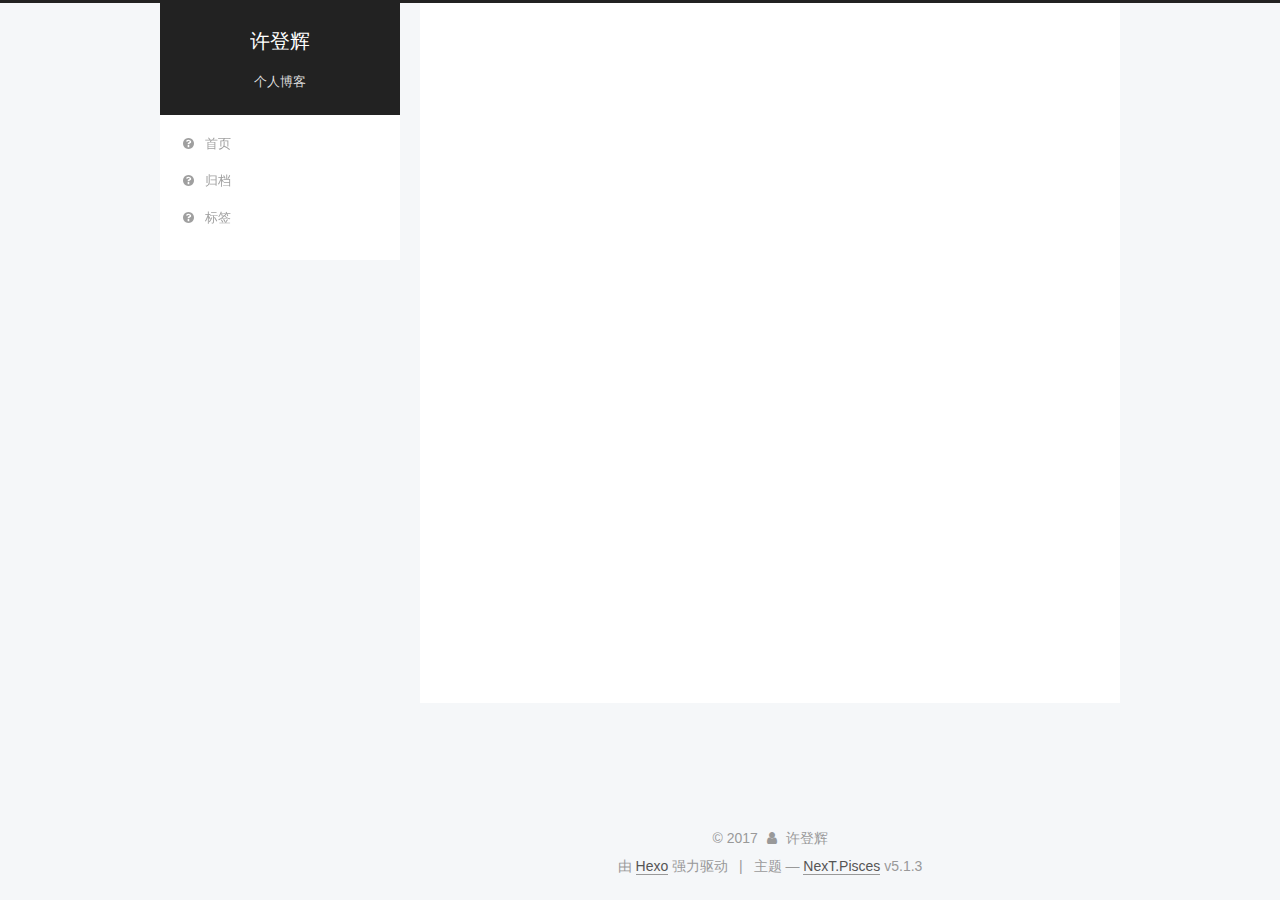
<file: 2017/11/29/gulp和webpack的区别/index.html>
<!DOCTYPE html>



  


<html class="theme-next pisces use-motion" lang="zh-Hans">
<head>
  <meta charset="UTF-8"/>
<meta http-equiv="X-UA-Compatible" content="IE=edge" />
<meta name="viewport" content="width=device-width, initial-scale=1, maximum-scale=1"/>
<meta name="theme-color" content="#222">









<meta http-equiv="Cache-Control" content="no-transform" />
<meta http-equiv="Cache-Control" content="no-siteapp" />
















  
  
  <link href="/lib/fancybox/source/jquery.fancybox.css?v=2.1.5" rel="stylesheet" type="text/css" />







<link href="/lib/font-awesome/css/font-awesome.min.css?v=4.6.2" rel="stylesheet" type="text/css" />

<link href="/css/main.css?v=5.1.3" rel="stylesheet" type="text/css" />


  <link rel="apple-touch-icon" sizes="180x180" href="/images/apple-touch-icon-next.png?v=5.1.3">


  <link rel="icon" type="image/png" sizes="32x32" href="/images/favicon-32x32-next.png?v=5.1.3">


  <link rel="icon" type="image/png" sizes="16x16" href="/images/favicon-16x16-next.png?v=5.1.3">


  <link rel="mask-icon" href="/images/logo.svg?v=5.1.3" color="#222">





  <meta name="keywords" content="Hexo, NexT" />





  <link rel="alternate" href="/atom.xml" title="许登辉" type="application/atom+xml" />






<meta name="description" content="gulp强调的是前端开发的工作流程。主要通过配置一系列的task来对文件的压缩合并、雪碧图、启动server、版本控制 webpack一个前端模块化方案，更侧重模块打包。可以通过loader（加载器）和plugins（插件）对资源进行处理，把网页上几乎所有资源（图片、js、css）打包成一个js文件。 区别gulp严格上讲，模块化不是他强调的东西，他旨在规范前端开发流程。webpack更是明显强调">
<meta property="og:type" content="article">
<meta property="og:title" content="gulp和webpack的区别">
<meta property="og:url" content="http://yoursite.com/2017/11/29/gulp和webpack的区别/index.html">
<meta property="og:site_name" content="许登辉">
<meta property="og:description" content="gulp强调的是前端开发的工作流程。主要通过配置一系列的task来对文件的压缩合并、雪碧图、启动server、版本控制 webpack一个前端模块化方案，更侧重模块打包。可以通过loader（加载器）和plugins（插件）对资源进行处理，把网页上几乎所有资源（图片、js、css）打包成一个js文件。 区别gulp严格上讲，模块化不是他强调的东西，他旨在规范前端开发流程。webpack更是明显强调">
<meta property="og:locale" content="zh-Hans">
<meta property="og:updated_time" content="2017-11-29T12:15:26.015Z">
<meta name="twitter:card" content="summary">
<meta name="twitter:title" content="gulp和webpack的区别">
<meta name="twitter:description" content="gulp强调的是前端开发的工作流程。主要通过配置一系列的task来对文件的压缩合并、雪碧图、启动server、版本控制 webpack一个前端模块化方案，更侧重模块打包。可以通过loader（加载器）和plugins（插件）对资源进行处理，把网页上几乎所有资源（图片、js、css）打包成一个js文件。 区别gulp严格上讲，模块化不是他强调的东西，他旨在规范前端开发流程。webpack更是明显强调">



<script type="text/javascript" id="hexo.configurations">
  var NexT = window.NexT || {};
  var CONFIG = {
    root: '/',
    scheme: 'Pisces',
    version: '5.1.3',
    sidebar: {"position":"left","display":"post","offset":12,"b2t":false,"scrollpercent":false,"onmobile":false},
    fancybox: true,
    tabs: true,
    motion: {"enable":true,"async":false,"transition":{"post_block":"fadeIn","post_header":"slideDownIn","post_body":"slideDownIn","coll_header":"slideLeftIn","sidebar":"slideUpIn"}},
    duoshuo: {
      userId: '0',
      author: '博主'
    },
    algolia: {
      applicationID: '',
      apiKey: '',
      indexName: '',
      hits: {"per_page":10},
      labels: {"input_placeholder":"Search for Posts","hits_empty":"We didn't find any results for the search: ${query}","hits_stats":"${hits} results found in ${time} ms"}
    }
  };
</script>



  <link rel="canonical" href="http://yoursite.com/2017/11/29/gulp和webpack的区别/"/>





  <title>gulp和webpack的区别 | 许登辉</title>
  








</head>

<body itemscope itemtype="http://schema.org/WebPage" lang="zh-Hans">

  
  
    
  

  <div class="container sidebar-position-left page-post-detail">
    <div class="headband"></div>

    <header id="header" class="header" itemscope itemtype="http://schema.org/WPHeader">
      <div class="header-inner"><div class="site-brand-wrapper">
  <div class="site-meta ">
    

    <div class="custom-logo-site-title">
      <a href="/"  class="brand" rel="start">
        <span class="logo-line-before"><i></i></span>
        <span class="site-title">许登辉</span>
        <span class="logo-line-after"><i></i></span>
      </a>
    </div>
      
        <p class="site-subtitle">个人博客</p>
      
  </div>

  <div class="site-nav-toggle">
    <button>
      <span class="btn-bar"></span>
      <span class="btn-bar"></span>
      <span class="btn-bar"></span>
    </button>
  </div>
</div>

<nav class="site-nav">
  

  
    <ul id="menu" class="menu">
      
        
        <li class="menu-item menu-item-home">
          <a href="/" rel="section">
            
              <i class="menu-item-icon fa fa-fw fa-question-circle"></i> <br />
            
            首页
          </a>
        </li>
      
        
        <li class="menu-item menu-item-archives">
          <a href="/archives" rel="section">
            
              <i class="menu-item-icon fa fa-fw fa-question-circle"></i> <br />
            
            归档
          </a>
        </li>
      
        
        <li class="menu-item menu-item-tags">
          <a href="/tags" rel="section">
            
              <i class="menu-item-icon fa fa-fw fa-question-circle"></i> <br />
            
            标签
          </a>
        </li>
      

      
    </ul>
  

  
</nav>



 </div>
    </header>

    <main id="main" class="main">
      <div class="main-inner">
        <div class="content-wrap">
          <div id="content" class="content">
            

  <div id="posts" class="posts-expand">
    

  

  
  
  

  <article class="post post-type-normal" itemscope itemtype="http://schema.org/Article">
  
  
  
  <div class="post-block">
    <link itemprop="mainEntityOfPage" href="http://yoursite.com/2017/11/29/gulp和webpack的区别/">

    <span hidden itemprop="author" itemscope itemtype="http://schema.org/Person">
      <meta itemprop="name" content="许登辉">
      <meta itemprop="description" content="">
      <meta itemprop="image" content="/images/avatar.jpg">
    </span>

    <span hidden itemprop="publisher" itemscope itemtype="http://schema.org/Organization">
      <meta itemprop="name" content="许登辉">
    </span>

    
      <header class="post-header">

        
        
          <h1 class="post-title" itemprop="name headline">gulp和webpack的区别</h1>
        

        <div class="post-meta">
          <span class="post-time">
            
              <span class="post-meta-item-icon">
                <i class="fa fa-calendar-o"></i>
              </span>
              
                <span class="post-meta-item-text">发表于</span>
              
              <time title="创建于" itemprop="dateCreated datePublished" datetime="2017-11-29T16:52:25+08:00">
                2017-11-29
              </time>
            

            

            
          </span>

          

          
            
          

          
          

          

          

          

        </div>
      </header>
    

    
    
    
    <div class="post-body" itemprop="articleBody">

      
      

      
        <h2 id="gulp"><a href="#gulp" class="headerlink" title="gulp"></a>gulp</h2><p>强调的是前端开发的工作流程。主要通过配置一系列的task来对文件的压缩合并、雪碧图、启动server、版本控制</p>
<h2 id="webpack"><a href="#webpack" class="headerlink" title="webpack"></a>webpack</h2><p>一个前端模块化方案，更侧重模块打包。可以通过loader（加载器）和plugins（插件）对资源进行处理，把网页上几乎所有资源（图片、js、css）打包成一个js文件。</p>
<h2 id="区别"><a href="#区别" class="headerlink" title="区别"></a>区别</h2><p>gulp严格上讲，模块化不是他强调的东西，他旨在规范前端开发流程。<br>webpack更是明显强调模块化开发，而那些文件压缩合并、预处理等功能，不过是他附带的功能。</p>

      
    </div>
    
    
    

    

    

    

    <footer class="post-footer">
      

      
      
      

      
        <div class="post-nav">
          <div class="post-nav-next post-nav-item">
            
              <a href="/2017/11/28/hello-小许/" rel="next" title="Hello World">
                <i class="fa fa-chevron-left"></i> Hello World
              </a>
            
          </div>

          <span class="post-nav-divider"></span>

          <div class="post-nav-prev post-nav-item">
            
          </div>
        </div>
      

      
      
    </footer>
  </div>
  
  
  
  </article>



    <div class="post-spread">
      
    </div>
  </div>


          </div>
          


          

  



        </div>
        
          
  
  <div class="sidebar-toggle">
    <div class="sidebar-toggle-line-wrap">
      <span class="sidebar-toggle-line sidebar-toggle-line-first"></span>
      <span class="sidebar-toggle-line sidebar-toggle-line-middle"></span>
      <span class="sidebar-toggle-line sidebar-toggle-line-last"></span>
    </div>
  </div>

  <aside id="sidebar" class="sidebar">
    
    <div class="sidebar-inner">

      

      
        <ul class="sidebar-nav motion-element">
          <li class="sidebar-nav-toc sidebar-nav-active" data-target="post-toc-wrap">
            文章目录
          </li>
          <li class="sidebar-nav-overview" data-target="site-overview-wrap">
            站点概览
          </li>
        </ul>
      

      <section class="site-overview-wrap sidebar-panel">
        <div class="site-overview">
          <div class="site-author motion-element" itemprop="author" itemscope itemtype="http://schema.org/Person">
            
              <img class="site-author-image" itemprop="image"
                src="/images/avatar.jpg"
                alt="许登辉" />
            
              <p class="site-author-name" itemprop="name">许登辉</p>
              <p class="site-description motion-element" itemprop="description">放弃幻想，轻装前进！</p>
          </div>

          <nav class="site-state motion-element">

            
              <div class="site-state-item site-state-posts">
              
                <a href="/archives">
              
                  <span class="site-state-item-count">5</span>
                  <span class="site-state-item-name">日志</span>
                </a>
              </div>
            

            

            

          </nav>

          
            <div class="feed-link motion-element">
              <a href="/atom.xml" rel="alternate">
                <i class="fa fa-rss"></i>
                RSS
              </a>
            </div>
          

          <div class="links-of-author motion-element">
            
          </div>

          
          

          
          

          

        </div>
      </section>

      
      <!--noindex-->
        <section class="post-toc-wrap motion-element sidebar-panel sidebar-panel-active">
          <div class="post-toc">

            
              
            

            
              <div class="post-toc-content"><ol class="nav"><li class="nav-item nav-level-2"><a class="nav-link" href="#gulp"><span class="nav-number">1.</span> <span class="nav-text">gulp</span></a></li><li class="nav-item nav-level-2"><a class="nav-link" href="#webpack"><span class="nav-number">2.</span> <span class="nav-text">webpack</span></a></li><li class="nav-item nav-level-2"><a class="nav-link" href="#区别"><span class="nav-number">3.</span> <span class="nav-text">区别</span></a></li></ol></div>
            

          </div>
        </section>
      <!--/noindex-->
      

      

    </div>
  </aside>


        
      </div>
    </main>

    <footer id="footer" class="footer">
      <div class="footer-inner">
        <div class="copyright">&copy; <span itemprop="copyrightYear">2017</span>
  <span class="with-love">
    <i class="fa fa-user"></i>
  </span>
  <span class="author" itemprop="copyrightHolder">许登辉</span>

  
</div>


  <div class="powered-by">由 <a class="theme-link" target="_blank" href="https://hexo.io">Hexo</a> 强力驱动</div>



  <span class="post-meta-divider">|</span>



  <div class="theme-info">主题 &mdash; <a class="theme-link" target="_blank" href="https://github.com/iissnan/hexo-theme-next">NexT.Pisces</a> v5.1.3</div>




        







        
      </div>
    </footer>

    
      <div class="back-to-top">
        <i class="fa fa-arrow-up"></i>
        
      </div>
    

    

  </div>

  

<script type="text/javascript">
  if (Object.prototype.toString.call(window.Promise) !== '[object Function]') {
    window.Promise = null;
  }
</script>









  












  
  
    <script type="text/javascript" src="/lib/jquery/index.js?v=2.1.3"></script>
  

  
  
    <script type="text/javascript" src="/lib/fastclick/lib/fastclick.min.js?v=1.0.6"></script>
  

  
  
    <script type="text/javascript" src="/lib/jquery_lazyload/jquery.lazyload.js?v=1.9.7"></script>
  

  
  
    <script type="text/javascript" src="/lib/velocity/velocity.min.js?v=1.2.1"></script>
  

  
  
    <script type="text/javascript" src="/lib/velocity/velocity.ui.min.js?v=1.2.1"></script>
  

  
  
    <script type="text/javascript" src="/lib/fancybox/source/jquery.fancybox.pack.js?v=2.1.5"></script>
  


  


  <script type="text/javascript" src="/js/src/utils.js?v=5.1.3"></script>

  <script type="text/javascript" src="/js/src/motion.js?v=5.1.3"></script>



  
  


  <script type="text/javascript" src="/js/src/affix.js?v=5.1.3"></script>

  <script type="text/javascript" src="/js/src/schemes/pisces.js?v=5.1.3"></script>



  
  <script type="text/javascript" src="/js/src/scrollspy.js?v=5.1.3"></script>
<script type="text/javascript" src="/js/src/post-details.js?v=5.1.3"></script>



  


  <script type="text/javascript" src="/js/src/bootstrap.js?v=5.1.3"></script>



  


  




	





  





  












  





  

  

  

  
  

  

  

  

</body>
</html>
</file>
<file: css/main.css>
/* normalize.css v3.0.2 | MIT License | git.io/normalize */
html {
  font-family: sans-serif; /* 1 */
  -ms-text-size-adjust: 100%; /* 2 */
  -webkit-text-size-adjust: 100%; /* 2 */
}
body {
  margin: 0;
}
article,
aside,
details,
figcaption,
figure,
footer,
header,
hgroup,
main,
menu,
nav,
section,
summary {
  display: block;
}
audio,
canvas,
progress,
video {
  display: inline-block; /* 1 */
  vertical-align: baseline; /* 2 */
}
audio:not([controls]) {
  display: none;
  height: 0;
}
[hidden],
template {
  display: none;
}
a {
  background-color: transparent;
}
a:active,
a:hover {
  outline: 0;
}
abbr[title] {
  border-bottom: 1px dotted;
}
b,
strong {
  font-weight: bold;
}
dfn {
  font-style: italic;
}
h1 {
  font-size: 2em;
  margin: 0.67em 0;
}
mark {
  background: #ff0;
  color: #000;
}
small {
  font-size: 80%;
}
sub,
sup {
  font-size: 75%;
  line-height: 0;
  position: relative;
  vertical-align: baseline;
}
sup {
  top: -0.5em;
}
sub {
  bottom: -0.25em;
}
img {
  border: 0;
}
svg:not(:root) {
  overflow: hidden;
}
figure {
  margin: 1em 40px;
}
hr {
  -moz-box-sizing: content-box;
  box-sizing: content-box;
  height: 0;
}
pre {
  overflow: auto;
}
code,
kbd,
pre,
samp {
  font-family: monospace, monospace;
  font-size: 1em;
}
button,
input,
optgroup,
select,
textarea {
  color: inherit; /* 1 */
  font: inherit; /* 2 */
  margin: 0; /* 3 */
}
button {
  overflow: visible;
}
button,
select {
  text-transform: none;
}
button,
html input[type="button"],
input[type="reset"],
input[type="submit"] {
  -webkit-appearance: button; /* 2 */
  cursor: pointer; /* 3 */
}
button[disabled],
html input[disabled] {
  cursor: default;
}
button::-moz-focus-inner,
input::-moz-focus-inner {
  border: 0;
  padding: 0;
}
input {
  line-height: normal;
}
input[type="checkbox"],
input[type="radio"] {
  box-sizing: border-box; /* 1 */
  padding: 0; /* 2 */
}
input[type="number"]::-webkit-inner-spin-button,
input[type="number"]::-webkit-outer-spin-button {
  height: auto;
}
input[type="search"] {
  -webkit-appearance: textfield; /* 1 */
  -moz-box-sizing: content-box;
  -webkit-box-sizing: content-box; /* 2 */
  box-sizing: content-box;
}
input[type="search"]::-webkit-search-cancel-button,
input[type="search"]::-webkit-search-decoration {
  -webkit-appearance: none;
}
fieldset {
  border: 1px solid #c0c0c0;
  margin: 0 2px;
  padding: 0.35em 0.625em 0.75em;
}
legend {
  border: 0; /* 1 */
  padding: 0; /* 2 */
}
textarea {
  overflow: auto;
}
optgroup {
  font-weight: bold;
}
table {
  border-collapse: collapse;
  border-spacing: 0;
}
td,
th {
  padding: 0;
}
::selection {
  background: #262a30;
  color: #fff;
}
body {
  position: relative;
  font-family: 'Lato', "PingFang SC", "Microsoft YaHei", sans-serif;
  font-size: 14px;
  line-height: 2;
  color: #555;
  background: #f5f7f9;
}
@media (max-width: 767px) {
  body {
    padding-right: 0 !important;
  }
}
@media (min-width: 768px) and (max-width: 991px) {
  body {
    padding-right: 0 !important;
  }
}
@media (min-width: 1600px) {
  body {
    font-size: 16px;
  }
}
h1,
h2,
h3,
h4,
h5,
h6 {
  margin: 0;
  padding: 0;
  font-weight: bold;
  line-height: 1.5;
  font-family: 'Lato', "PingFang SC", "Microsoft YaHei", sans-serif;
}
h2,
h3,
h4,
h5,
h6 {
  margin: 20px 0 15px;
}
h1 {
  font-size: 22px;
}
@media (max-width: 767px) {
  h1 {
    font-size: 18px;
  }
}
h2 {
  font-size: 20px;
}
@media (max-width: 767px) {
  h2 {
    font-size: 16px;
  }
}
h3 {
  font-size: 18px;
}
@media (max-width: 767px) {
  h3 {
    font-size: 14px;
  }
}
h4 {
  font-size: 16px;
}
@media (max-width: 767px) {
  h4 {
    font-size: 12px;
  }
}
h5 {
  font-size: 14px;
}
@media (max-width: 767px) {
  h5 {
    font-size: 10px;
  }
}
h6 {
  font-size: 12px;
}
@media (max-width: 767px) {
  h6 {
    font-size: 8px;
  }
}
p {
  margin: 0 0 20px 0;
}
a {
  color: #555;
  text-decoration: none;
  outline: none;
  border-bottom: 1px solid #999;
  word-wrap: break-word;
}
a:hover {
  color: #222;
  border-bottom-color: #222;
}
blockquote {
  margin: 0;
  padding: 0;
}
img {
  display: block;
  margin: auto;
  max-width: 100%;
  height: auto;
}
hr {
  margin: 40px 0;
  height: 3px;
  border: none;
  background-color: #ddd;
  background-image: repeating-linear-gradient(-45deg, #fff, #fff 4px, transparent 4px, transparent 8px);
}
blockquote {
  padding: 0 15px;
  color: #666;
  border-left: 4px solid #ddd;
}
blockquote cite::before {
  content: "-";
  padding: 0 5px;
}
dt {
  font-weight: 700;
}
dd {
  margin: 0;
  padding: 0;
}
kbd {
  border: 1px solid #ccc;
  border-radius: 0.2em;
  box-shadow: 0.1em 0.1em 0.2em rgba(0,0,0,0.1);
  background-color: #f9f9f9;
  font-family: inherit;
  background-image: -webkit-linear-gradient(top, #eee, #fff, #eee);
  padding: 0.1em 0.3em;
  white-space: nowrap;
}
.text-left {
  text-align: left;
}
.text-center {
  text-align: center;
}
.text-right {
  text-align: right;
}
.text-justify {
  text-align: justify;
}
.text-nowrap {
  white-space: nowrap;
}
.text-lowercase {
  text-transform: lowercase;
}
.text-uppercase {
  text-transform: uppercase;
}
.text-capitalize {
  text-transform: capitalize;
}
.center-block {
  display: block;
  margin-left: auto;
  margin-right: auto;
}
.clearfix:before,
.clearfix:after {
  content: " ";
  display: table;
}
.clearfix:after {
  clear: both;
}
.pullquote {
  width: 45%;
}
.pullquote.left {
  float: left;
  margin-left: 5px;
  margin-right: 10px;
}
.pullquote.right {
  float: right;
  margin-left: 10px;
  margin-right: 5px;
}
.affix.affix.affix {
  position: fixed;
}
.translation {
  margin-top: -20px;
  font-size: 14px;
  color: #999;
}
.scrollbar-measure {
  width: 100px;
  height: 100px;
  overflow: scroll;
  position: absolute;
  top: -9999px;
}
.use-motion .motion-element {
  opacity: 0;
}
table {
  margin: 20px 0;
  width: 100%;
  border-collapse: collapse;
  border-spacing: 0;
  border: 1px solid #ddd;
  font-size: 14px;
  table-layout: fixed;
  word-wrap: break-all;
}
table>tbody>tr:nth-of-type(odd) {
  background-color: #f9f9f9;
}
table>tbody>tr:hover {
  background-color: #f5f5f5;
}
caption,
th,
td {
  padding: 8px;
  text-align: left;
  vertical-align: middle;
  font-weight: normal;
}
th,
td {
  border-bottom: 3px solid #ddd;
  border-right: 1px solid #eee;
}
th {
  padding-bottom: 10px;
  font-weight: 700;
}
td {
  border-bottom-width: 1px;
}
html,
body {
  height: 100%;
}
.container {
  position: relative;
  min-height: 100%;
}
.header-inner {
  margin: 0 auto;
  padding: 100px 0 70px;
  width: 700px;
}
@media (min-width: 1600px) {
  .container .header-inner {
    width: 900px;
  }
}
.main {
  padding-bottom: 150px;
}
.main-inner {
  margin: 0 auto;
  width: 700px;
}
@media (min-width: 1600px) {
  .container .main-inner {
    width: 900px;
  }
}
.footer {
  position: absolute;
  left: 0;
  bottom: 0;
  width: 100%;
  min-height: 50px;
}
.footer-inner {
  box-sizing: border-box;
  margin: 20px auto;
  width: 700px;
}
@media (min-width: 1600px) {
  .container .footer-inner {
    width: 900px;
  }
}
pre,
.highlight {
  overflow: auto;
  margin: 20px 0;
  padding: 0;
  font-size: 13px;
  color: #4d4d4c;
  background: #f7f7f7;
  line-height: 1.6;
}
pre,
code {
  font-family: consolas, Menlo, "PingFang SC", "Microsoft YaHei", monospace;
}
code {
  padding: 2px 4px;
  word-wrap: break-word;
  color: #555;
  background: #eee;
  border-radius: 3px;
  font-size: 13px;
}
pre {
  padding: 10px;
}
pre code {
  padding: 0;
  color: #4d4d4c;
  background: none;
  text-shadow: none;
}
.highlight {
  border-radius: 1px;
}
.highlight pre {
  border: none;
  margin: 0;
  padding: 10px 0;
}
.highlight table {
  margin: 0;
  width: auto;
  border: none;
}
.highlight td {
  border: none;
  padding: 0;
}
.highlight figcaption {
  font-size: 1em;
  color: #4d4d4c;
  line-height: 1em;
  margin-bottom: 1em;
}
.highlight figcaption:before,
.highlight figcaption:after {
  content: " ";
  display: table;
}
.highlight figcaption:after {
  clear: both;
}
.highlight figcaption a {
  float: right;
  color: #4d4d4c;
}
.highlight figcaption a:hover {
  border-bottom-color: #4d4d4c;
}
.highlight .gutter pre {
  padding-left: 10px;
  padding-right: 10px;
  color: #869194;
  text-align: right;
  background-color: #eff2f3;
}
.highlight .code pre {
  width: 100%;
  padding-left: 10px;
  padding-right: 10px;
  background-color: #f7f7f7;
}
.highlight .line {
  height: 20px;
}
.gutter {
  -webkit-user-select: none;
  -moz-user-select: none;
  -ms-user-select: none;
  user-select: none;
}
.gist table {
  width: auto;
}
.gist table td {
  border: none;
}
pre .deletion {
  background: #fdd;
}
pre .addition {
  background: #dfd;
}
pre .meta {
  color: #8959a8;
}
pre .comment {
  color: #8e908c;
}
pre .variable,
pre .attribute,
pre .tag,
pre .regexp,
pre .ruby .constant,
pre .xml .tag .title,
pre .xml .pi,
pre .xml .doctype,
pre .html .doctype,
pre .css .id,
pre .css .class,
pre .css .pseudo {
  color: #c82829;
}
pre .number,
pre .preprocessor,
pre .built_in,
pre .literal,
pre .params,
pre .constant,
pre .command {
  color: #f5871f;
}
pre .ruby .class .title,
pre .css .rules .attribute,
pre .string,
pre .value,
pre .inheritance,
pre .header,
pre .ruby .symbol,
pre .xml .cdata,
pre .special,
pre .number,
pre .formula {
  color: #718c00;
}
pre .title,
pre .css .hexcolor {
  color: #3e999f;
}
pre .function,
pre .python .decorator,
pre .python .title,
pre .ruby .function .title,
pre .ruby .title .keyword,
pre .perl .sub,
pre .javascript .title,
pre .coffeescript .title {
  color: #4271ae;
}
pre .keyword,
pre .javascript .function {
  color: #8959a8;
}
.full-image.full-image.full-image {
  border: none;
  max-width: 100%;
  width: auto;
  margin: 20px auto;
}
@media (min-width: 992px) {
  .full-image.full-image.full-image {
    max-width: none;
    width: 118%;
    margin: 0 -9%;
  }
}
.blockquote-center,
.page-home .post-type-quote blockquote,
.page-post-detail .post-type-quote blockquote {
  position: relative;
  margin: 40px 0;
  padding: 0;
  border-left: none;
  text-align: center;
}
.blockquote-center::before,
.page-home .post-type-quote blockquote::before,
.page-post-detail .post-type-quote blockquote::before,
.blockquote-center::after,
.page-home .post-type-quote blockquote::after,
.page-post-detail .post-type-quote blockquote::after {
  position: absolute;
  content: ' ';
  display: block;
  width: 100%;
  height: 24px;
  opacity: 0.2;
  background-repeat: no-repeat;
  background-position: 0 -6px;
  background-size: 22px 22px;
}
.blockquote-center::before,
.page-home .post-type-quote blockquote::before,
.page-post-detail .post-type-quote blockquote::before {
  top: -20px;
  background-image: url("../images/quote-l.svg");
  border-top: 1px solid #ccc;
}
.blockquote-center::after,
.page-home .post-type-quote blockquote::after,
.page-post-detail .post-type-quote blockquote::after {
  bottom: -20px;
  background-image: url("../images/quote-r.svg");
  border-bottom: 1px solid #ccc;
  background-position: 100% 8px;
}
.blockquote-center p,
.page-home .post-type-quote blockquote p,
.page-post-detail .post-type-quote blockquote p,
.blockquote-center div,
.page-home .post-type-quote blockquote div,
.page-post-detail .post-type-quote blockquote div {
  text-align: center;
}
.post .post-body .group-picture img {
  box-sizing: border-box;
  padding: 0 3px;
  border: none;
}
.post .group-picture-row {
  overflow: hidden;
  margin-top: 6px;
}
.post .group-picture-row:first-child {
  margin-top: 0;
}
.post .group-picture-column {
  float: left;
}
.page-post-detail .post-body .group-picture-column {
  float: none;
  margin-top: 10px;
  width: auto !important;
}
.page-post-detail .post-body .group-picture-column img {
  margin: 0 auto;
}
.page-archive .group-picture-container {
  overflow: hidden;
}
.page-archive .group-picture-row {
  float: left;
}
.page-archive .group-picture-row:first-child {
  margin-top: 6px;
}
.page-archive .group-picture-column {
  max-width: 150px;
  max-height: 150px;
}
.post-body .note {
  position: relative;
  padding: 15px;
  margin-bottom: 20px;
  border: 1px solid #eee;
  border-left-width: 5px;
  border-radius: 3px;
}
.post-body .note h2,
.post-body .note h3,
.post-body .note h4,
.post-body .note h5,
.post-body .note h6 {
  margin-top: 0;
  margin-bottom: 0;
  border-bottom: initial;
  padding-top: 0 !important;
}
.post-body .note p:first-child,
.post-body .note ul:first-child,
.post-body .note ol:first-child,
.post-body .note table:first-child,
.post-body .note pre:first-child,
.post-body .note blockquote:first-child {
  margin-top: 0;
}
.post-body .note p:last-child,
.post-body .note ul:last-child,
.post-body .note ol:last-child,
.post-body .note table:last-child,
.post-body .note pre:last-child,
.post-body .note blockquote:last-child {
  margin-bottom: 0;
}
.post-body .note.default {
  border-left-color: #777;
}
.post-body .note.default h2,
.post-body .note.default h3,
.post-body .note.default h4,
.post-body .note.default h5,
.post-body .note.default h6 {
  color: #777;
}
.post-body .note.primary {
  border-left-color: #6f42c1;
}
.post-body .note.primary h2,
.post-body .note.primary h3,
.post-body .note.primary h4,
.post-body .note.primary h5,
.post-body .note.primary h6 {
  color: #6f42c1;
}
.post-body .note.info {
  border-left-color: #428bca;
}
.post-body .note.info h2,
.post-body .note.info h3,
.post-body .note.info h4,
.post-body .note.info h5,
.post-body .note.info h6 {
  color: #428bca;
}
.post-body .note.success {
  border-left-color: #5cb85c;
}
.post-body .note.success h2,
.post-body .note.success h3,
.post-body .note.success h4,
.post-body .note.success h5,
.post-body .note.success h6 {
  color: #5cb85c;
}
.post-body .note.warning {
  border-left-color: #f0ad4e;
}
.post-body .note.warning h2,
.post-body .note.warning h3,
.post-body .note.warning h4,
.post-body .note.warning h5,
.post-body .note.warning h6 {
  color: #f0ad4e;
}
.post-body .note.danger {
  border-left-color: #d9534f;
}
.post-body .note.danger h2,
.post-body .note.danger h3,
.post-body .note.danger h4,
.post-body .note.danger h5,
.post-body .note.danger h6 {
  color: #d9534f;
}
.post-body .label {
  display: inline;
  padding: 0 2px;
  white-space: nowrap;
}
.post-body .label.default {
  background-color: #f0f0f0;
}
.post-body .label.primary {
  background-color: #efe6f7;
}
.post-body .label.info {
  background-color: #e5f2f8;
}
.post-body .label.success {
  background-color: #e7f4e9;
}
.post-body .label.warning {
  background-color: #fcf6e1;
}
.post-body .label.danger {
  background-color: #fae8eb;
}
.post-body .tabs {
  position: relative;
  display: block;
  margin-bottom: 20px;
  padding-top: 10px;
}
.post-body .tabs ul.nav-tabs {
  margin: 0;
  padding: 0;
  display: flex;
  margin-bottom: -1px;
}
@media (max-width: 413px) {
  .post-body .tabs ul.nav-tabs {
    display: block;
    margin-bottom: 5px;
  }
}
.post-body .tabs ul.nav-tabs li.tab {
  list-style-type: none !important;
  margin: 0 0.25em 0 0;
  border-top: 3px solid transparent;
  border-left: 1px solid transparent;
  border-right: 1px solid transparent;
}
@media (max-width: 413px) {
  .post-body .tabs ul.nav-tabs li.tab {
    margin: initial;
    border-top: 1px solid transparent;
    border-left: 3px solid transparent;
    border-right: 1px solid transparent;
    border-bottom: 1px solid transparent;
  }
}
.post-body .tabs ul.nav-tabs li.tab a {
  outline: 0;
  border-bottom: initial;
  display: block;
  line-height: 1.8em;
  padding: 0.25em 0.75em;
  transition-duration: 0.2s;
  transition-timing-function: ease-out;
  transition-delay: 0s;
}
.post-body .tabs ul.nav-tabs li.tab a i {
  width: 1.285714285714286em;
}
.post-body .tabs ul.nav-tabs li.tab.active {
  border-top: 3px solid #fc6423;
  border-left: 1px solid #ddd;
  border-right: 1px solid #ddd;
  background-color: #fff;
}
@media (max-width: 413px) {
  .post-body .tabs ul.nav-tabs li.tab.active {
    border-top: 1px solid #ddd;
    border-left: 3px solid #fc6423;
    border-right: 1px solid #ddd;
    border-bottom: 1px solid #ddd;
  }
}
.post-body .tabs ul.nav-tabs li.tab.active a {
  cursor: default;
  color: #555;
}
.post-body .tabs .tab-content {
  background-color: #fff;
}
.post-body .tabs .tab-content .tab-pane {
  border: 1px solid #ddd;
  padding: 20px 20px 0 20px;
}
.post-body .tabs .tab-content .tab-pane:not(.active) {
  display: none !important;
}
.post-body .tabs .tab-content .tab-pane.active {
  display: block !important;
}
.btn {
  display: inline-block;
  padding: 0 20px;
  font-size: 14px;
  color: #555;
  background: #fff;
  border: 2px solid #555;
  text-decoration: none;
  border-radius: 2px;
  transition-property: background-color;
  transition-duration: 0.2s;
  transition-timing-function: ease-in-out;
  transition-delay: 0s;
  line-height: 2;
}
.btn:hover {
  border-color: #222;
  color: #fff;
  background: #222;
}
.btn +.btn {
  margin: 0 0 8px 8px;
}
.btn .fa-fw {
  width: 1.285714285714286em;
  text-align: left;
}
.btn-bar {
  display: block;
  width: 22px;
  height: 2px;
  background: #555;
  border-radius: 1px;
}
.btn-bar+.btn-bar {
  margin-top: 4px;
}
.pagination {
  margin: 120px 0 40px;
  text-align: center;
  border-top: 1px solid #eee;
}
.page-number-basic,
.pagination .prev,
.pagination .next,
.pagination .page-number,
.pagination .space {
  display: inline-block;
  position: relative;
  top: -1px;
  margin: 0 10px;
  padding: 0 11px;
}
@media (max-width: 767px) {
  .page-number-basic,
  .pagination .prev,
  .pagination .next,
  .pagination .page-number,
  .pagination .space {
    margin: 0 5px;
  }
}
.pagination .prev,
.pagination .next,
.pagination .page-number {
  border-bottom: 0;
  border-top: 1px solid #eee;
  transition-property: border-color;
  transition-duration: 0.2s;
  transition-timing-function: ease-in-out;
  transition-delay: 0s;
}
.pagination .prev:hover,
.pagination .next:hover,
.pagination .page-number:hover {
  border-top-color: #222;
}
.pagination .space {
  padding: 0;
  margin: 0;
}
.pagination .prev {
  margin-left: 0;
}
.pagination .next {
  margin-right: 0;
}
.pagination .page-number.current {
  color: #fff;
  background: #ccc;
  border-top-color: #ccc;
}
@media (max-width: 767px) {
  .pagination {
    border-top: none;
  }
  .pagination .prev,
  .pagination .next,
  .pagination .page-number {
    margin-bottom: 10px;
    border-top: 0;
    border-bottom: 1px solid #eee;
    padding: 0 10px;
  }
  .pagination .prev:hover,
  .pagination .next:hover,
  .pagination .page-number:hover {
    border-bottom-color: #222;
  }
}
.comments {
  margin: 60px 20px 0;
}
.tag-cloud {
  text-align: center;
}
.tag-cloud a {
  display: inline-block;
  margin: 10px;
}
.back-to-top {
  box-sizing: border-box;
  position: fixed;
  bottom: -100px;
  right: 30px;
  z-index: 1050;
  padding: 0 6px;
  width: 24px;
  background: #222;
  font-size: 12px;
  opacity: 0.6;
  color: #fff;
  cursor: pointer;
  text-align: center;
  -webkit-transform: translateZ(0);
  transition-property: bottom;
  transition-duration: 0.2s;
  transition-timing-function: ease-in-out;
  transition-delay: 0s;
}
@media (min-width: 768px) and (max-width: 991px) {
  .back-to-top {
    display: none !important;
  }
}
@media (max-width: 767px) {
  .back-to-top {
    display: none !important;
  }
}
.back-to-top.back-to-top-on {
  bottom: 30px;
}
.header {
  background: transparent;
}
.header-inner {
  position: relative;
}
.headband {
  height: 3px;
  background: #222;
}
.site-meta {
  margin: 0;
  text-align: center;
}
@media (max-width: 767px) {
  .site-meta {
    text-align: center;
  }
}
.brand {
  position: relative;
  display: inline-block;
  padding: 0 40px;
  color: #fff;
  background: #222;
  border-bottom: none;
}
.brand:hover {
  color: #fff;
}
.logo {
  display: inline-block;
  margin-right: 5px;
  line-height: 36px;
  vertical-align: top;
}
.site-title {
  display: inline-block;
  vertical-align: top;
  line-height: 36px;
  font-size: 20px;
  font-weight: normal;
  font-family: 'Lato', "PingFang SC", "Microsoft YaHei", sans-serif;
}
.site-subtitle {
  margin-top: 10px;
  font-size: 13px;
  color: #ddd;
}
.use-motion .brand {
  opacity: 0;
}
.use-motion .logo,
.use-motion .site-title,
.use-motion .site-subtitle {
  opacity: 0;
  position: relative;
  top: -10px;
}
.site-nav-toggle {
  display: none;
  position: absolute;
  top: 10px;
  left: 10px;
}
@media (max-width: 767px) {
  .site-nav-toggle {
    display: block;
  }
}
.site-nav-toggle button {
  margin-top: 2px;
  padding: 9px 10px;
  background: transparent;
  border: none;
}
@media (max-width: 767px) {
  .site-nav {
    display: none;
    margin: 0 -10px;
    padding: 0 10px;
    clear: both;
    border-top: 1px solid #ddd;
  }
}
@media (min-width: 768px) and (max-width: 991px) {
  .site-nav {
    display: block !important;
  }
}
@media (min-width: 992px) {
  .site-nav {
    display: block !important;
  }
}
.menu {
  margin-top: 20px;
  padding-left: 0;
  text-align: center;
}
.menu .menu-item {
  display: inline-block;
  margin: 0 10px;
  list-style: none;
}
@media screen and (max-width: 767px) {
  .menu .menu-item {
    margin-top: 10px;
  }
}
.menu .menu-item a {
  display: block;
  font-size: 13px;
  line-height: inherit;
  border-bottom: 1px solid transparent;
  transition-property: border-color;
  transition-duration: 0.2s;
  transition-timing-function: ease-in-out;
  transition-delay: 0s;
}
.menu .menu-item a:hover,
.menu-item-active a {
  border-bottom-color: #222;
}
.menu .menu-item .fa {
  margin-right: 5px;
}
.use-motion .menu-item {
  opacity: 0;
}
.post-body {
  font-family: 'Lato', "PingFang SC", "Microsoft YaHei", sans-serif;
}
@media (max-width: 767px) {
  .post-body {
    word-break: break-word;
  }
}
.post-body .fancybox img {
  display: block !important;
  margin: 0 auto;
  cursor: pointer;
  cursor: zoom-in;
  cursor: -webkit-zoom-in;
}
.post-body .image-caption,
.post-body .figure .caption {
  margin: -20px auto 15px;
  text-align: center;
  font-size: 14px;
  color: #999;
  font-weight: bold;
  line-height: 1;
}
.post-sticky-flag {
  display: inline-block;
  font-size: 16px;
  -ms-transform: rotate(30deg);
  -webkit-transform: rotate(30deg);
  -moz-transform: rotate(30deg);
  -ms-transform: rotate(30deg);
  -o-transform: rotate(30deg);
  transform: rotate(30deg);
}
.use-motion .post-block,
.use-motion .pagination,
.use-motion .comments {
  opacity: 0;
}
.use-motion .post-header {
  opacity: 0;
}
.use-motion .post-body {
  opacity: 0;
}
.use-motion .collection-title {
  opacity: 0;
}
.posts-expand {
  padding-top: 40px;
}
@media (max-width: 767px) {
  .posts-expand {
    margin: 0 20px;
  }
  .post-body pre .gutter pre {
    padding-right: 10px;
  }
  .post-body .highlight {
    margin-left: 0px;
    margin-right: 0px;
    padding: 0;
  }
  .post-body .highlight .gutter pre {
    padding-right: 10px;
  }
}
@media (min-width: 992px) {
  .posts-expand .post-body {
    text-align: justify;
  }
}
.posts-expand .post-body h2,
.posts-expand .post-body h3,
.posts-expand .post-body h4,
.posts-expand .post-body h5,
.posts-expand .post-body h6 {
  padding-top: 10px;
}
.posts-expand .post-body h2 .header-anchor,
.posts-expand .post-body h3 .header-anchor,
.posts-expand .post-body h4 .header-anchor,
.posts-expand .post-body h5 .header-anchor,
.posts-expand .post-body h6 .header-anchor {
  float: right;
  margin-left: 10px;
  color: #ccc;
  border-bottom-style: none;
  visibility: hidden;
}
.posts-expand .post-body h2 .header-anchor:hover,
.posts-expand .post-body h3 .header-anchor:hover,
.posts-expand .post-body h4 .header-anchor:hover,
.posts-expand .post-body h5 .header-anchor:hover,
.posts-expand .post-body h6 .header-anchor:hover {
  color: inherit;
}
.posts-expand .post-body h2:hover .header-anchor,
.posts-expand .post-body h3:hover .header-anchor,
.posts-expand .post-body h4:hover .header-anchor,
.posts-expand .post-body h5:hover .header-anchor,
.posts-expand .post-body h6:hover .header-anchor {
  visibility: visible;
}
.posts-expand .post-body ul li {
  list-style: circle;
}
.posts-expand .post-body img {
  box-sizing: border-box;
  margin: auto;
  padding: 3px;
  border: 1px solid #ddd;
}
.posts-expand .post-body .fancybox img {
  margin: 0 auto 25px;
}
@media (max-width: 767px) {
  .posts-collapse {
    margin: 0 20px;
  }
  .posts-collapse .post-title,
  .posts-collapse .post-meta {
    display: block;
    width: auto;
    text-align: left;
  }
}
.posts-collapse {
  position: relative;
  z-index: 1010;
  margin-left: 55px;
}
.posts-collapse::after {
  content: " ";
  position: absolute;
  top: 20px;
  left: 0;
  margin-left: -2px;
  width: 4px;
  height: 100%;
  background: #f5f5f5;
  z-index: -1;
}
@media (max-width: 767px) {
  .posts-collapse {
    margin: 0 20px;
  }
}
.posts-collapse .collection-title {
  position: relative;
  margin: 60px 0;
}
.posts-collapse .collection-title h1,
.posts-collapse .collection-title h2 {
  margin-left: 20px;
}
.posts-collapse .collection-title small {
  color: #bbb;
  margin-left: 5px;
}
.posts-collapse .collection-title::before {
  content: " ";
  position: absolute;
  left: 0;
  top: 50%;
  margin-left: -4px;
  margin-top: -4px;
  width: 8px;
  height: 8px;
  background: #bbb;
  border-radius: 50%;
}
.posts-collapse .post {
  margin: 30px 0;
}
.posts-collapse .post-header {
  position: relative;
  transition-duration: 0.2s;
  transition-timing-function: ease-in-out;
  transition-delay: 0s;
  transition-property: border;
  border-bottom: 1px dashed #ccc;
}
.posts-collapse .post-header::before {
  content: " ";
  position: absolute;
  left: 0;
  top: 12px;
  width: 6px;
  height: 6px;
  margin-left: -4px;
  background: #bbb;
  border-radius: 50%;
  border: 1px solid #fff;
  transition-duration: 0.2s;
  transition-timing-function: ease-in-out;
  transition-delay: 0s;
  transition-property: background;
}
.posts-collapse .post-header:hover {
  border-bottom-color: #666;
}
.posts-collapse .post-header:hover::before {
  background: #222;
}
.posts-collapse .post-meta {
  position: absolute;
  font-size: 12px;
  left: 20px;
  top: 5px;
}
.posts-collapse .post-comments-count {
  display: none;
}
.posts-collapse .post-title {
  margin-left: 60px;
  font-size: 16px;
  font-weight: normal;
  line-height: inherit;
}
.posts-collapse .post-title::after {
  margin-left: 3px;
  opacity: 0.6;
}
.posts-collapse .post-title a {
  color: #666;
  border-bottom: none;
}
.page-home .post-type-quote .post-header,
.page-post-detail .post-type-quote .post-header,
.page-home .post-type-quote .post-tags,
.page-post-detail .post-type-quote .post-tags {
  display: none;
}
.posts-expand .post-title {
  text-align: center;
  word-break: break-word;
  font-weight: 400;
}
.posts-expand .post-title-link {
  display: inline-block;
  position: relative;
  color: #555;
  border-bottom: none;
  line-height: 1.2;
  vertical-align: top;
}
.posts-expand .post-title-link::before {
  content: "";
  position: absolute;
  width: 100%;
  height: 2px;
  bottom: 0;
  left: 0;
  background-color: #000;
  visibility: hidden;
  -webkit-transform: scaleX(0);
  -moz-transform: scaleX(0);
  -ms-transform: scaleX(0);
  -o-transform: scaleX(0);
  transform: scaleX(0);
  transition-duration: 0.2s;
  transition-timing-function: ease-in-out;
  transition-delay: 0s;
}
.posts-expand .post-title-link:hover::before {
  visibility: visible;
  -webkit-transform: scaleX(1);
  -moz-transform: scaleX(1);
  -ms-transform: scaleX(1);
  -o-transform: scaleX(1);
  transform: scaleX(1);
}
.posts-expand .post-title-link .fa {
  font-size: 16px;
}
.posts-expand .post-meta {
  margin: 3px 0 60px 0;
  color: #999;
  font-family: 'Lato', "PingFang SC", "Microsoft YaHei", sans-serif;
  font-size: 12px;
  text-align: center;
}
.posts-expand .post-meta .post-category-list {
  display: inline-block;
  margin: 0;
  padding: 3px;
}
.posts-expand .post-meta .post-category-list-link {
  color: #999;
}
.posts-expand .post-meta .post-description {
  font-size: 14px;
  margin-top: 2px;
}
.post-meta-divider {
  margin: 0 0.5em;
}
.post-meta-item-icon {
  margin-right: 3px;
}
@media (min-width: 768px) and (max-width: 991px) {
  .post-meta-item-icon {
    display: inline-block;
  }
}
@media (max-width: 767px) {
  .post-meta-item-icon {
    display: inline-block;
  }
}
@media (min-width: 768px) and (max-width: 991px) {
  .post-meta-item-text {
    display: none;
  }
}
@media (max-width: 767px) {
  .post-meta-item-text {
    display: none;
  }
}
@media (max-width: 767px) {
  .posts-expand .post-comments-count {
    display: none;
  }
}
.post-button {
  margin-top: 40px;
}
.posts-expand .post-tags {
  margin-top: 40px;
  text-align: center;
}
.posts-expand .post-tags a {
  display: inline-block;
  margin-right: 10px;
  font-size: 13px;
}
.post-nav {
  display: table;
  margin-top: 15px;
  width: 100%;
  border-top: 1px solid #eee;
}
.post-nav-divider {
  display: table-cell;
  width: 10%;
}
.post-nav-item {
  display: table-cell;
  padding: 10px 0 0 0;
  width: 45%;
  vertical-align: top;
}
.post-nav-item a {
  position: relative;
  display: block;
  line-height: 25px;
  font-size: 14px;
  color: #555;
  border-bottom: none;
}
.post-nav-item a:hover {
  color: #222;
  border-bottom: none;
}
.post-nav-item a:active {
  top: 2px;
}
.post-nav-item .fa {
  position: absolute;
  top: 8px;
  left: 0;
  font-size: 12px;
}
.post-nav-next a {
  padding-left: 15px;
}
.post-nav-prev {
  text-align: right;
}
.post-nav-prev a {
  padding-right: 15px;
}
.post-nav-prev .fa {
  right: 0;
  left: auto;
}
.posts-expand .post-eof {
  display: block;
  margin: 80px auto 60px;
  width: 8%;
  height: 1px;
  background: #ccc;
  text-align: center;
}
.post:last-child .post-eof.post-eof.post-eof {
  display: none;
}
.post-gallery {
  display: table;
  table-layout: fixed;
  width: 100%;
  border-collapse: separate;
}
.post-gallery-row {
  display: table-row;
}
.post-gallery .post-gallery-img {
  display: table-cell;
  text-align: center;
  vertical-align: middle;
  border: none;
}
.post-gallery .post-gallery-img img {
  max-width: 100%;
  max-height: 100%;
  border: none;
}
.fancybox-close,
.fancybox-close:hover {
  border: none;
}
.rtl.post-body p,
.rtl.post-body a,
.rtl.post-body h1,
.rtl.post-body h2,
.rtl.post-body h3,
.rtl.post-body h4,
.rtl.post-body h5,
.rtl.post-body h6,
.rtl.post-body li,
.rtl.post-body ul,
.rtl.post-body ol {
  direction: rtl;
  font-family: UKIJ Ekran;
}
.rtl.post-title {
  font-family: UKIJ Ekran;
}
.sidebar {
  position: fixed;
  right: 0;
  top: 0;
  bottom: 0;
  width: 0;
  z-index: 1040;
  box-shadow: inset 0 2px 6px #000;
  background: #222;
  -webkit-transform: translateZ(0);
}
.sidebar a {
  color: #999;
  border-bottom-color: #555;
}
.sidebar a:hover {
  color: #eee;
}
@media (min-width: 768px) and (max-width: 991px) {
  .sidebar {
    display: none !important;
  }
}
@media (max-width: 767px) {
  .sidebar {
    display: none !important;
  }
}
.sidebar-inner {
  position: relative;
  padding: 20px 10px;
  color: #999;
  text-align: center;
}
.site-overview-wrap {
  overflow: hidden;
}
.site-overview {
  overflow-y: auto;
  overflow-x: hidden;
}
.sidebar-toggle {
  position: fixed;
  right: 30px;
  bottom: 45px;
  width: 14px;
  height: 14px;
  padding: 5px;
  background: #222;
  line-height: 0;
  z-index: 1050;
  cursor: pointer;
  -webkit-transform: translateZ(0);
}
@media (min-width: 768px) and (max-width: 991px) {
  .sidebar-toggle {
    display: none !important;
  }
}
@media (max-width: 767px) {
  .sidebar-toggle {
    display: none !important;
  }
}
.sidebar-toggle-line {
  position: relative;
  display: inline-block;
  vertical-align: top;
  height: 2px;
  width: 100%;
  background: #fff;
  margin-top: 3px;
}
.sidebar-toggle-line:first-child {
  margin-top: 0;
}
.site-author-image {
  display: block;
  margin: 0 auto;
  padding: 2px;
  max-width: 120px;
  height: auto;
  border: 1px solid #eee;
}
.site-author-name {
  margin: 0;
  text-align: center;
  color: #222;
  font-weight: 600;
}
.site-description {
  margin-top: 0;
  text-align: center;
  font-size: 13px;
  color: #999;
}
.site-state {
  overflow: hidden;
  line-height: 1.4;
  white-space: nowrap;
  text-align: center;
}
.site-state-item {
  display: inline-block;
  padding: 0 15px;
  border-left: 1px solid #eee;
}
.site-state-item:first-child {
  border-left: none;
}
.site-state-item a {
  border-bottom: none;
}
.site-state-item-count {
  display: block;
  text-align: center;
  color: inherit;
  font-weight: 600;
  font-size: 16px;
}
.site-state-item-name {
  font-size: 13px;
  color: #999;
}
.feed-link {
  margin-top: 20px;
}
.feed-link a {
  display: inline-block;
  padding: 0 15px;
  color: #fc6423;
  border: 1px solid #fc6423;
  border-radius: 4px;
}
.feed-link a i {
  color: #fc6423;
  font-size: 14px;
}
.feed-link a:hover {
  color: #fff;
  background: #fc6423;
}
.feed-link a:hover i {
  color: #fff;
}
.links-of-author {
  margin-top: 20px;
}
.links-of-author a {
  display: inline-block;
  vertical-align: middle;
  margin-right: 10px;
  margin-bottom: 10px;
  border-bottom-color: #555;
  font-size: 13px;
}
.links-of-author a:before {
  display: inline-block;
  vertical-align: middle;
  margin-right: 3px;
  content: " ";
  width: 4px;
  height: 4px;
  border-radius: 50%;
  background: #4b1a49;
}
.links-of-blogroll {
  font-size: 13px;
}
.links-of-blogroll-title {
  margin-top: 20px;
  font-size: 14px;
  font-weight: 600;
}
.links-of-blogroll-list {
  margin: 0;
  padding: 0;
  list-style: none;
}
.links-of-blogroll-item {
  padding: 2px 10px;
}
.links-of-blogroll-item a {
  max-width: 280px;
  box-sizing: border-box;
  display: inline-block;
  overflow: hidden;
  white-space: nowrap;
  text-overflow: ellipsis;
}
.sidebar-nav {
  margin: 0 0 20px;
  padding-left: 0;
}
.sidebar-nav li {
  display: inline-block;
  cursor: pointer;
  border-bottom: 1px solid transparent;
  font-size: 14px;
  color: #555;
}
.sidebar-nav li:hover {
  color: #fc6423;
}
.page-post-detail .sidebar-nav-toc {
  padding: 0 5px;
}
.page-post-detail .sidebar-nav-overview {
  margin-left: 10px;
}
.sidebar-nav .sidebar-nav-active {
  color: #fc6423;
  border-bottom-color: #fc6423;
}
.sidebar-nav .sidebar-nav-active:hover {
  color: #fc6423;
}
.sidebar-panel {
  display: none;
}
.sidebar-panel-active {
  display: block;
}
.post-toc-empty {
  font-size: 14px;
  color: #666;
}
.post-toc-wrap {
  overflow: hidden;
}
.post-toc {
  overflow: auto;
}
.post-toc ol {
  margin: 0;
  padding: 0 2px 5px 10px;
  text-align: left;
  list-style: none;
  font-size: 14px;
}
.post-toc ol > ol {
  padding-left: 0;
}
.post-toc ol a {
  transition-duration: 0.2s;
  transition-timing-function: ease-in-out;
  transition-delay: 0s;
  transition-property: all;
  color: #666;
  border-bottom-color: #ccc;
}
.post-toc ol a:hover {
  color: #000;
  border-bottom-color: #000;
}
.post-toc .nav-item {
  overflow: hidden;
  text-overflow: ellipsis;
  white-space: nowrap;
  line-height: 1.8;
}
.post-toc .nav .nav-child {
  display: none;
}
.post-toc .nav .active > .nav-child {
  display: block;
}
.post-toc .nav .active-current > .nav-child {
  display: block;
}
.post-toc .nav .active-current > .nav-child > .nav-item {
  display: block;
}
.post-toc .nav .active > a {
  color: #fc6423;
  border-bottom-color: #fc6423;
}
.post-toc .nav .active-current > a {
  color: #fc6423;
}
.post-toc .nav .active-current > a:hover {
  color: #fc6423;
}
.footer {
  font-size: 14px;
  color: #999;
}
.footer img {
  border: none;
}
.footer-inner {
  text-align: center;
}
.with-love {
  display: inline-block;
  margin: 0 5px;
}
.powered-by,
.theme-info {
  display: inline-block;
}
.cc-license {
  margin-top: 10px;
  text-align: center;
}
.cc-license .cc-opacity {
  opacity: 0.7;
  border-bottom: none;
}
.cc-license .cc-opacity:hover {
  opacity: 0.9;
}
.cc-license img {
  display: inline-block;
}
.theme-next #ds-thread #ds-reset {
  color: #555;
}
.theme-next #ds-thread #ds-reset .ds-replybox {
  margin-bottom: 30px;
}
.theme-next #ds-thread #ds-reset .ds-replybox .ds-avatar,
.theme-next #ds-reset .ds-avatar img {
  box-shadow: none;
}
.theme-next #ds-thread #ds-reset .ds-textarea-wrapper {
  border-color: #c7d4e1;
  background: none;
  border-top-right-radius: 3px;
  border-top-left-radius: 3px;
}
.theme-next #ds-thread #ds-reset .ds-textarea-wrapper textarea {
  height: 60px;
}
.theme-next #ds-reset .ds-rounded-top {
  border-radius: 0;
}
.theme-next #ds-thread #ds-reset .ds-post-toolbar {
  box-sizing: border-box;
  border: 1px solid #c7d4e1;
  background: #f6f8fa;
}
.theme-next #ds-thread #ds-reset .ds-post-options {
  height: 40px;
  border: none;
  background: none;
}
.theme-next #ds-thread #ds-reset .ds-toolbar-buttons {
  top: 11px;
}
.theme-next #ds-thread #ds-reset .ds-sync {
  top: 5px;
}
.theme-next #ds-thread #ds-reset .ds-post-button {
  top: 4px;
  right: 5px;
  width: 90px;
  height: 30px;
  border: 1px solid #c5ced7;
  border-radius: 3px;
  background-image: linear-gradient(#fbfbfc, #f5f7f9);
  color: #60676d;
}
.theme-next #ds-thread #ds-reset .ds-post-button:hover {
  background-position: 0 -30px;
  color: #60676d;
}
.theme-next #ds-thread #ds-reset .ds-comments-info {
  padding: 10px 0;
}
.theme-next #ds-thread #ds-reset .ds-sort {
  display: none;
}
.theme-next #ds-thread #ds-reset li.ds-tab a.ds-current {
  border: none;
  background: #f6f8fa;
  color: #60676d;
}
.theme-next #ds-thread #ds-reset li.ds-tab a.ds-current:hover {
  background-color: #e9f0f7;
  color: #60676d;
}
.theme-next #ds-thread #ds-reset li.ds-tab a {
  border-radius: 2px;
  padding: 5px;
}
.theme-next #ds-thread #ds-reset .ds-login-buttons p {
  color: #999;
  line-height: 36px;
}
.theme-next #ds-thread #ds-reset .ds-login-buttons .ds-service-list li {
  height: 28px;
}
.theme-next #ds-thread #ds-reset .ds-service-list a {
  background: none;
  padding: 5px;
  border: 1px solid;
  border-radius: 3px;
  text-align: center;
}
.theme-next #ds-thread #ds-reset .ds-service-list a:hover {
  color: #fff;
  background: #666;
}
.theme-next #ds-thread #ds-reset .ds-service-list .ds-weibo {
  color: #fc9b00;
  border-color: #fc9b00;
}
.theme-next #ds-thread #ds-reset .ds-service-list .ds-weibo:hover {
  background: #fc9b00;
}
.theme-next #ds-thread #ds-reset .ds-service-list .ds-qq {
  color: #60a3ec;
  border-color: #60a3ec;
}
.theme-next #ds-thread #ds-reset .ds-service-list .ds-qq:hover {
  background: #60a3ec;
}
.theme-next #ds-thread #ds-reset .ds-service-list .ds-renren {
  color: #2e7ac4;
  border-color: #2e7ac4;
}
.theme-next #ds-thread #ds-reset .ds-service-list .ds-renren:hover {
  background: #2e7ac4;
}
.theme-next #ds-thread #ds-reset .ds-service-list .ds-douban {
  color: #37994c;
  border-color: #37994c;
}
.theme-next #ds-thread #ds-reset .ds-service-list .ds-douban:hover {
  background: #37994c;
}
.theme-next #ds-thread #ds-reset .ds-service-list .ds-kaixin {
  color: #fef20d;
  border-color: #fef20d;
}
.theme-next #ds-thread #ds-reset .ds-service-list .ds-kaixin:hover {
  background: #fef20d;
}
.theme-next #ds-thread #ds-reset .ds-service-list .ds-netease {
  color: #f00;
  border-color: #f00;
}
.theme-next #ds-thread #ds-reset .ds-service-list .ds-netease:hover {
  background: #f00;
}
.theme-next #ds-thread #ds-reset .ds-service-list .ds-sohu {
  color: #ffcb05;
  border-color: #ffcb05;
}
.theme-next #ds-thread #ds-reset .ds-service-list .ds-sohu:hover {
  background: #ffcb05;
}
.theme-next #ds-thread #ds-reset .ds-service-list .ds-baidu {
  color: #2831e0;
  border-color: #2831e0;
}
.theme-next #ds-thread #ds-reset .ds-service-list .ds-baidu:hover {
  background: #2831e0;
}
.theme-next #ds-thread #ds-reset .ds-service-list .ds-google {
  color: #166bec;
  border-color: #166bec;
}
.theme-next #ds-thread #ds-reset .ds-service-list .ds-google:hover {
  background: #166bec;
}
.theme-next #ds-thread #ds-reset .ds-service-list .ds-weixin {
  color: #00ce0d;
  border-color: #00ce0d;
}
.theme-next #ds-thread #ds-reset .ds-service-list .ds-weixin:hover {
  background: #00ce0d;
}
.theme-next #ds-thread #ds-reset .ds-service-list .ds-more-services {
  border: none;
}
.theme-next #ds-thread #ds-reset .ds-service-list .ds-more-services:hover {
  background: none;
}
.theme-next #ds-reset .duoshuo-ua-admin {
  display: inline-block;
  color: #f00;
}
.theme-next #ds-reset .duoshuo-ua-platform,
.theme-next #ds-reset .duoshuo-ua-browser {
  color: #ccc;
}
.theme-next #ds-reset .duoshuo-ua-platform .fa,
.theme-next #ds-reset .duoshuo-ua-browser .fa {
  display: inline-block;
  margin-right: 3px;
}
.theme-next #ds-reset .duoshuo-ua-separator {
  display: inline-block;
  margin-left: 5px;
}
.theme-next .this_ua {
  background-color: #ccc !important;
  border-radius: 4px;
  padding: 0 5px !important;
  margin: 1px 1px !important;
  border: 1px solid #bbb !important;
  color: #fff;
  display: inline-block !important;
}
.theme-next .this_ua.admin {
  background-color: #d9534f !important;
  border-color: #d9534f !important;
}
.theme-next .this_ua.platform.iOS,
.theme-next .this_ua.platform.Mac,
.theme-next .this_ua.platform.Windows {
  background-color: #39b3d7 !important;
  border-color: #46b8da !important;
}
.theme-next .this_ua.platform.Linux {
  background-color: #3a3a3a !important;
  border-color: #1f1f1f !important;
}
.theme-next .this_ua.platform.Android {
  background-color: #00c47d !important;
  border-color: #01b171 !important;
}
.theme-next .this_ua.browser.Mobile,
.theme-next .this_ua.browser.Chrome {
  background-color: #5cb85c !important;
  border-color: #4cae4c !important;
}
.theme-next .this_ua.browser.Firefox {
  background-color: #f0ad4e !important;
  border-color: #eea236 !important;
}
.theme-next .this_ua.browser.Maxthon,
.theme-next .this_ua.browser.IE {
  background-color: #428bca !important;
  border-color: #357ebd !important;
}
.theme-next .this_ua.browser.baidu,
.theme-next .this_ua.browser.UCBrowser,
.theme-next .this_ua.browser.Opera {
  background-color: #d9534f !important;
  border-color: #d43f3a !important;
}
.theme-next .this_ua.browser.Android,
.theme-next .this_ua.browser.QQBrowser {
  background-color: #78ace9 !important;
  border-color: #4cae4c !important;
}
.post-spread {
  margin-top: 20px;
  text-align: center;
}
.jiathis_style {
  display: inline-block;
}
.jiathis_style a {
  border: none;
}
.fa {
  font-family: FontAwesome !important;
}
.post-spread {
  margin-top: 20px;
  text-align: center;
}
.bdshare-slide-button-box a {
  border: none;
}
.bdsharebuttonbox {
  display: inline-block;
}
.bdsharebuttonbox a {
  border: none;
}
.local-search-pop-overlay {
  position: fixed;
  width: 100%;
  height: 100%;
  top: 0;
  left: 0;
  z-index: 2080;
  background-color: rgba(0,0,0,0.3);
}
.local-search-popup {
  display: none;
  position: fixed;
  top: 10%;
  left: 50%;
  margin-left: -350px;
  width: 700px;
  height: 80%;
  padding: 0;
  background: #fff;
  color: #333;
  z-index: 9999;
  border-radius: 5px;
}
@media (max-width: 767px) {
  .local-search-popup {
    padding: 0;
    top: 0;
    left: 0;
    margin: 0;
    width: 100%;
    height: 100%;
    border-radius: 0;
  }
}
.local-search-popup ul.search-result-list {
  padding: 0;
  margin: 0 5px;
}
.local-search-popup p.search-result {
  border-bottom: 1px dashed #ccc;
  padding: 5px 0;
}
.local-search-popup a.search-result-title {
  font-weight: bold;
  font-size: 16px;
}
.local-search-popup .search-keyword {
  border-bottom: 1px dashed #f00;
  font-weight: bold;
  color: #f00;
}
.local-search-popup .local-search-header {
  padding: 5px;
  height: 36px;
  background: #f5f5f5;
  border-top-left-radius: 5px;
  border-top-right-radius: 5px;
}
.local-search-popup #local-search-result {
  overflow: auto;
  position: relative;
  padding: 5px 25px;
  height: calc(100% - 55px);
}
.local-search-popup .local-search-input-wrapper {
  display: inline-block;
  width: calc(100% - 90px);
  height: 36px;
  line-height: 36px;
  padding: 0 5px;
}
.local-search-popup .local-search-input-wrapper input {
  padding: 8px 0;
  height: 20px;
  display: block;
  width: 100%;
  outline: none;
  border: none;
  background: transparent;
  vertical-align: middle;
}
.local-search-popup .search-icon,
.local-search-popup .popup-btn-close {
  display: inline-block;
  font-size: 18px;
  color: #999;
  height: 36px;
  width: 18px;
  padding-left: 10px;
  padding-right: 10px;
}
.local-search-popup .search-icon {
  float: left;
}
.local-search-popup .popup-btn-close {
  border-left: 1px solid #eee;
  float: right;
  cursor: pointer;
}
.local-search-popup #no-result {
  position: absolute;
  left: 50%;
  top: 50%;
  -webkit-transform: translate(-50%, -50%);
  -webkit-transform: translate(-50%, -50%);
  -moz-transform: translate(-50%, -50%);
  -ms-transform: translate(-50%, -50%);
  -o-transform: translate(-50%, -50%);
  transform: translate(-50%, -50%);
  color: #ccc;
}
@media (min-width: 768px) and (max-width: 991px) {
  .busuanzi-count {
    width: auto;
  }
}
@media (max-width: 767px) {
  .busuanzi-count {
    width: auto;
  }
}
.site-uv,
.site-pv,
.page-pv {
  display: inline-block;
}
.site-uv .busuanzi-value,
.site-pv .busuanzi-value,
.page-pv .busuanzi-value {
  margin: 0 5px;
}
.site-uv {
  margin-right: 10px;
}
.site-uv::after {
  content: "|";
  padding-left: 10px;
}
.page-archive .archive-page-counter {
  position: relative;
  top: 3px;
  left: 20px;
}
@media (max-width: 767px) {
  .page-archive .archive-page-counter {
    top: 5px;
  }
}
.page-archive .posts-collapse .archive-move-on {
  position: absolute;
  top: 11px;
  left: 0;
  margin-left: -6px;
  width: 10px;
  height: 10px;
  opacity: 0.5;
  background: #555;
  border: 1px solid #fff;
  border-radius: 50%;
}
.category-all-page .category-all-title {
  text-align: center;
}
.category-all-page .category-all {
  margin-top: 20px;
}
.category-all-page .category-list {
  margin: 0;
  padding: 0;
  list-style: none;
}
.category-all-page .category-list-item {
  margin: 5px 10px;
}
.category-all-page .category-list-count {
  color: #bbb;
}
.category-all-page .category-list-count:before {
  display: inline;
  content: " (";
}
.category-all-page .category-list-count:after {
  display: inline;
  content: ") ";
}
.category-all-page .category-list-child {
  padding-left: 10px;
}
#schedule ul#event-list {
  padding-left: 30px;
}
#schedule ul#event-list hr {
  margin: 20px 0 45px 0 !important;
  background: #222;
}
#schedule ul#event-list hr:after {
  display: inline-block;
  content: 'NOW';
  background: #222;
  color: #fff;
  font-weight: bold;
  text-align: right;
  padding: 0 5px;
}
#schedule ul#event-list li.event {
  margin: 20px 0px;
  background: #f9f9f9;
  padding-left: 10px;
  min-height: 40px;
}
#schedule ul#event-list li.event h2.event-summary {
  margin: 0;
  padding-bottom: 3px;
}
#schedule ul#event-list li.event h2.event-summary:before {
  display: inline-block;
  font-family: FontAwesome;
  font-size: 8px;
  content: '\f111';
  vertical-align: middle;
  margin-right: 25px;
  color: #bbb;
}
#schedule ul#event-list li.event span.event-relative-time {
  display: inline-block;
  font-size: 12px;
  font-weight: 400;
  padding-left: 12px;
  color: #bbb;
}
#schedule ul#event-list li.event span.event-details {
  display: block;
  color: #bbb;
  margin-left: 56px;
  padding-top: 3px;
  padding-bottom: 6px;
  text-indent: -24px;
  line-height: 18px;
}
#schedule ul#event-list li.event span.event-details:before {
  text-indent: 0;
  display: inline-block;
  width: 14px;
  font-family: FontAwesome;
  text-align: center;
  margin-right: 9px;
  color: #bbb;
}
#schedule ul#event-list li.event span.event-details.event-location:before {
  content: '\f041';
}
#schedule ul#event-list li.event span.event-details.event-duration:before {
  content: '\f017';
}
#schedule ul#event-list li.event-past {
  background: #fcfcfc;
}
#schedule ul#event-list li.event-past > * {
  opacity: 0.6;
}
#schedule ul#event-list li.event-past h2.event-summary {
  color: #bbb;
}
#schedule ul#event-list li.event-past h2.event-summary:before {
  color: #dfdfdf;
}
#schedule ul#event-list li.event-now {
  background: #222;
  color: #fff;
  padding: 15px 0 15px 10px;
}
#schedule ul#event-list li.event-now h2.event-summary:before {
  -webkit-transform: scale(1.2);
  -moz-transform: scale(1.2);
  -ms-transform: scale(1.2);
  -o-transform: scale(1.2);
  transform: scale(1.2);
  color: #fff;
  animation: dot-flash 1s alternate infinite ease-in-out;
}
#schedule ul#event-list li.event-now * {
  color: #fff !important;
}
@-moz-keyframes dot-flash {
  from {
    opacity: 1;
    -webkit-transform: scale(1.1);
    -moz-transform: scale(1.1);
    -ms-transform: scale(1.1);
    -o-transform: scale(1.1);
    transform: scale(1.1);
  }
  to {
    opacity: 0;
    -webkit-transform: scale(1);
    -moz-transform: scale(1);
    -ms-transform: scale(1);
    -o-transform: scale(1);
    transform: scale(1);
  }
}
@-webkit-keyframes dot-flash {
  from {
    opacity: 1;
    -webkit-transform: scale(1.1);
    -moz-transform: scale(1.1);
    -ms-transform: scale(1.1);
    -o-transform: scale(1.1);
    transform: scale(1.1);
  }
  to {
    opacity: 0;
    -webkit-transform: scale(1);
    -moz-transform: scale(1);
    -ms-transform: scale(1);
    -o-transform: scale(1);
    transform: scale(1);
  }
}
@-o-keyframes dot-flash {
  from {
    opacity: 1;
    -webkit-transform: scale(1.1);
    -moz-transform: scale(1.1);
    -ms-transform: scale(1.1);
    -o-transform: scale(1.1);
    transform: scale(1.1);
  }
  to {
    opacity: 0;
    -webkit-transform: scale(1);
    -moz-transform: scale(1);
    -ms-transform: scale(1);
    -o-transform: scale(1);
    transform: scale(1);
  }
}
@keyframes dot-flash {
  from {
    opacity: 1;
    -webkit-transform: scale(1.1);
    -moz-transform: scale(1.1);
    -ms-transform: scale(1.1);
    -o-transform: scale(1.1);
    transform: scale(1.1);
  }
  to {
    opacity: 0;
    -webkit-transform: scale(1);
    -moz-transform: scale(1);
    -ms-transform: scale(1);
    -o-transform: scale(1);
    transform: scale(1);
  }
}
.page-post-detail .sidebar-toggle-line {
  background: #fc6423;
}
.page-post-detail .comments {
  overflow: hidden;
}
.header {
  position: relative;
  margin: 0 auto;
  width: 960px;
}
@media (min-width: 768px) and (max-width: 991px) {
  .header {
    width: auto;
  }
}
@media (max-width: 767px) {
  .header {
    width: auto;
  }
}
.header-inner {
  position: absolute;
  top: 0;
  overflow: hidden;
  padding: 0;
  width: 240px;
  background: #fff;
  box-shadow: initial;
  border-radius: initial;
}
@media (min-width: 1600px) {
  .container .header-inner {
    width: 240px;
  }
}
@media (min-width: 768px) and (max-width: 991px) {
  .header-inner {
    position: relative;
    width: auto;
    border-radius: initial;
  }
}
@media (max-width: 767px) {
  .header-inner {
    position: relative;
    width: auto;
    border-radius: initial;
  }
}
.main:before,
.main:after {
  content: " ";
  display: table;
}
.main:after {
  clear: both;
}
@media (min-width: 768px) and (max-width: 991px) {
  .main {
    padding-bottom: 100px;
  }
}
@media (max-width: 767px) {
  .main {
    padding-bottom: 100px;
  }
}
.container .main-inner {
  width: 960px;
}
@media (min-width: 768px) and (max-width: 991px) {
  .container .main-inner {
    width: auto;
  }
}
@media (max-width: 767px) {
  .container .main-inner {
    width: auto;
  }
}
.content-wrap {
  float: right;
  box-sizing: border-box;
  padding: 40px;
  width: 700px;
  background: #fff;
  min-height: 700px;
  box-shadow: initial;
  border-radius: initial;
}
@media (min-width: 768px) and (max-width: 991px) {
  .content-wrap {
    width: 100%;
    padding: 20px;
    border-radius: initial;
  }
}
@media (max-width: 767px) {
  .content-wrap {
    width: 100%;
    padding: 20px;
    min-height: auto;
    border-radius: initial;
  }
}
.sidebar {
  position: static;
  float: left;
  margin-top: 300px;
  width: 240px;
  background: #f5f7f9;
  box-shadow: none;
}
@media (min-width: 768px) and (max-width: 991px) {
  .sidebar {
    display: none;
  }
}
@media (max-width: 767px) {
  .sidebar {
    display: none;
  }
}
.sidebar-toggle {
  display: none;
}
.footer-inner {
  width: 960px;
  padding-left: 260px;
}
@media (min-width: 768px) and (max-width: 991px) {
  .footer-inner {
    width: auto;
    padding-left: 0 !important;
    padding-right: 0 !important;
  }
}
@media (max-width: 767px) {
  .footer-inner {
    width: auto;
    padding-left: 0 !important;
    padding-right: 0 !important;
  }
}
.sidebar-position-right .header-inner {
  right: 0;
}
.sidebar-position-right .content-wrap {
  float: left;
}
.sidebar-position-right .sidebar {
  float: right;
}
.sidebar-position-right .footer-inner {
  padding-left: 0;
  padding-right: 260px;
}
.site-brand-wrapper {
  position: relative;
}
.site-meta {
  padding: 20px 0;
  color: #fff;
  background: #222;
}
@media (min-width: 768px) and (max-width: 991px) {
  .site-meta {
    box-shadow: 0 0 16px rgba(0,0,0,0.5);
  }
}
@media (max-width: 767px) {
  .site-meta {
    box-shadow: 0 0 16px rgba(0,0,0,0.5);
  }
}
.brand {
  padding: 0;
  background: none;
}
.brand:hover {
  color: #fff;
}
.site-subtitle {
  margin: 10px 10px 0;
  font-weight: initial;
}
.site-search form {
  display: none;
}
.site-nav {
  border-top: none;
}
@media (min-width: 768px) and (max-width: 991px) {
  .site-nav {
    display: none !important;
  }
}
@media (min-width: 768px) and (max-width: 991px) {
  .site-nav-on {
    display: block !important;
  }
}
.menu .menu-item {
  display: block;
  margin: 0;
}
.menu .menu-item a {
  position: relative;
  box-sizing: border-box;
  padding: 5px 20px;
  text-align: left;
  line-height: inherit;
  transition-property: background-color;
  transition-duration: 0.2s;
  transition-timing-function: ease-in-out;
  transition-delay: 0s;
}
.menu .menu-item a:hover,
.menu-item-active a {
  background: #f9f9f9;
  border-bottom-color: #fff;
}
.menu .menu-item br {
  display: none;
}
.menu-item-active a:after {
  content: " ";
  position: absolute;
  top: 50%;
  margin-top: -3px;
  right: 15px;
  width: 6px;
  height: 6px;
  border-radius: 50%;
  background-color: #bbb;
}
.btn-bar {
  background-color: #fff;
}
.site-nav-toggle {
  left: 20px;
  top: 50%;
  -webkit-transform: translateY(-50%);
  -webkit-transform: translateY(-50%);
  -moz-transform: translateY(-50%);
  -ms-transform: translateY(-50%);
  -o-transform: translateY(-50%);
  transform: translateY(-50%);
}
@media (min-width: 768px) and (max-width: 991px) {
  .site-nav-toggle {
    display: block;
  }
}
.use-motion .sidebar .motion-element {
  opacity: 1;
}
.sidebar {
  margin-left: -100%;
  right: auto;
  bottom: auto;
  -webkit-transform: none;
}
.sidebar-inner {
  box-sizing: border-box;
  width: 240px;
  color: #555;
  background: #fff;
  box-shadow: initial;
  border-radius: initial;
  opacity: 0;
}
.sidebar-inner.affix {
  position: fixed;
  top: 12px;
}
.sidebar-inner.affix-bottom {
  position: absolute;
}
.site-overview {
  margin: 0 2px;
  text-align: left;
}
.site-author:before,
.site-author:after {
  content: " ";
  display: table;
}
.site-author:after {
  clear: both;
}
.sidebar a {
  color: #555;
}
.sidebar a:hover {
  color: #222;
}
.site-state-item {
  padding: 0 10px;
}
.links-of-author-item a:before {
  display: none;
}
.links-of-author-item a {
  border-bottom: none;
  text-decoration: underline;
}
.feed-link {
  border-top: 1px dotted #ccc;
  border-bottom: 1px dotted #ccc;
  text-align: center;
}
.feed-link a {
  display: block;
  color: #fc6423;
  border: none;
}
.feed-link a:hover {
  background: none;
  color: #e34603;
}
.feed-link a:hover i {
  color: #e34603;
}
.links-of-author {
  display: flex;
  flex-wrap: wrap;
  justify-content: center;
}
.links-of-author-item {
  margin: 5px 0 0;
  width: 50%;
}
.links-of-author-item a {
  max-width: 216px;
  box-sizing: border-box;
  display: inline-block;
  margin-right: 0;
  margin-bottom: 0;
  padding: 0 5px;
  overflow: hidden;
  white-space: nowrap;
  text-overflow: ellipsis;
}
.links-of-author-item a {
  display: block;
  text-decoration: none;
}
.links-of-author-item a:hover {
  border-radius: 4px;
  background: #eee;
}
.links-of-author-item .fa {
  margin-right: 2px;
  font-size: 16px;
}
.links-of-author-item .fa-globe {
  font-size: 15px;
}
.links-of-blogroll {
  text-align: center;
  margin-top: 20px;
  padding: 3px 0 0;
  border-top: 1px dotted #ccc;
}
.links-of-blogroll-title {
  margin-top: 0;
}
.links-of-blogroll-item {
  padding: 0;
}
.links-of-blogroll-inline:before,
.links-of-blogroll-inline:after {
  content: " ";
  display: table;
}
.links-of-blogroll-inline:after {
  clear: both;
}
.links-of-blogroll-inline .links-of-blogroll-item {
  margin: 5px 0 0;
  width: 50%;
  display: inline-block;
  width: unset;
}
.links-of-blogroll-inline .links-of-blogroll-item a {
  max-width: 216px;
  box-sizing: border-box;
  display: inline-block;
  margin-right: 0;
  margin-bottom: 0;
  padding: 0 5px;
  overflow: hidden;
  white-space: nowrap;
  text-overflow: ellipsis;
}
@media (max-width: 767px) {
  .post-body {
    text-align: justify;
  }
}
</file>
